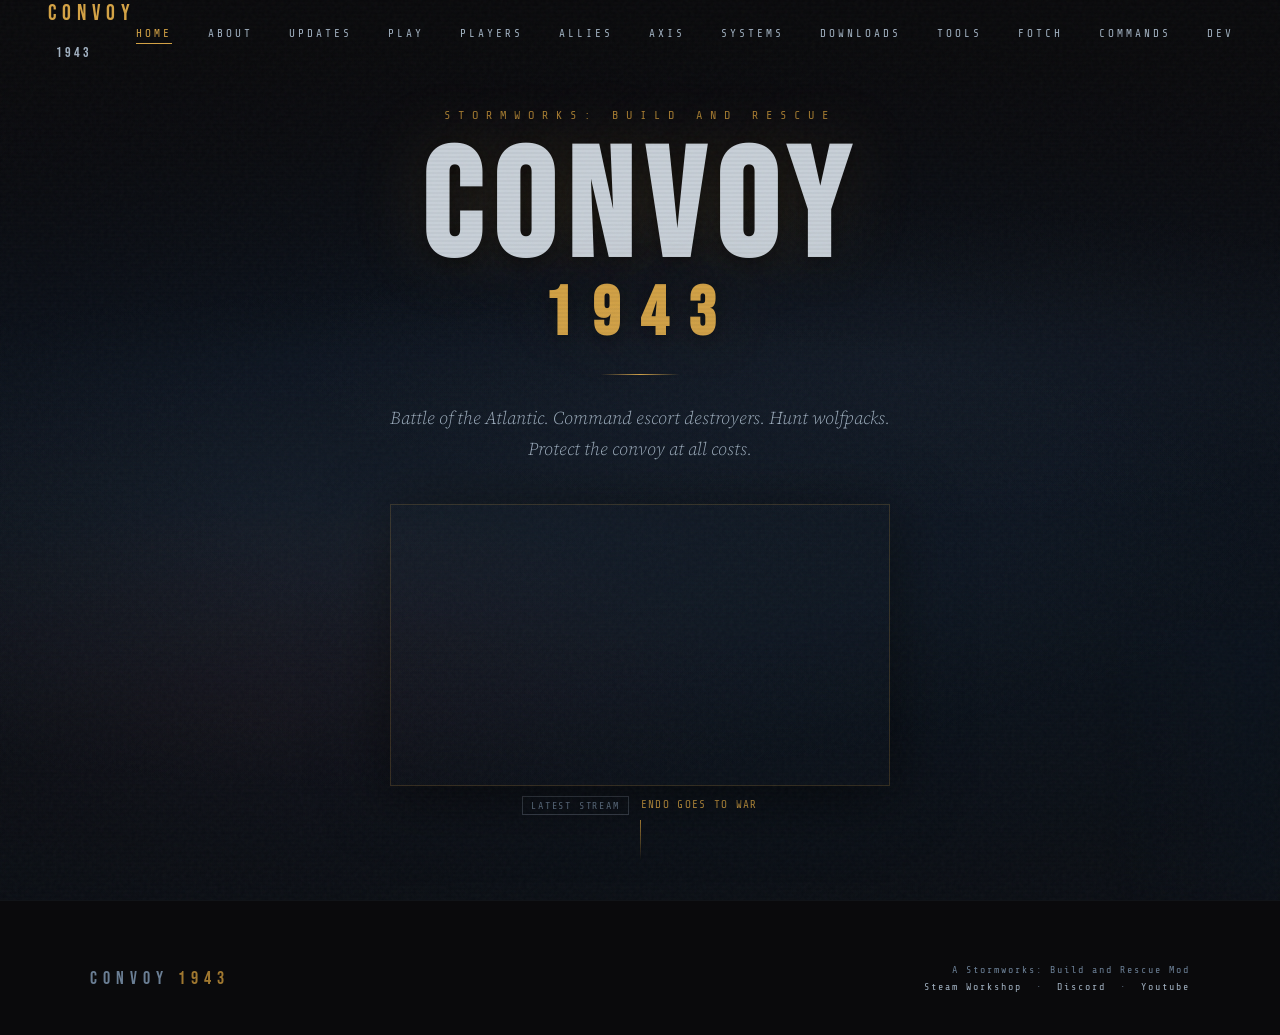
<file: index.html>
<!DOCTYPE html>
<html lang="en">
<head>
<meta charset="UTF-8">
<meta name="viewport" content="width=device-width, initial-scale=1.0">
<title>CONVOY 1943 — Atlantic Naval Warfare</title>
<link rel="preconnect" href="https://fonts.googleapis.com">
<link href="https://fonts.googleapis.com/css2?family=Bebas+Neue&family=Special+Elite&family=Source+Serif+4:ital,wght@0,300;0,400;0,600;1,300;1,400&family=Share+Tech+Mono&display=swap" rel="stylesheet">
<link rel="stylesheet" href="styles.css">
</head>
<body>

<!-- ═══════ NAV ═══════ -->
<nav id="navbar">
  <a class="nav-logo" data-page="home">CONVOY <span>1943</span></a>
  <ul class="nav-links">
    <li><a data-page="home">Home</a></li>
    <li><a data-page="about">About</a></li>
    <li><a data-page="updates">Updates</a></li>
    <li><a data-page="play">Play</a></li>
    <li><a data-page="players">Players</a></li>
    <li><a data-page="allies">Allies</a></li>
    <li><a data-page="axis">Axis</a></li>
    <li><a data-page="systems">Systems</a></li>
    <li><a data-page="downloads">Downloads</a></li>
    <li><a data-page="tools">Tools</a></li>
    <li><a data-page="fotch">FOTCH</a></li>
    <li><a data-page="commands">Commands</a></li>
    <li><a data-page="dev">Dev</a></li>
  </ul>
</nav>

<!-- ═══════ PAGE CONTENT ═══════ -->
<div id="page-content"></div>

<!-- ═══════ FOOTER ═══════ -->
<footer>
  <div class="footer-inner">
    <div class="footer-brand">CONVOY <span>1943</span></div>
    <div class="footer-note">
      A Stormworks: Build and Rescue Mod<br>
      <a href="https://steamcommunity.com/id/Convoy1943/myworkshopfiles/?appid=573090" target="_blank">Steam Workshop</a> &nbsp;·&nbsp; <a href="https://discord.gg/EndoSkull" target="_blank">Discord</a> &nbsp;·&nbsp; <a href="https://www.youtube.com/@EndoSkull" target="_blank">Youtube</a>
    </div>
  </div>
</footer>

<script>
// ═══════ SECTION CONTENT (inlined — works with file://) ═══════
const pages = {

home: `
<section id="home">
  <div class="hero-bg"></div>
  <video class="hero-video" autoplay muted loop playsinline>
    <source src="video/ocean_loop.mp4" type="video/mp4">
  </video>
  <div class="hero-video-overlay"></div>
  <div class="ocean-layer">
    <div class="wave"></div>
    <div class="wave"></div>
    <div class="wave"></div>
  </div>
  <div class="fog-layer"></div>
  <div class="hero-content">
    <div class="hero-subtitle-top">Stormworks: Build and Rescue</div>
    <h1 class="hero-title">
      CONVOY
      <em>1943</em>
    </h1>
    <div class="hero-divider"></div>
    <p class="hero-tagline">Battle of the Atlantic. Command escort destroyers. Hunt wolfpacks. Protect the convoy at all costs.</p>
    <div class="hero-video-embed" id="live-hero" data-fallback="VtLAJmipc20">
      <iframe width="560" height="315" src="https://www.youtube.com/embed/VtLAJmipc20" title="Convoy 1943" frameborder="0" allow="accelerometer; autoplay; clipboard-write; encrypted-media; gyroscope; picture-in-picture; web-share" referrerpolicy="strict-origin-when-cross-origin" allowfullscreen></iframe>
    </div>
  </div>
  <div class="scroll-indicator">
    <div class="scroll-line"></div>
  </div>
</section>`,

about: `
<div class="section-divider"></div>
<section id="about" class="section">
  <div class="section-inner">
    <div class="about-grid">
      <div>
        <div class="section-label reveal">About the Mission</div>
        <h2 class="section-title reveal reveal-delay-1">THE NORTH <span class="accent">ATLANTIC</span> AWAITS</h2>
        <div class="section-body reveal reveal-delay-2">
          <p>Convoy 1943 is a comprehensive naval warfare simulation built within Stormworks: Build and Rescue. Set during the pivotal year of the Battle of the Atlantic, it places you at the helm of escort vessels tasked with shepherding convoys through U-boat infested waters.</p>
          <p>Every system is hand-crafted for authenticity — from the ASDIC sonar pings echoing through your hull, to the weather-beaten seas of the North Atlantic rendered through custom shaders. This is submarine warfare as it was: tense, unforgiving, and utterly immersive.</p>
        </div>
      </div>
      <div class="reveal reveal-delay-2">
        <div class="about-visual">
          <div class="about-visual-inner">
            <div class="about-visual-text">North Atlantic Theatre</div>
            <div class="about-visual-coords">58°N 24°W</div>
            <div class="about-visual-sub">Convoy Route HX-229</div>
          </div>
        </div>
      </div>
    </div>
  </div>
</section>
<section id="team" class="section">
  <div class="section-inner">
    <div class="section-label reveal">The Crew</div>
    <h2 class="section-title reveal reveal-delay-1">BEHIND THE <span class="accent">BRIDGE</span></h2>
    <p class="section-body reveal reveal-delay-2">The people who spend endless hours building, tweaking and testing. From the addon code to the ships and systems every element is a labor of love (and obsession)</p>
    <div class="team-grid">
      <div class="team-card reveal reveal-delay-1">
        <div class="team-card-rank">Project Developer</div>
        <div class="team-card-name">ENDO</div>
        <div class="team-card-role">Creative Director</div>
        <p class="team-card-bio">Responsible for bringing the team together and helping to guide the experience of the gameplay loop. As well as suggesting wacky ideas for Charlizard to tackle. :)</p>
      </div>
      <div class="team-card reveal reveal-delay-2">
        <div class="team-card-rank">Project Developer</div>
        <div class="team-card-name">CHARLIZARD</div>
        <div class="team-card-role">Code Development &amp; Design</div>
        <p class="team-card-bio">Char has built the Stormworks addon from the ground up. The addon manages and simulates realistic hydrophone and ASDIC systems, as well as managing vehicles players and ordnance and so much more — all in Stormworks.</p>
      </div>
      <div class="team-card reveal reveal-delay-3">
        <div class="team-card-rank">Crew Member</div>
        <div class="team-card-name">VMAN</div>
        <div class="team-card-role">Contributor</div>
        <p class="team-card-bio">Responsible for most of the Stormworks In Game Models. Contributor of vehicle system simulations.</p>
      </div>
      <div class="team-card reveal reveal-delay-1">
        <div class="team-card-rank">Contributor</div>
        <div class="team-card-name">ELITE</div>
        <div class="team-card-role">Contributor</div>
        <p class="team-card-bio">Another vehicle builder that has brought additional player vehicles to life as well as additional Convoy ships. Builder of PC882 &amp; PC461.</p>
      </div>
      <div class="team-card reveal reveal-delay-2">
        <div class="team-card-rank">Crew Member</div>
        <div class="team-card-name">BUCKET</div>
        <div class="team-card-role">Contributor</div>
        <p class="team-card-bio">Builder of the PC461 patrol boat along with Elite.</p>
        <a href="https://www.youtube.com/@MrBucket_Gaming/streams" target="_blank" class="team-card-link">Youtube Channel →</a>
      </div>
      <div class="team-card reveal reveal-delay-3">
        <div class="team-card-rank">Crew Member</div>
        <div class="team-card-name">ALISTAIR</div>
        <div class="team-card-role">Contributor</div>
        <p class="team-card-bio">Builder of the SC497 patrol boat.</p>
        <a href="https://www.youtube.com/@Alistair_Lair" target="_blank" class="team-card-link">Youtube Channel →</a>
      </div>
    </div>
  </div>
</section>`,

play: `
<div class="section-divider"></div>
<section id="play" class="section">
  <div class="section-inner">
    <div class="section-label reveal">Deployment Orders</div>
    <h2 class="section-title reveal reveal-delay-1">HOW TO <span class="accent">PLAY</span></h2>
    <p class="section-body reveal reveal-delay-2">Getting underway with Convoy 1943 takes just a few steps. Follow these orders to report for duty on the North Atlantic.</p>
    <div class="play-steps">
      <div class="play-step reveal reveal-delay-1">
        <div class="play-step-num">01</div>
        <h3>INSTALL STORMWORKS</h3>
        <p>You'll need <a href="https://store.steampowered.com/app/573090/Stormworks_Build_and_Rescue/" target="_blank" class="play-link">Stormworks: Build and Rescue</a> and the <a href="https://store.steampowered.com/app/1542360/Stormworks_Search_and_Destroy/" target="_blank" class="play-link">Search and Destroy DLC</a> on Steam.</p>
      </div>
      <div class="play-step reveal reveal-delay-2">
        <div class="play-step-num">02</div>
        <h3>JOIN THE DISCORD</h3>
        <p>Events are scheduled in Discord and voice chat is used for team communication during battle. <a href="https://discord.gg/EndoSkull" target="_blank" class="play-link">Join the Convoy 1943 Discord →</a></p>
      </div>
      <div class="play-step reveal reveal-delay-3">
        <div class="play-step-num">03</div>
        <h3>SIGN UP FOR AN EVENT</h3>
        <p>Once you're in Discord, head to the event channel and sign up for a scheduled operation. Slots fill fast — don't miss your deployment window.</p>
      </div>
      <div class="play-step reveal reveal-delay-4">
        <div class="play-step-num">04</div>
        <h3>JOIN THE SERVER</h3>
        <p>On game day, join the voice channel, fire up Stormworks, and report for duty. All hands to battle stations.</p>
      </div>
    </div>
    <div class="play-requirements reveal reveal-delay-4">
      <h3>GAMEPLAY REQUIREMENTS</h3>
      <div class="req-grid">
        <a class="req-item" href="https://store.steampowered.com/app/573090/Stormworks_Build_and_Rescue/" target="_blank">
          <div class="req-label">REQUIREMENT 01</div>
          <div class="req-icon">⚙</div>
          <div class="req-value">STORMWORKS INSTALLED</div>
          <div class="req-desc">You'll need Stormworks: Build and Rescue on Steam. This is the base game that powers the entire Convoy 1943 experience.</div>
          <span class="req-cta">Get on Steam →</span>
        </a>
        <a class="req-item" href="https://store.steampowered.com/app/1542360/Stormworks_Search_and_Destroy/" target="_blank">
          <div class="req-label">REQUIREMENT 02</div>
          <div class="req-icon">⚓</div>
          <div class="req-value">SEARCH &amp; DESTROY DLC</div>
          <div class="req-desc">The Search and Destroy DLC unlocks naval warfare mechanics — torpedoes, submarines, and the weapons systems core to Convoy 1943.</div>
          <span class="req-cta">Get the DLC →</span>
        </a>
        <a class="req-item" href="https://discord.gg/EndoSkull" target="_blank">
          <div class="req-label">REQUIREMENT 03</div>
          <div class="req-icon">📡</div>
          <div class="req-value">DISCORD MEMBER</div>
          <div class="req-desc">Events are run through Discord. Join to see scheduled operations, sign up for a slot, and coordinate with your crew on the day.</div>
          <span class="req-cta">Join the Discord →</span>
        </a>
      </div>
    </div>
  </div>
</section>`,

downloads: `
<div class="section-divider"></div>
<section id="downloads" class="section">
  <div class="section-inner">
    <div class="section-label reveal">Steam Workshop</div>
    <h2 class="section-title reveal reveal-delay-1">WORKSHOP <span class="accent">DOWNLOADS</span></h2>
    <p class="section-body reveal reveal-delay-2">Custom component mods built for Convoy 1943 — free to subscribe and use in your own Stormworks creations. Each mod is designed to fit the period aesthetic of the project.</p>

    <div class="ws-grid">

      <a class="ws-card reveal reveal-delay-1" href="https://steamcommunity.com/sharedfiles/filedetails/?id=3490457733" target="_blank">
        <div class="ws-thumb">
          <img src="images/downloads/local_mod_pack.jpg" alt="LOCAL MOD PACK Convoy 1943">
        </div>
        <div class="ws-body">
          <div class="ws-tag">Mod Pack</div>
          <div class="ws-title">LOCAL MOD PACK</div>
          <p class="ws-desc">The core local mod pack for Convoy 1943. Contains custom audio, invisible bricks, and all base local modifications required for the full experience. Keep this updated — newer versions may break older builds.</p>
          <div class="ws-footer">
            <span class="ws-platform">
              <svg width="12" height="12" viewBox="0 0 24 24" fill="currentColor"><path d="M12 0C5.37 0 0 5.37 0 12c0 5.3 3.44 9.8 8.21 11.37l3.05-6.32a3.5 3.5 0 1 1 4.47-4.47l6.32-3.05A12 12 0 0 0 12 0z"/></svg>
              Steam Workshop
            </span>
            <span class="ws-arrow">Subscribe →</span>
          </div>
        </div>
      </a>

      <a class="ws-card reveal reveal-delay-2" href="https://steamcommunity.com/sharedfiles/filedetails/?id=3674016135" target="_blank">
        <div class="ws-thumb">
          <img src="images/downloads/sea_lanes_shader.jpg" alt="Sea Lanes Shader">
        </div>
        <div class="ws-body">
          <div class="ws-tag">Mod · Shader</div>
          <div class="ws-title">SEA LANES SHADER</div>
          <p class="ws-desc">A mixed shader pack assembled for the Convoy 1943 project. Includes an in-directory editor and several combined shader effects. Created by Dheix, Ananax, Echoless &amp; Endo.</p>
          <div class="ws-footer">
            <span class="ws-platform">
              <svg width="12" height="12" viewBox="0 0 24 24" fill="currentColor"><path d="M12 0C5.37 0 0 5.37 0 12c0 5.3 3.44 9.8 8.21 11.37l3.05-6.32a3.5 3.5 0 1 1 4.47-4.47l6.32-3.05A12 12 0 0 0 12 0z"/></svg>
              Steam Workshop
            </span>
            <span class="ws-arrow">Subscribe →</span>
          </div>
        </div>
      </a>

      <a class="ws-card reveal reveal-delay-3" href="https://steamcommunity.com/sharedfiles/filedetails/?id=3679980778" target="_blank">
        <div class="ws-thumb">
          <img src="images/downloads/compass.jpg" alt="Convoy 1943 Compass">
        </div>
        <div class="ws-body">
          <div class="ws-tag">Mod · Component</div>
          <div class="ws-title">COMPASS MOD</div>
          <p class="ws-desc">A composite compass mod for Stormworks. Adds a period-accurate compass instrument to your vessel. Does not currently support lighting or glowing dials. See the Example for setup guidance.</p>
          <div class="ws-footer">
            <span class="ws-platform">
              <svg width="12" height="12" viewBox="0 0 24 24" fill="currentColor"><path d="M12 0C5.37 0 0 5.37 0 12c0 5.3 3.44 9.8 8.21 11.37l3.05-6.32a3.5 3.5 0 1 1 4.47-4.47l6.32-3.05A12 12 0 0 0 12 0z"/></svg>
              Steam Workshop
            </span>
            <span class="ws-arrow">Subscribe →</span>
          </div>
        </div>
      </a>

      <a class="ws-card reveal reveal-delay-4" href="https://steamcommunity.com/sharedfiles/filedetails/?id=3679982203" target="_blank">
        <div class="ws-thumb">
          <img src="images/downloads/compass_example.jpg" alt="Convoy 1943 Compass Example">
        </div>
        <div class="ws-body">
          <div class="ws-tag">Vehicle · Example</div>
          <div class="ws-title">COMPASS EXAMPLE</div>
          <p class="ws-desc">An example vehicle showing the Compass component set up and wired correctly. Use this as a reference if you're having trouble getting the compass to work on your own build.</p>
          <div class="ws-footer">
            <span class="ws-platform">
              <svg width="12" height="12" viewBox="0 0 24 24" fill="currentColor"><path d="M12 0C5.37 0 0 5.37 0 12c0 5.3 3.44 9.8 8.21 11.37l3.05-6.32a3.5 3.5 0 1 1 4.47-4.47l6.32-3.05A12 12 0 0 0 12 0z"/></svg>
              Steam Workshop
            </span>
            <span class="ws-arrow">Subscribe →</span>
          </div>
        </div>
      </a>

      <a class="ws-card reveal reveal-delay-1" href="https://steamcommunity.com/sharedfiles/filedetails/?id=3647120934" target="_blank">
        <div class="ws-thumb">
          <img src="images/downloads/battery_dial.jpg" alt="Convoy 1943 Battery Dial Mod">
        </div>
        <div class="ws-body">
          <div class="ws-tag">Mod · Instrument</div>
          <div class="ws-title">BATTERY DIAL MOD</div>
          <p class="ws-desc">A modded battery level dial for Stormworks. Displays submarine or vessel battery charge on a clean analogue gauge — essential for U-boat operators managing their battery reserves under depth charge attack.</p>
          <div class="ws-footer">
            <span class="ws-platform">
              <svg width="12" height="12" viewBox="0 0 24 24" fill="currentColor"><path d="M12 0C5.37 0 0 5.37 0 12c0 5.3 3.44 9.8 8.21 11.37l3.05-6.32a3.5 3.5 0 1 1 4.47-4.47l6.32-3.05A12 12 0 0 0 12 0z"/></svg>
              Steam Workshop
            </span>
            <span class="ws-arrow">Subscribe →</span>
          </div>
        </div>
      </a>

      <a class="ws-card reveal reveal-delay-2" href="https://steamcommunity.com/sharedfiles/filedetails/?id=3640394449" target="_blank">
        <div class="ws-thumb">
          <img src="images/downloads/rudder_dial_mod.jpg" alt="Convoy 1943 Rudder Dial Mod">
        </div>
        <div class="ws-body">
          <div class="ws-tag">Mod · Instrument</div>
          <div class="ws-title">RUDDER DIAL MOD</div>
          <p class="ws-desc">A modded rudder position indicator. Shows rudder angle on a colour-coded dial — port deflection in red, starboard in green. At a glance you always know which way the helm is sitting.</p>
          <div class="ws-footer">
            <span class="ws-platform">
              <svg width="12" height="12" viewBox="0 0 24 24" fill="currentColor"><path d="M12 0C5.37 0 0 5.37 0 12c0 5.3 3.44 9.8 8.21 11.37l3.05-6.32a3.5 3.5 0 1 1 4.47-4.47l6.32-3.05A12 12 0 0 0 12 0z"/></svg>
              Steam Workshop
            </span>
            <span class="ws-arrow">Subscribe →</span>
          </div>
        </div>
      </a>

      <a class="ws-card reveal reveal-delay-3" href="https://steamcommunity.com/sharedfiles/filedetails/?id=3640394315" target="_blank">
        <div class="ws-thumb">
          <img src="images/downloads/rudder_dial_component.jpg" alt="Convoy 1943 Rudder Dial Component">
        </div>
        <div class="ws-body">
          <div class="ws-tag">Component · Instrument</div>
          <div class="ws-title">RUDDER DIAL COMPONENT</div>
          <p class="ws-desc">The component version of the Rudder Dial — designed to be placed directly on a vehicle as a subassembly. Same colour-coded port/starboard readout, packaged as a standalone droppable component for easy integration.</p>
          <div class="ws-footer">
            <span class="ws-platform">
              <svg width="12" height="12" viewBox="0 0 24 24" fill="currentColor"><path d="M12 0C5.37 0 0 5.37 0 12c0 5.3 3.44 9.8 8.21 11.37l3.05-6.32a3.5 3.5 0 1 1 4.47-4.47l6.32-3.05A12 12 0 0 0 12 0z"/></svg>
              Steam Workshop
            </span>
            <span class="ws-arrow">Subscribe →</span>
          </div>
        </div>
      </a>

    </div>

    <div class="ws-browse reveal reveal-delay-4">
      <p>Browse the complete collection on Steam Workshop.</p>
      <a href="https://steamcommunity.com/id/Convoy1943/myworkshopfiles/?appid=573090" target="_blank" class="ws-browse-btn">
        <svg width="16" height="16" viewBox="0 0 24 24" fill="currentColor"><path d="M12 0C5.37 0 0 5.37 0 12c0 5.3 3.44 9.8 8.21 11.37l3.05-6.32a3.5 3.5 0 1 1 4.47-4.47l6.32-3.05A12 12 0 0 0 12 0z"/></svg>
        View All on Steam Workshop
      </a>
    </div>

  </div>
</section>`,

// ═══════ UPDATES ═══════
updates: `
<div class="section-divider"></div>
<section id="updates" class="section">
  <div class="section-inner">
    <div class="section-label reveal">Operational Dispatches</div>
    <h2 class="section-title reveal reveal-delay-1">CONVOY 1943 <span class="accent">UPDATES</span></h2>
    <p class="section-body reveal reveal-delay-2">Field communiqués from HQ. All developments, fixes, and operational changes transmitted from the development team. Read carefully — lives depend on it.</p>

    <div class="update-feed">

      <div class="update-bulletin reveal reveal-delay-1">
        <div class="bulletin-header">
          <span class="bulletin-date">23 JUL 2026</span>
          <span class="bulletin-tag tag-ops">VERIFIED</span>
        </div>
        <div class="bulletin-title">DURABLE VEHICLE IDENTITIES DOCUMENTED</div>
        <div class="bulletin-body">
          <ul class="bulletin-list">
            <li>Systems and Dev copy verified against the live Lua identity handoff and Python-owned naming regression tests</li>
            <li>Documented durable historical identities for ships, U-boats, and aircraft, including aircraft service, type, code, and nickname data</li>
            <li>Confirmed safe offline labels, bounded retries, and spawn-generation keys that prevent reused Stormworks vehicle IDs from inheriting an old identity</li>
          </ul>
        </div>
      </div>

      <div class="update-bulletin reveal reveal-delay-1">
        <div class="bulletin-header">
          <span class="bulletin-date">22 JUL 2026</span>
          <span class="bulletin-tag tag-ops">VERIFIED</span>
        </div>
        <div class="bulletin-title">PER-AIRCRAFT MODE MATRIX ADDED</div>
        <div class="bulletin-body">
          <ul class="bulletin-list">
            <li>Dev reference re-checked against the current aircraft state machine, controller sources, and survivor contract tests</li>
            <li>Documented modes 0 through 14 for every installed aircraft type, including safety pulses and abandoned-airframe crash handling</li>
            <li>Separated controller capability from live addon use and flagged carrier, seaplane, and Bf-110 limitations explicitly</li>
          </ul>
        </div>
      </div>

      <div class="update-bulletin reveal reveal-delay-1">
        <div class="bulletin-header">
          <span class="bulletin-date">22 JUL 2026</span>
          <span class="bulletin-tag tag-ops">VERIFIED</span>
        </div>
        <div class="bulletin-title">DIRECTED MORSE RUNTIME DOCUMENTED</div>
        <div class="bulletin-body">
          <ul class="bulletin-list">
            <li>Systems, Commands, and Dev copy verified against the live Morse runtime, vehicle interface, and Python queue contract tests</li>
            <li>Documented message-log navigation, command help, receiver diagnostics, and per-player Morse processing controls</li>
            <li>Confirmed directed headquarters traffic, submarine depth limits, local-report ranges, and HF/DF exposure rules</li>
          </ul>
        </div>
      </div>

      <div class="update-bulletin reveal reveal-delay-1">
        <div class="bulletin-header">
          <span class="bulletin-date">20 JUL 2026</span>
          <span class="bulletin-tag tag-ops">VERIFIED</span>
        </div>
        <div class="bulletin-title">CREW, DAMAGE &amp; REPAIR CONTRACT DOCUMENTED</div>
        <div class="bulletin-body">
          <ul class="bulletin-list">
            <li>Systems, Commands, and Dev copy verified against the live crew-state implementation, interface contract, and Python simulation documentation</li>
            <li>Documented the player-facing <code>?crew</code> summary and compartment report</li>
            <li>Confirmed Python owns inferred casualties, morale, fatigue, compartment effects, and repair priorities while Stormworks remains authoritative for physical damage and player controls</li>
          </ul>
        </div>
      </div>

      <div class="update-bulletin reveal reveal-delay-1">
        <div class="bulletin-header">
          <span class="bulletin-date">19 JUL 2026</span>
          <span class="bulletin-tag tag-ops">VERIFIED</span>
        </div>
        <div class="bulletin-title">PYTHON STRATEGIC AUTHORITY CONTRACT DOCUMENTED</div>
        <div class="bulletin-body">
          <ul class="bulletin-list">
            <li>Systems, Commands, and Dev copy verified against the live Python transport and authority handlers plus their contract tests</li>
            <li>Documented the operator commands for transport health, authority control, mirror comparison, and snapshot resynchronization</li>
            <li>Confirmed Python owns abstract strategic movement while Lua retains Stormworks physical execution, with fail-closed safety checks around the handoff</li>
          </ul>
        </div>
      </div>

      <div class="update-bulletin reveal reveal-delay-1">
        <div class="bulletin-header">
          <span class="bulletin-date">19 JUL 2026</span>
          <span class="bulletin-tag tag-ops">VERIFIED</span>
        </div>
        <div class="bulletin-title">COMMANDS AND DEV DOCS RE-VERIFIED</div>
        <div class="bulletin-body">
          <ul class="bulletin-list">
            <li>Commands re-checked against <code>addon_ConvoySurvival/script.lua</code> and <code>FEATURES.md</code></li>
            <li>Dev aircraft-contract copy re-checked against the live addon and <code>tests/virtual_convoy_core.test.js</code></li>
            <li>Corrected the stale mode-5 note so seaplane rescue now points to the live mode-13 water-rescue flow</li>
          </ul>
        </div>
      </div>

      <div class="update-bulletin reveal reveal-delay-1">
        <div class="bulletin-header">
          <span class="bulletin-date">18 JUL 2026</span>
          <span class="bulletin-tag tag-ops">VERIFIED</span>
        </div>
        <div class="bulletin-title">SEAPLANE RESCUE CONTRACT RE-CHECKED</div>
        <div class="bulletin-body">
          <ul class="bulletin-list">
            <li>Developer-reference copy re-verified against <code>addon_ConvoySurvival/script.lua</code> and <code>tests/virtual_convoy_core.test.js</code></li>
            <li>Corrected the Dev section to reflect live mode-13 water approach, taxi, pickup, and departure handling for rescue seaplanes</li>
            <li>Kept the carrier-flight restrictions unchanged: seaplanes still refuse carrier modes 11 and 12</li>
          </ul>
        </div>
      </div>

      <div class="update-bulletin reveal reveal-delay-1">
        <div class="bulletin-header">
          <span class="bulletin-date">17 JUL 2026</span>
          <span class="bulletin-tag tag-ops">VERIFIED</span>
        </div>
        <div class="bulletin-title">ACTIVE-LIMIT AND SIMULATION COMMANDS ADDED TO SITE DOCS</div>
        <div class="bulletin-body">
          <ul class="bulletin-list">
            <li>Website command copy re-verified against <code>addon_ConvoySurvival/script.lua</code> and <code>FEATURES.md</code></li>
            <li>Documented the live admin controls for AI air, convoy-slot, escort, and AI U-boat active limits</li>
            <li>Documented the strategic simulation emergency-stop and virtual test-spawn commands now exposed by the addon</li>
            <li>Kept command wording aligned with the source-backed limits: even total air split by faction, convoy slots shared with carriers, and active-convoy escort reconciliation</li>
          </ul>
        </div>
      </div>

      <div class="update-bulletin reveal reveal-delay-1">
        <div class="bulletin-header">
          <span class="bulletin-date">14 JUL 2026</span>
          <span class="bulletin-tag tag-ops">VERIFIED</span>
        </div>
        <div class="bulletin-title">STRATEGIC VIRTUAL-CONVOY LAYER RE-CHECKED</div>
        <div class="bulletin-body">
          <ul class="bulletin-list">
            <li>Website command and systems copy re-verified against <code>addon_ConvoySurvival/script.lua</code> and <code>FEATURES.md</code></li>
            <li>Confirmed the addon can keep up to three dated convoys moving in the strategic layer while only one convoy becomes the live physical bubble</li>
            <li>Confirmed virtual U-boats and aircraft use persisted responder queues, cadence tiers, and map modes exposed through <code>?vc</code> and <code>?vcmap intel|debug|off</code></li>
            <li>Confirmed the strategic layer is fed by RouteBuilder schedule data rather than an isolated sandbox route list</li>
          </ul>
        </div>
      </div>

      <div class="update-bulletin reveal reveal-delay-1">
        <div class="bulletin-header">
          <span class="bulletin-date">13 JUL 2026</span>
          <span class="bulletin-tag tag-ops">VERIFIED</span>
        </div>
        <div class="bulletin-title">RADIO NET, HF/DF &amp; RADAR-WARNING DOCS RE-CHECKED</div>
        <div class="bulletin-body">
          <ul class="bulletin-list">
            <li>Website command and systems copy re-verified against <code>addon_ConvoySurvival/script.lua</code> and <code>INTERFACE.md</code></li>
            <li>Confirmed team-scoped Morse traffic remains live for player vessels tuned to the correct net</li>
            <li>Confirmed Allied <code>huffduff</code>/<code>df</code> fits can draw map bearings and triangulated fixes from U-boat transmissions</li>
            <li>Confirmed surfaced U-boats fitted with <code>metox</code>/<code>rwr</code> will crash-dive when painted by enemy radar</li>
          </ul>
        </div>
      </div>

      <div class="update-bulletin reveal reveal-delay-1">
        <div class="bulletin-header">
          <span class="bulletin-date">17 MAR 2026</span>
          <span class="bulletin-tag tag-fleet">NEW YEAR UPDATE</span>
        </div>
        <div class="bulletin-title">FULL SYSTEMS REFIT — NEW YEAR BUILD RELEASED</div>
        <div class="bulletin-body">
          <p>Finally shipping the new year version — this is looking good. New keybinds are in place and controls are much more accessible. Display systems heavily reworked to feel like operating advanced military vehicles with realistic instrumentation. Full sonar rework brings better detection and response times. A new asymmetric naval warfare system introduces rock/paper/scissors gameplay. UI layouts and control schemes simplified. Convoy and fleet deployment counts optimised for more varied engagements.</p>
          <ul class="bulletin-list">
            <li>New keybinds — controls significantly more accessible</li>
            <li>Display systems overhauled with realistic military instrumentation</li>
            <li>Full sonar rework — better detection and faster response</li>
            <li>Asymmetric warfare system introduced</li>
            <li>Simplified UI layouts and control schemes</li>
            <li>Convoy and fleet numbers optimised for gameplay variety</li>
            <li>Documentation updated throughout</li>
          </ul>
        </div>
      </div>

      <div class="update-bulletin reveal reveal-delay-2">
        <div class="bulletin-header">
          <span class="bulletin-date">09 APR 2025</span>
          <span class="bulletin-tag tag-fleet">FLEET</span>
        </div>
        <div class="bulletin-title">NEW SUBMARINE TYPES — TYPE VIIA &amp; TYPE IX CONFIGURATIONS</div>
        <div class="bulletin-body">
          <ul class="bulletin-list">
            <li>Addon now supports different submarine types through new configurations</li>
            <li>Type VIIA and Type IX submarines added with distinct attributes</li>
            <li>Sonar improvements and adjusted detection ranges</li>
            <li>Fixed sync issues with convoy route updates</li>
            <li>Fixed vehicles not maintaining proper operational status</li>
          </ul>
        </div>
      </div>

      <div class="update-bulletin reveal reveal-delay-3">
        <div class="bulletin-header">
          <span class="bulletin-date">08 APR 2025</span>
          <span class="bulletin-tag tag-critical">BUG FIXES</span>
        </div>
        <div class="bulletin-title">CRITICAL CRASH FIXES — DEBRIS &amp; GUN SIGHT DISPLAY</div>
        <div class="bulletin-body">
          <ul class="bulletin-list">
            <li>Fixed crash in new debris spawning code introduced 02 Apr</li>
            <li>Fixed crashes in gun sight display when drawing sprites</li>
            <li>Fixed torpedoes not being removed properly when sinking</li>
          </ul>
        </div>
      </div>

      <div class="update-bulletin reveal reveal-delay-1">
        <div class="bulletin-header">
          <span class="bulletin-date">06 APR 2025</span>
          <span class="bulletin-tag tag-critical">BUG FIXES</span>
        </div>
        <div class="bulletin-title">TORPEDO &amp; SONAR SYNC FIXES</div>
        <div class="bulletin-body">
          <ul class="bulletin-list">
            <li>Fixed torpedo seeker AI entering invalid state and being unable to find targets</li>
            <li>Fixed active sonar pings becoming de-synced</li>
            <li>Fixed vessels not retaining status code — fleet composition icons now persist on map</li>
          </ul>
        </div>
      </div>

      <div class="update-bulletin reveal reveal-delay-2">
        <div class="bulletin-header">
          <span class="bulletin-date">02 APR 2025</span>
          <span class="bulletin-tag tag-ops">FEATURES</span>
        </div>
        <div class="bulletin-title">AIM COMMANDS, GUNNERS &amp; TORPEDO SPAWNING OVERHAUL</div>
        <div class="bulletin-body">
          <ul class="bulletin-list">
            <li>New <code>?aim</code> command — auto-targets and fires at a target ship</li>
            <li>New <code>?aims</code> command — like <code>?aim</code> but provides full firing solutions</li>
            <li>New <code>?gunners</code> command — spawns gunners at gun positions</li>
            <li>Torpedo spawning improved for consistency across submarine types — now deterministic and reliable</li>
            <li>Submarine crew seats updated to use new teleport feature</li>
            <li>Damage control AI disabled for NPC sinking ships — they no longer fight back</li>
            <li>Removed <code>?scuttle</code> command (re-added later)</li>
            <li>Removed all Convoy Warnings in chat for performance</li>
            <li>Fixed crash occurring during debris spawning</li>
            <li>Fixed crash in auto-aiming display</li>
          </ul>
        </div>
      </div>

      <div class="update-bulletin reveal reveal-delay-3">
        <div class="bulletin-header">
          <span class="bulletin-date">31 MAR 2025</span>
          <span class="bulletin-tag tag-ops">FEATURES</span>
        </div>
        <div class="bulletin-title">ABORT COMMAND, DAMAGE CONTROL AI &amp; ESCORT FEATURES</div>
        <div class="bulletin-body">
          <ul class="bulletin-list">
            <li>New <code>?abort</code> command — crew can order convoy to abort mission</li>
            <li>New AI block tagging system — better organisation and reduced command propagation delays</li>
            <li>New Sonar Spectrum Display — sonar as a spectrum bar</li>
            <li>New Escort Feature set: Compass, Gun Sight, Radar, and Auto Aiming HUD displays (toggleable per player)</li>
            <li>New Damage Control AI — detects flooding, maintains buoyancy, deploys countermeasures, self-destructs when terminal</li>
            <li>New Debris system — damaged vessels spawn debris based on damage level</li>
            <li>Convoy ships and AI submarines updated to use damage control AI logic</li>
            <li>New Fleet Composition status codes on map — see cargo type per convoy ship</li>
            <li>New Teleport Seats — sit in a "teleport" named seat to relocate within your vehicle</li>
            <li>Fixed premature sinking detection trigger</li>
            <li>Fixed explosions not creating on correct vessels</li>
          </ul>
        </div>
      </div>

      <div class="update-bulletin reveal reveal-delay-1">
        <div class="bulletin-header">
          <span class="bulletin-date">29 MAR 2025</span>
          <span class="bulletin-tag tag-ops">FEATURES</span>
        </div>
        <div class="bulletin-title">VERSION FILE, HYDROPHONE REWORK &amp; TORPEDO AUDIO</div>
        <div class="bulletin-body">
          <ul class="bulletin-list">
            <li>Addon now generates a version file with build number and changelog</li>
            <li>Two versions of basic and advanced torpedo now supported</li>
            <li>Hydrophone completely reworked — resolves desync and effectiveness issues</li>
            <li>New ship type -4 for sinking ships (separate SFX from type -3)</li>
            <li>Torpedo depth set to 10 metres for all types with toggleable setting</li>
            <li>Convoy commands now sent to all ships without AI captain — affects crew on support ships</li>
            <li>Convoy route navigation uses game's path system between waypoints — smoother and more predictable</li>
            <li>Reworked radio messages with radio voice audio</li>
            <li>Spawned submarines now use game's path system if available</li>
            <li>Convoy route tracking now only updates markers when necessary</li>
            <li>Special marker cluster handling for convoys with many ships</li>
            <li>New: ally ships can now be detected on sonar at very low probability (0.01%)</li>
            <li>Fixed aft torpedoes now properly spawn at the aft of the submarine</li>
          </ul>
        </div>
      </div>

      <div class="update-bulletin reveal reveal-delay-2">
        <div class="bulletin-header">
          <span class="bulletin-date">25 MAR 2025</span>
          <span class="bulletin-tag tag-ops">FEATURES</span>
        </div>
        <div class="bulletin-title">SCUTTLE COMMAND, TANKER ADDED &amp; CRASH FIXES</div>
        <div class="bulletin-body">
          <ul class="bulletin-list">
            <li>New <code>?scuttle</code> command — sink your own vehicle on demand</li>
            <li>Hidden 6th Liberty Ship replaced with a Tanker that spawns further behind the convoy</li>
            <li>Liberty Ships now spawn without a status</li>
            <li>Fixed game crash when summon features collide with convoys</li>
            <li>Spawned submarines and ships now respect the destroy vehicles function</li>
          </ul>
        </div>
      </div>

      <div class="update-bulletin reveal reveal-delay-3">
        <div class="bulletin-header">
          <span class="bulletin-date">21 MAR 2025</span>
          <span class="bulletin-tag tag-fleet">FLEET</span>
        </div>
        <div class="bulletin-title">TWO NEW TORPEDO TYPES — BASIC &amp; ADVANCED INTRODUCED</div>
        <div class="bulletin-body">
          <ul class="bulletin-list">
            <li>New Basic Torpedo — 30 knots, straight running, surface wake visible, 200m minimum arming distance</li>
            <li>New Advanced Torpedo — 20 knots, less damage, tracks audio of target, 200m minimum arming distance</li>
            <li>Sub: Red &amp; Blue spotlights removed to reduce spotlight TPS impact</li>
            <li>Sub: Increased turn radius — harder to evade depth charge runs</li>
            <li>Sub: Flares and lifeboat spawning on damage now fixed</li>
            <li>Custom Sawyer Isles flag added to Sunhunter; Custom Arid Isles flag added to sub</li>
            <li>Attempted fix for Hydrophone/Active sonar de-sync</li>
            <li>Automatic re-syncing check added to addon</li>
            <li>Fixed missing <code>?tp base</code> teleport feature</li>
            <li>Fixed <code>?route X Y</code> now behaves as expected</li>
            <li>Fixed silent crash during vehicle spawning</li>
          </ul>
        </div>
      </div>

      <div class="update-bulletin reveal reveal-delay-1">
        <div class="bulletin-header">
          <span class="bulletin-date">15 MAR 2025</span>
          <span class="bulletin-tag tag-ops">FEATURES</span>
        </div>
        <div class="bulletin-title">NEW COMMANDS — TP BASE, KILLBELOW &amp; PLACE</div>
        <div class="bulletin-body">
          <ul class="bulletin-list">
            <li>New <code>?tp base</code> — teleport to your assigned team base</li>
            <li>New <code>?killbelow [n]</code> — remove vehicles below a specified depth</li>
            <li>New <code>?place</code> — spawn an empty vehicle 20m in the direction you are looking</li>
            <li>Teleport safety range extended from 4km to 10km — prevents U-boats spawning too close to convoy</li>
            <li>Removed Convoy control buttons — convoy radio must now be used</li>
            <li>Added Deeper Oceans Mod</li>
            <li>Fixed error triggered when summoning air support escort</li>
            <li>Fixed <code>?route</code> and <code>?go</code> now check both teams correctly</li>
          </ul>
        </div>
      </div>

      <div class="update-bulletin reveal reveal-delay-2">
        <div class="bulletin-header">
          <span class="bulletin-date">18 FEB 2025</span>
          <span class="bulletin-tag tag-ops">FEATURES</span>
        </div>
        <div class="bulletin-title">MULTI-WAYPOINT CONVOY COMMANDS &amp; LIBERTY SHIP FLOODING</div>
        <div class="bulletin-body">
          <ul class="bulletin-list">
            <li>New <code>?convoy [waypoint]</code> — spawn convoy that moves to waypoint from current position</li>
            <li>New <code>?convoy [wp] [wp] [wp]</code> — spawn convoy navigating multiple specified waypoints</li>
            <li>New ship type variable — sinking ships now set to type -3 for hydrophone SFX</li>
            <li>Active sonar pings now increase on both surface Active Sonar and sub hulls as escort closes on contact</li>
            <li>Liberty Ship sinking mechanics improved — more flood doors, sinks more rapidly after torpedo hit</li>
            <li>Fixed hydrophone using wrong SFX for submarine prop sounds</li>
            <li>Hydrophone now picks up sinking ships using custom SFX type -3</li>
          </ul>
        </div>
      </div>

      <div class="update-bulletin reveal reveal-delay-3">
        <div class="bulletin-header">
          <span class="bulletin-date">10 FEB 2025</span>
          <span class="bulletin-tag tag-ops">FEATURES</span>
        </div>
        <div class="bulletin-title">AI PATHFINDING, ACTIVE SONAR &amp; CONVOY ALERT SYSTEM</div>
        <div class="bulletin-body">
          <ul class="bulletin-list">
            <li>AI Destroyers now generate a return path to the convoy when disengaging from a sub hunt</li>
            <li>Alarmed AI Destroyers now use active sonar pings in addition to passive hydrophone</li>
            <li>Convoy Alert keypads added — set to 1 when alarmed, 0 when safe</li>
            <li>Alert status spreads between convoy ships — simulates first contact alarm propagation</li>
            <li>Active Sonar: ping sent out; vessels within range and within 20° hear it on hull; vessels within 10° receive pong strength based on distance and bearing error; strongest pong returned after realistic sound-speed time delay</li>
            <li>New <code>pong_depth</code> keypad shows contact depth</li>
            <li>AI captain chat messages no longer appear — only ships with AI captain generate ship messages</li>
            <li>Cargo ships mass set to 80,500; Tanker mass to 100,000 for correct sonar detection</li>
            <li>Improved convoy route mapping — no more duplicate markers</li>
            <li>1-second cooldown added to convoy commands to prevent double-registration in multiplayer</li>
          </ul>
        </div>
      </div>

      <div class="update-bulletin reveal reveal-delay-1">
        <div class="bulletin-header">
          <span class="bulletin-date">08 FEB 2025</span>
          <span class="bulletin-tag tag-fleet">VEHICLE UPDATES</span>
        </div>
        <div class="bulletin-title">LIBERTY SHIP DOORS &amp; s451o INSTRUMENT UPGRADES</div>
        <div class="bulletin-body">
          <ul class="bulletin-list">
            <li>Flood Doors added to Liberty Ship</li>
            <li>Rowan's Spotlights removed — to be replaced with a new spotlight for plane spotting</li>
            <li>Heading Display added to s451o</li>
            <li>Throttle Display added to s451o</li>
            <li>Heaters added to s451o</li>
            <li>Winter Clothes added to s451o</li>
          </ul>
        </div>
      </div>

      <div class="update-bulletin reveal reveal-delay-2">
        <div class="bulletin-header">
          <span class="bulletin-date">03 FEB 2025</span>
          <span class="bulletin-tag tag-critical">BUG FIXES</span>
        </div>
        <div class="bulletin-title">ADDON SCRIPT — TORPEDO, DEPTH CHARGE &amp; AI FIXES</div>
        <div class="bulletin-body">
          <ul class="bulletin-list">
            <li>Fixed: Aft torpedoes now spawn right-side up — no more plowing into the sea floor</li>
            <li>Fixed: K-Gun firing order corrected</li>
            <li>Fixed: Depth charges no longer have a 4-second spawn delay</li>
            <li>Fixed: Torpedoes no longer have an endless supply</li>
            <li>Feature: Seats named "teleport" allow players to be seated on a build — multiple teleport seats now supported</li>
            <li>Feature: crushDepth keypad added — addon crush depth setting sent to keypad on vehicle spawn for depth SFX cues</li>
            <li>Feature: AI U-boats no longer automatically spawn at ambush points — must now be requested</li>
            <li>Feature: Ships NO LONGER instantly despawn when taking heavy damage</li>
          </ul>
        </div>
      </div>

    </div>
  </div>
</section>
</section>`,

commands: `
<div class="section-divider"></div>
<section id="commands" class="section">
  <div class="section-inner">
    <div class="section-label reveal">Operations Manual</div>
    <h2 class="section-title reveal reveal-delay-1">ADDON <span class="accent">COMMANDS</span></h2>
    <p class="section-body reveal reveal-delay-2">Current player-facing and operator-facing chat commands for the live addon. Type these directly into the Stormworks chat during a session. Command details were verified against <code>addon_ConvoySurvival/script.lua</code>, <code>INTERFACE.md</code>, and the Python simulation contract on <time datetime="2026-07-22"><b>22 July 2026</b></time>. Commands marked <span class="cmd-tag cmd-tag--admin">ADMIN</span> are restricted to server operators; one-off internal test hooks are intentionally omitted.</p>

    <div class="cmd-table reveal reveal-delay-1">

      <div class="cmd-row">
        <div class="cmd-cell cmd-cell--syntax"><code>?add [formation_id] [type]</code></div>
        <div class="cmd-cell cmd-cell--desc">Add a ship of the given type to an existing formation by its ID.</div>
        <div class="cmd-cell cmd-cell--tags"><span class="cmd-tag cmd-tag--admin">ADMIN</span></div>
      </div>

      <div class="cmd-row">
        <div class="cmd-cell cmd-cell--syntax"><code>?aim</code></div>
        <div class="cmd-cell cmd-cell--desc">Plots a firing solution for the nearest vehicle and displays it on your screen.</div>
        <div class="cmd-cell cmd-cell--tags"><span class="cmd-tag cmd-tag--nav">NAV</span></div>
      </div>

      <div class="cmd-row">
        <div class="cmd-cell cmd-cell--syntax"><code>?aims</code></div>
        <div class="cmd-cell cmd-cell--desc">Extended aim plot - same as <code>?aim</code> but includes spread/arc data for salvo targeting.</div>
        <div class="cmd-cell cmd-cell--tags"><span class="cmd-tag cmd-tag--nav">NAV</span></div>
      </div>

      <div class="cmd-row">
        <div class="cmd-cell cmd-cell--syntax"><code>?air [even_total]</code></div>
        <div class="cmd-cell cmd-cell--desc">Shows or sets the persisted total active AI-aircraft limit for the strategic layer. The value must be even so the allowance splits equally between Allied and Axis AI aircraft; player aircraft do not count.</div>
        <div class="cmd-cell cmd-cell--tags"><span class="cmd-tag cmd-tag--admin">ADMIN</span></div>
      </div>

      <div class="cmd-row">
        <div class="cmd-cell cmd-cell--syntax"><code>?aircount</code></div>
        <div class="cmd-cell cmd-cell--desc">Lists every living addon-controlled AI plane, grouped by team and aircraft type, and reports the total currently alive.</div>
        <div class="cmd-cell cmd-cell--tags"><span class="cmd-tag cmd-tag--admin">ADMIN</span></div>
      </div>

      <div class="cmd-row">
        <div class="cmd-cell cmd-cell--syntax"><code>?ambush [point_id]</code><br><code>?ambush [point_id] [type]</code></div>
        <div class="cmd-cell cmd-cell--desc">Teleports your current ship to the specified ambush point (shown as orange flame markers on the map). If a vehicle type is also provided, spawns a new vessel of that type at the point and puts you in command of it. e.g. <code>?ambush 623 Type-IIA</code></div>
        <div class="cmd-cell cmd-cell--tags"><span class="cmd-tag cmd-tag--axis">AXIS</span></div>
      </div>

      <div class="cmd-row">
        <div class="cmd-cell cmd-cell--syntax"><code>?bail</code></div>
        <div class="cmd-cell cmd-cell--desc">Orders the crew of the nearest vehicle to abandon ship immediately.</div>
        <div class="cmd-cell cmd-cell--tags"><span class="cmd-tag cmd-tag--admin">ADMIN</span></div>
      </div>

      <div class="cmd-row">
        <div class="cmd-cell cmd-cell--syntax"><code>?board</code></div>
        <div class="cmd-cell cmd-cell--desc">Boards the nearest ship (within 500m) as your new home ship and switches you to its crew radio channel.</div>
        <div class="cmd-cell cmd-cell--tags"><span class="cmd-tag cmd-tag--general">GENERAL</span></div>
      </div>

      <div class="cmd-row">
        <div class="cmd-cell cmd-cell--syntax"><code>?bubbles</code></div>
        <div class="cmd-cell cmd-cell--desc">Toggles the floating status bubble popups that appear above vehicles on screen.</div>
        <div class="cmd-cell cmd-cell--tags"><span class="cmd-tag cmd-tag--admin">ADMIN</span></div>
      </div>

      <div class="cmd-row">
        <div class="cmd-cell cmd-cell--syntax"><code>?bulk [formation_id] [amount]</code></div>
        <div class="cmd-cell cmd-cell--desc">Adds the specified number of cargo ships to an existing formation in bulk.</div>
        <div class="cmd-cell cmd-cell--tags"><span class="cmd-tag cmd-tag--admin">ADMIN</span></div>
      </div>

      <div class="cmd-row">
        <div class="cmd-cell cmd-cell--syntax"><code>?campaign new [date] confirm</code><br><code>?campaign end confirm</code><br><code>?campaign status</code></div>
        <div class="cmd-cell cmd-cell--desc">Campaign lifecycle: start the next campaign (resets campaign stats, keeps lifetime), end and snapshot the current one, or show status.</div>
        <div class="cmd-cell cmd-cell--tags"><span class="cmd-tag cmd-tag--admin">ADMIN</span></div>
      </div>

      <div class="cmd-row">
        <div class="cmd-cell cmd-cell--syntax"><code>?carrier [plane] [dc|torp]</code><br><code>?carrier launchall [n] [plane] [dc|torp]</code><br><code>?carrier landall</code><br><code>?carrier cancel</code><br><code>?carrier sched</code></div>
        <div class="cmd-cell cmd-cell--desc">Directs the nearest aircraft carrier. It turns into the wind, then launches a plane (optional <code>dc</code>/<code>torp</code> loadout), launches a flight of <code>n</code> with <code>launchall</code>, or recovers its eligible AI planes one at a time with <code>landall</code>. <code>cancel</code> aborts the current flight operation and sends the ship back to the convoy; <code>sched</code> prints the live dawn/dusk scheduler state, onboard air-wing count and busy phase. Seaplanes are refused: carrier modes 11 and 12 are both disabled for them.</div>
        <div class="cmd-cell cmd-cell--tags"><span class="cmd-tag cmd-tag--combat">COMBAT</span></div>
      </div>

      <div class="cmd-row">
        <div class="cmd-cell cmd-cell--syntax"><code>?carrierlaunch [plane type]</code></div>
        <div class="cmd-cell cmd-cell--desc">Instantly spawns an eligible non-seaplane on the nearest carrier's deck with no wind turn - a quick spawn test. Seaplanes cannot use carrier takeoff mode 11.</div>
        <div class="cmd-cell cmd-cell--tags"><span class="cmd-tag cmd-tag--admin">ADMIN</span></div>
      </div>

      <div class="cmd-row">
        <div class="cmd-cell cmd-cell--syntax"><code>?clear</code><br><code>?clear all</code></div>
        <div class="cmd-cell cmd-cell--desc">Resets route reserves to zero and removes active formations. Adding <code>all</code> also hard-despawns registered addon vehicles, lifeboats and survivor characters. <b>It is not a full addon reset:</b> it does not rebuild <code>g_savedata</code> or clear campaign, configuration, route, player or virtual-world state.</div>
        <div class="cmd-cell cmd-cell--tags"><span class="cmd-tag cmd-tag--admin">ADMIN</span></div>
      </div>

      <div class="cmd-row">
        <div class="cmd-cell cmd-cell--syntax"><code>?crew</code><br><code>?crew sections</code></div>
        <div class="cmd-cell cmd-cell--desc">Reports crew totals, casualties, morale, fatigue, reserves, and major system efficiencies for the registered vessel you are aboard or standing near. Add <code>sections</code> for compartment damage, fire, flooding, and casualty details.</div>
        <div class="cmd-cell cmd-cell--tags"><span class="cmd-tag cmd-tag--general">GENERAL</span></div>
      </div>

      <div class="cmd-row">
        <div class="cmd-cell cmd-cell--syntax"><code>?convoy [slots]</code></div>
        <div class="cmd-cell cmd-cell--desc">Shows or sets the persisted maximum active convoy cargo/carrier slots in the strategic layer. One carrier consumes one slot, and changes apply on the next convoy materialization.</div>
        <div class="cmd-cell cmd-cell--tags"><span class="cmd-tag cmd-tag--admin">ADMIN</span></div>
      </div>

      <div class="cmd-row">
        <div class="cmd-cell cmd-cell--syntax"><code>?cm</code></div>
        <div class="cmd-cell cmd-cell--desc">Spawns a countermeasure at your current position.</div>
        <div class="cmd-cell cmd-cell--tags"><span class="cmd-tag cmd-tag--combat">COMBAT</span></div>
      </div>

      <div class="cmd-row">
        <div class="cmd-cell cmd-cell--syntax"><code>?commandeer</code></div>
        <div class="cmd-cell cmd-cell--desc">Removes the AI captain from the nearest vehicle, leaving it under player control.</div>
        <div class="cmd-cell cmd-cell--tags"><span class="cmd-tag cmd-tag--admin">ADMIN</span></div>
      </div>

      <div class="cmd-row">
        <div class="cmd-cell cmd-cell--syntax"><code>?control [type]</code><br><code>?control [type] [escorts]</code></div>
        <div class="cmd-cell cmd-cell--desc">Spawns a vessel of the given type at your position and assigns you as its commander. Optionally spawns a number of AI escort vessels alongside it. e.g. <code>?control Flower 2</code></div>
        <div class="cmd-cell cmd-cell--tags"><span class="cmd-tag cmd-tag--admin">ADMIN</span></div>
      </div>

      <div class="cmd-row">
        <div class="cmd-cell cmd-cell--syntax"><code>?crif [recipient 1-4] [message id]</code></div>
        <div class="cmd-cell cmd-cell--desc">Sends a CRIF radio message from the Radio Operator seat - a manual fallback for the Send button. Recipients: 1 Friendly &middot; 2 Enemy &middot; 3 Convoy &middot; 4 AI Support. e.g. <code>?crif 4 21</code> calls an AI Hunt.</div>
        <div class="cmd-cell cmd-cell--tags"><span class="cmd-tag cmd-tag--combat">COMBAT</span></div>
      </div>

      <div class="cmd-row">
        <div class="cmd-cell cmd-cell--syntax"><code>?damage</code></div>
        <div class="cmd-cell cmd-cell--desc">Applies random structural damage to the nearest aircraft (detaches a wing or tail).</div>
        <div class="cmd-cell cmd-cell--tags"><span class="cmd-tag cmd-tag--admin">ADMIN</span></div>
      </div>

      <div class="cmd-row">
        <div class="cmd-cell cmd-cell--syntax"><code>?date YYYY-MM-DD</code></div>
        <div class="cmd-cell cmd-cell--desc">Requests a new authoritative campaign date from the Radio PC backend. The addon validates the format locally, then waits for backend confirmation.</div>
        <div class="cmd-cell cmd-cell--tags"><span class="cmd-tag cmd-tag--admin">ADMIN</span></div>
      </div>

      <div class="cmd-row">
        <div class="cmd-cell cmd-cell--syntax"><code>?debug</code></div>
        <div class="cmd-cell cmd-cell--desc">Toggles server-side debug logging output.</div>
        <div class="cmd-cell cmd-cell--tags"><span class="cmd-tag cmd-tag--admin">ADMIN</span></div>
      </div>

      <div class="cmd-row">
        <div class="cmd-cell cmd-cell--syntax"><code>?deckinfo</code></div>
        <div class="cmd-cell cmd-cell--desc">Reports the nearest carrier's deck length, heading and stern/bow deck height - used to check the deck markers are placed correctly.</div>
        <div class="cmd-cell cmd-cell--tags"><span class="cmd-tag cmd-tag--admin">ADMIN</span></div>
      </div>

      <div class="cmd-row">
        <div class="cmd-cell cmd-cell--syntax"><code>?decoy</code><br><code>?decoy [bold|sieglinde|siegmund]</code></div>
        <div class="cmd-cell cmd-cell--desc">(U-boat) Releases an acoustic decoy to break an ASDIC lock. Defaults to Bold; Sieglinde and Siegmund are mobile decoy variants.</div>
        <div class="cmd-cell cmd-cell--tags"><span class="cmd-tag cmd-tag--axis">AXIS</span></div>
      </div>

      <div class="cmd-row">
        <div class="cmd-cell cmd-cell--syntax"><code>?empty [type]</code></div>
        <div class="cmd-cell cmd-cell--desc">Spawns an uncrewed vessel of the given type at your position with no AI assigned.</div>
        <div class="cmd-cell cmd-cell--tags"><span class="cmd-tag cmd-tag--admin">ADMIN</span></div>
      </div>

      <div class="cmd-row">
        <div class="cmd-cell cmd-cell--syntax"><code>?escort [type]</code></div>
        <div class="cmd-cell cmd-cell--desc">Spawns an escort (destroyer or corvette) directly onto the nearest convoy's next free screen station.</div>
        <div class="cmd-cell cmd-cell--tags"><span class="cmd-tag cmd-tag--general">GENERAL</span></div>
      </div>

      <div class="cmd-row">
        <div class="cmd-cell cmd-cell--syntax"><code>?escorts [count]</code></div>
        <div class="cmd-cell cmd-cell--desc">Shows or sets the baseline AI escort allowance for the active convoy layer. The first player escort keeps the full baseline; each additional player escort replaces one AI escort, and live active-convoy escort screens reconcile immediately.</div>
        <div class="cmd-cell cmd-cell--tags"><span class="cmd-tag cmd-tag--admin">ADMIN</span></div>
      </div>

      <div class="cmd-row">
        <div class="cmd-cell cmd-cell--syntax"><code>?event on</code>&nbsp;&middot;&nbsp;<code>?event off</code><br><code>?event rtb confirm</code></div>
        <div class="cmd-cell cmd-cell--desc">Toggles combat stat recording during a campaign. <code>rtb</code> force-banks pending stats for every boat still at sea.</div>
        <div class="cmd-cell cmd-cell--tags"><span class="cmd-tag cmd-tag--admin">ADMIN</span></div>
      </div>

      <div class="cmd-row">
        <div class="cmd-cell cmd-cell--syntax"><code>?flare</code></div>
        <div class="cmd-cell cmd-cell--desc">Launches a green signal flare from your position at altitude.</div>
        <div class="cmd-cell cmd-cell--tags"><span class="cmd-tag cmd-tag--combat">COMBAT</span></div>
      </div>

      <div class="cmd-row">
        <div class="cmd-cell cmd-cell--syntax"><code>?go [x] [y]</code></div>
        <div class="cmd-cell cmd-cell--desc">Fast-travels your ship and all crew aboard to the specified world coordinates. Must be in a vehicle. e.g. <code>?go 5000 -3400</code></div>
        <div class="cmd-cell cmd-cell--tags"><span class="cmd-tag cmd-tag--nav">NAV</span></div>
      </div>

      <div class="cmd-row">
        <div class="cmd-cell cmd-cell--syntax"><code>?gunners</code></div>
        <div class="cmd-cell cmd-cell--desc">Refreshes and reassigns the AI gunner crew positions on the nearest vehicle.</div>
        <div class="cmd-cell cmd-cell--tags"><span class="cmd-tag cmd-tag--admin">ADMIN</span></div>
      </div>

      <div class="cmd-row">
        <div class="cmd-cell cmd-cell--syntax"><code>?id</code><br><code>?id [allies|axis]</code></div>
        <div class="cmd-cell cmd-cell--desc">Prints the IDs and types of every live addon vehicle, optionally filtered to one team. Useful when another command needs a numeric vehicle ID.</div>
        <div class="cmd-cell cmd-cell--tags"><span class="cmd-tag cmd-tag--admin">ADMIN</span></div>
      </div>

      <div class="cmd-row">
        <div class="cmd-cell cmd-cell--syntax"><code>?join allies</code><br><code>?join axis</code></div>
        <div class="cmd-cell cmd-cell--desc">Enlists you into the Allied or Axis team. Required before you can spawn or board a vessel.</div>
        <div class="cmd-cell cmd-cell--tags"><span class="cmd-tag cmd-tag--general">GENERAL</span></div>
      </div>

      <div class="cmd-row">
        <div class="cmd-cell cmd-cell--syntax"><code>?jumpconvoy</code></div>
        <div class="cmd-cell cmd-cell--desc">Teleports you, or your nearby owned/player ship, to the active virtual convoy's flagship position. Falls back to the nearest virtual convoy if none is active.</div>
        <div class="cmd-cell cmd-cell--tags"><span class="cmd-tag cmd-tag--admin">ADMIN</span> <span class="cmd-tag cmd-tag--nav">NAV</span></div>
      </div>

      <div class="cmd-row">
        <div class="cmd-cell cmd-cell--syntax"><code>?killbelow [depth]</code></div>
        <div class="cmd-cell cmd-cell--desc">Despawns all vehicles currently below the specified depth in metres. e.g. <code>?killbelow 15</code> removes everything below -15m.</div>
        <div class="cmd-cell cmd-cell--tags"><span class="cmd-tag cmd-tag--admin">ADMIN</span></div>
      </div>

      <div class="cmd-row">
        <div class="cmd-cell cmd-cell--syntax"><code>?land</code></div>
        <div class="cmd-cell cmd-cell--desc">In an eligible non-seaplane aircraft, requests recovery from the nearest carrier. It turns into the wind and recovers you as you fly the approach from astern. Seaplanes are refused because mode 12 is disabled for them.</div>
        <div class="cmd-cell cmd-cell--tags"><span class="cmd-tag cmd-tag--combat">COMBAT</span></div>
      </div>

      <div class="cmd-row">
        <div class="cmd-cell cmd-cell--syntax"><code>?leave</code></div>
        <div class="cmd-cell cmd-cell--desc">Leaves your current team and returns to the team selection screen.</div>
        <div class="cmd-cell cmd-cell--tags"><span class="cmd-tag cmd-tag--general">GENERAL</span></div>
      </div>

      <div class="cmd-row">
        <div class="cmd-cell cmd-cell--syntax"><code>?m &lt;keyword|morse&gt;</code><br><code>?m pos</code><br><code>?m orders</code></div>
        <div class="cmd-cell cmd-cell--desc">Transmits through the live Morse net from an equipped vessel. Use <code>?m</code> alone for the accepted keywords. <code>pos</code> reports position; Axis radio operators can request a directed B.d.U. assignment with <code>orders</code>, subject to a ten-minute sender cooldown. <code>?m sos</code> also alerts nearby AI U-boats.</div>
        <div class="cmd-cell cmd-cell--tags"><span class="cmd-tag cmd-tag--general">GENERAL</span> <span class="cmd-tag cmd-tag--axis">AXIS</span></div>
      </div>

      <div class="cmd-row">
        <div class="cmd-cell cmd-cell--syntax"><code>?msgs</code><br><code>?mprev</code> &middot; <code>?mnext</code></div>
        <div class="cmd-cell cmd-cell--desc">Opens the current vessel's decoded Morse log and moves backward or forward through stored messages.</div>
        <div class="cmd-cell cmd-cell--tags"><span class="cmd-tag cmd-tag--general">GENERAL</span></div>
      </div>

      <div class="cmd-row">
        <div class="cmd-cell cmd-cell--syntax"><code>?mhelp</code> &middot; <code>?mkeys</code><br><code>?morse_toggle</code><br><code>?mveh</code></div>
        <div class="cmd-cell cmd-cell--desc">Shows Morse command help, toggles Morse processing for your player, or lists registered receiver vehicles and their tuned channels.</div>
        <div class="cmd-cell cmd-cell--tags"><span class="cmd-tag cmd-tag--general">GENERAL</span></div>
      </div>

      <div class="cmd-row">
        <div class="cmd-cell cmd-cell--syntax"><code>?maneuver</code></div>
        <div class="cmd-cell cmd-cell--desc">Generates an ambush maneuver waypoint for your current position and heading.</div>
        <div class="cmd-cell cmd-cell--tags"><span class="cmd-tag cmd-tag--axis">AXIS</span></div>
      </div>

      <div class="cmd-row">
        <div class="cmd-cell cmd-cell--syntax"><code>?name [id] [name]</code></div>
        <div class="cmd-cell cmd-cell--desc">Renames a vehicle by its ID. The new name appears on map markers and nearby ship popups. e.g. <code>?name 42 HMS Gladiator</code></div>
        <div class="cmd-cell cmd-cell--tags"><span class="cmd-tag cmd-tag--admin">ADMIN</span></div>
      </div>

      <div class="cmd-row">
        <div class="cmd-cell cmd-cell--syntax"><code>?planedbg</code><br><code>?planedbg on|off|stat|roster</code></div>
        <div class="cmd-cell cmd-cell--desc">Bare command toggles all-plane debug recording. <code>on</code>/<code>off</code> are idempotent, <code>stat</code> diagnoses the logger connection and recorded-frame count, and <code>roster</code> lists every eligible AI plane and simulation state.</div>
        <div class="cmd-cell cmd-cell--tags"><span class="cmd-tag cmd-tag--admin">ADMIN</span></div>
      </div>

      <div class="cmd-row">
        <div class="cmd-cell cmd-cell--syntax"><code>?preset [name]</code></div>
        <div class="cmd-cell cmd-cell--desc">Selects a spawn preset for formation spawning. Type <code>?preset</code> alone to list all available presets.</div>
        <div class="cmd-cell cmd-cell--tags"><span class="cmd-tag cmd-tag--admin">ADMIN</span></div>
      </div>

      <div class="cmd-row">
        <div class="cmd-cell cmd-cell--syntax"><code>?rank admin</code><br><code>?rank reset</code></div>
        <div class="cmd-cell cmd-cell--desc">Testing override: unlocks all six personal branch tiers and sets Allied, Axis, and Casual RP wallets to 10,000. <code>reset</code> removes the tier override without taking RP away.</div>
        <div class="cmd-cell cmd-cell--tags"><span class="cmd-tag cmd-tag--admin">ADMIN</span></div>
      </div>

      <div class="cmd-row">
        <div class="cmd-cell cmd-cell--syntax"><code>?rp</code><br><code>?rp add [allies|axis|casual] [amount]</code><br><code>?rp set [allies|axis|casual] [amount]</code></div>
        <div class="cmd-cell cmd-cell--desc">Shows Allied and Axis event RP plus shared non-event Casual RP. Server operators can add to or set any wallet.</div>
        <div class="cmd-cell cmd-cell--tags"><span class="cmd-tag cmd-tag--general">GENERAL</span> <span class="cmd-tag cmd-tag--admin">ADMIN</span></div>
      </div>

      <div class="cmd-row">
        <div class="cmd-cell cmd-cell--syntax"><code>?recover</code></div>
        <div class="cmd-cell cmd-cell--desc">Forces the nearest carrier to recover the nearest eligible non-seaplane - tests the full into-wind, approach and recovery cycle.</div>
        <div class="cmd-cell cmd-cell--tags"><span class="cmd-tag cmd-tag--admin">ADMIN</span></div>
      </div>

      <div class="cmd-row">
        <div class="cmd-cell cmd-cell--syntax"><code>?repair</code></div>
        <div class="cmd-cell cmd-cell--desc">Calls a repair ship to the nearest damaged vessel. Stop and stay surfaced when she comes alongside.</div>
        <div class="cmd-cell cmd-cell--tags"><span class="cmd-tag cmd-tag--general">GENERAL</span></div>
      </div>

      <div class="cmd-row">
        <div class="cmd-cell cmd-cell--syntax"><code>?reset</code></div>
        <div class="cmd-cell cmd-cell--desc">Resets the physics and vehicle state of the nearest vehicle without despawning it.</div>
        <div class="cmd-cell cmd-cell--tags"><span class="cmd-tag cmd-tag--admin">ADMIN</span></div>
      </div>

      <div class="cmd-row">
        <div class="cmd-cell cmd-cell--syntax"><code>?resetstats confirm</code></div>
        <div class="cmd-cell cmd-cell--desc">Starts a fresh campaign, zeroing campaign and banked stats for all players (lifetime stats and playtime are kept).</div>
        <div class="cmd-cell cmd-cell--tags"><span class="cmd-tag cmd-tag--admin">ADMIN</span></div>
      </div>

      <div class="cmd-row">
        <div class="cmd-cell cmd-cell--syntax"><code>?resupply</code></div>
        <div class="cmd-cell cmd-cell--desc">Requests a supply vessel for the nearest ship. A resupply ship will spawn and sail to your location. Only one resupply can be active at a time per vessel.</div>
        <div class="cmd-cell cmd-cell--tags"><span class="cmd-tag cmd-tag--general">GENERAL</span></div>
      </div>

      <div class="cmd-row">
        <div class="cmd-cell cmd-cell--syntax"><code>?scout [sector]</code><br><code>?scout [sector] manual</code></div>
        <div class="cmd-cell cmd-cell--desc">Dispatches a reconnaissance aircraft to survey the named map sector. Add <code>manual</code> to take direct control of the scout plane. Subject to a cooldown timer between uses.</div>
        <div class="cmd-cell cmd-cell--tags"><span class="cmd-tag cmd-tag--general">GENERAL</span></div>
      </div>

      <div class="cmd-row">
        <div class="cmd-cell cmd-cell--syntax"><code>?scuttle</code></div>
        <div class="cmd-cell cmd-cell--desc">Immediately despawns the nearest vehicle - use to scuttle a damaged or stranded vessel.</div>
        <div class="cmd-cell cmd-cell--tags"><span class="cmd-tag cmd-tag--general">GENERAL</span></div>
      </div>

      <div class="cmd-row">
        <div class="cmd-cell cmd-cell--syntax"><code>?simauthority surface|all|off|status</code></div>
        <div class="cmd-cell cmd-cell--desc">Controls the Python strategic-authority handoff. <code>surface</code> covers abstract convoys and battle groups, <code>all</code> also covers virtual aircraft and submarines, <code>off</code> freezes the abstract layer, and <code>status</code> reports health and the effective state. Authority only arms from a healthy, synchronized snapshot.</div>
        <div class="cmd-cell cmd-cell--tags"><span class="cmd-tag cmd-tag--admin">ADMIN</span> <span class="cmd-tag cmd-tag--dev">DEV</span></div>
      </div>

      <div class="cmd-row">
        <div class="cmd-cell cmd-cell--syntax"><code>?simcompare</code></div>
        <div class="cmd-cell cmd-cell--desc">Compares the Lua strategic snapshot with the cached Python mirror, reporting missing or stale entities, position drift, and state/route mismatches. Requires a connected, fully synchronized mirror.</div>
        <div class="cmd-cell cmd-cell--tags"><span class="cmd-tag cmd-tag--admin">ADMIN</span> <span class="cmd-tag cmd-tag--dev">DEV</span></div>
      </div>

      <div class="cmd-row">
        <div class="cmd-cell cmd-cell--syntax"><code>?simresync</code></div>
        <div class="cmd-cell cmd-cell--desc">Queues a fresh full strategic snapshot for the Python simulation transport. Use when the mirror is not ready or a safe authority handoff needs a clean resynchronization.</div>
        <div class="cmd-cell cmd-cell--tags"><span class="cmd-tag cmd-tag--admin">ADMIN</span> <span class="cmd-tag cmd-tag--dev">DEV</span></div>
      </div>

      <div class="cmd-row">
        <div class="cmd-cell cmd-cell--syntax"><code>?simstatus</code></div>
        <div class="cmd-cell cmd-cell--desc">Reports Python transport connection, protocol, authority, world/revision, entity and command counts, snapshot/reconcile progress, queue depth, reply age, failures, and any current warning.</div>
        <div class="cmd-cell cmd-cell--tags"><span class="cmd-tag cmd-tag--admin">ADMIN</span> <span class="cmd-tag cmd-tag--dev">DEV</span></div>
      </div>

      <div class="cmd-row">
        <div class="cmd-cell cmd-cell--syntax"><code>?simulate [1-1000] convoys|air|subs|battlegroups</code><br><code>?simulate status</code><br><code>?simulate clear</code></div>
        <div class="cmd-cell cmd-cell--desc">Strategic-layer test harness. Creates virtual-only test convoys, aircraft, submarines or battle groups from the current dated route and patrol sources, reports the current test-unit counts, or clears previously injected virtual test units.</div>
        <div class="cmd-cell cmd-cell--tags"><span class="cmd-tag cmd-tag--admin">ADMIN</span> <span class="cmd-tag cmd-tag--dev">DEV</span></div>
      </div>

      <div class="cmd-row">
        <div class="cmd-cell cmd-cell--syntax"><code>?simulation on</code><br><code>?simulation off</code><br><code>?simulation status</code></div>
        <div class="cmd-cell cmd-cell--desc">Controls the strategic simulation layer itself. <code>off</code> freezes virtual convoy, battle-group, aircraft and U-boat traffic in place without removing player or manually spawned vehicles; <code>on</code> resumes them from those frozen positions; <code>status</code> reports the current live and virtual counts plus active limits.</div>
        <div class="cmd-cell cmd-cell--tags"><span class="cmd-tag cmd-tag--admin">ADMIN</span> <span class="cmd-tag cmd-tag--dev">DEV</span></div>
      </div>

      <div class="cmd-row">
        <div class="cmd-cell cmd-cell--syntax"><code>?spawn [type] [additional_count]</code><br><code>?spawn ai_avenger [additional_count] [torp|dc]</code><br><code>?spawn ai_catalina|ai_sunderland [additional_count] water</code></div>
        <div class="cmd-cell cmd-cell--desc">Spawns one persistent lead vehicle at your position; a number adds that many formation members (so <code>2</code> means three aircraft total). A canonical <code>ai_*</code> request is always addon AI, even when it matches your team. Every directly spawned AI plane keeps its own exact post-offset spawn XY as its patrol and RTB anchor. While simulated, each reports once per second as <code>ID: ... Throttle: ... &amp; XY Nav Target: ... &amp; Mode: ... Ai: true</code>. Avenger accepts <code>torp</code> or <code>dc</code>. <code>water</code> is seaplane-only, may appear before or after the count, spawns at sea level, and immediately begins the mode-1 water-takeoff run. Examples: <code>?spawn ai_spitfire</code>, <code>?spawn ai_avenger 2 dc</code>, <code>?spawn ai_catalina water</code>.</div>
        <div class="cmd-cell cmd-cell--tags"><span class="cmd-tag cmd-tag--admin">ADMIN</span></div>
      </div>

      <div class="cmd-row">
        <div class="cmd-cell cmd-cell--syntax"><code>?start</code></div>
        <div class="cmd-cell cmd-cell--desc">Teleports you to the team-select spawn point to choose a side.</div>
        <div class="cmd-cell cmd-cell--tags"><span class="cmd-tag cmd-tag--general">GENERAL</span></div>
      </div>

      <div class="cmd-row">
        <div class="cmd-cell cmd-cell--syntax"><code>?switch</code></div>
        <div class="cmd-cell cmd-cell--desc">Flips the nearest vehicle to the opposing team.</div>
        <div class="cmd-cell cmd-cell--tags"><span class="cmd-tag cmd-tag--admin">ADMIN</span></div>
      </div>

      <div class="cmd-row">
        <div class="cmd-cell cmd-cell--syntax"><code>?uboats [count]</code></div>
        <div class="cmd-cell cmd-cell--desc">Shows or sets the persisted maximum active AI U-boat allowance for the strategic layer. Player submarines do not consume this limit.</div>
        <div class="cmd-cell cmd-cell--tags"><span class="cmd-tag cmd-tag--admin">ADMIN</span></div>
      </div>

      <div class="cmd-row">
        <div class="cmd-cell cmd-cell--syntax"><code>?sync</code></div>
        <div class="cmd-cell cmd-cell--desc">Re-syncs every player's Discord radio channel with the Commodore bot.</div>
        <div class="cmd-cell cmd-cell--tags"><span class="cmd-tag cmd-tag--general">GENERAL</span></div>
      </div>

      <div class="cmd-row">
        <div class="cmd-cell cmd-cell--syntax"><code>?telemetry</code><br><code>?telemetry on|off</code></div>
        <div class="cmd-cell cmd-cell--desc">Toggles the addon's one-way debug telemetry firehose. State persists in <code>g_savedata</code>; use it only when capturing external telemetry.</div>
        <div class="cmd-cell cmd-cell--tags"><span class="cmd-tag cmd-tag--admin">ADMIN</span></div>
      </div>

      <div class="cmd-row">
        <div class="cmd-cell cmd-cell--syntax"><code>?torp</code><br><code>?torp a</code>&nbsp;&middot;&nbsp;<code>?torp p</code>&nbsp;&middot;&nbsp;<code>?torp d</code></div>
        <div class="cmd-cell cmd-cell--desc">Fires a torpedo in the direction you are looking. Default fires a basic torpedo. Variants: <code>a</code> = advanced, <code>p</code> = programmable, <code>d</code> = dumb (straight runner).</div>
        <div class="cmd-cell cmd-cell--tags"><span class="cmd-tag cmd-tag--combat">COMBAT</span></div>
      </div>

      <div class="cmd-row">
        <div class="cmd-cell cmd-cell--syntax"><code>?tp</code><br><code>?tp [vehicle_id]</code><br><code>?tp [vehicle_name]</code><br><code>?tp base</code></div>
        <div class="cmd-cell cmd-cell--desc">Teleports you to a vehicle by ID or name (must be on your team), or to your team's home base. Used without arguments, returns you to your last assigned ship.</div>
        <div class="cmd-cell cmd-cell--tags"><span class="cmd-tag cmd-tag--nav">NAV</span></div>
      </div>

      <div class="cmd-row">
        <div class="cmd-cell cmd-cell--syntax"><code>?travel [x] [y]</code></div>
        <div class="cmd-cell cmd-cell--desc">Generates a fast-travel waypoint to the specified coordinates for your current vessel.</div>
        <div class="cmd-cell cmd-cell--tags"><span class="cmd-tag cmd-tag--nav">NAV</span></div>
      </div>

      <div class="cmd-row">
        <div class="cmd-cell cmd-cell--syntax"><code>?uboatstatus</code></div>
        <div class="cmd-cell cmd-cell--desc">Roll call - every living AI U-boats acknowledge by morse on the U-boat net so you can count how many are still at sea.</div>
        <div class="cmd-cell cmd-cell--tags"><span class="cmd-tag cmd-tag--admin">ADMIN</span></div>
      </div>

      <div class="cmd-row">
        <div class="cmd-cell cmd-cell--syntax"><code>?vc</code></div>
        <div class="cmd-cell cmd-cell--desc">Prints the strategic virtual-convoy status summary: schedule/date, active convoy, hull and aircraft caps, roamer counts, queued responders, cadence tiers, latest strategic event, contact reports, and player ownership snapshots.</div>
        <div class="cmd-cell cmd-cell--tags"><span class="cmd-tag cmd-tag--admin">ADMIN</span></div>
      </div>

      <div class="cmd-row">
        <div class="cmd-cell cmd-cell--syntax"><code>?vcmap</code><br><code>?vcmap intel|debug|off</code></div>
        <div class="cmd-cell cmd-cell--desc">Sets the virtual-unit map layer to filtered intel, full debug, or off, then immediately resynchronizes icon state across the map. <code>?vcmap on</code> still works as a debug alias.</div>
        <div class="cmd-cell cmd-cell--tags"><span class="cmd-tag cmd-tag--admin">ADMIN</span> <span class="cmd-tag cmd-tag--nav">NAV</span></div>
      </div>

      <div class="cmd-row">
        <div class="cmd-cell cmd-cell--syntax"><code>?version</code></div>
        <div class="cmd-cell cmd-cell--desc">Displays the current Convoy 1943 script version in chat.</div>
        <div class="cmd-cell cmd-cell--tags"><span class="cmd-tag cmd-tag--general">GENERAL</span></div>
      </div>

    </div>
  </div>
</section>`,

fotch: `
<div class="section-divider"></div>
<section id="fotch" class="section">
  <div class="section-inner">
    <div class="section-label reveal">Community</div>
    <h2 class="section-title reveal reveal-delay-1">FRIENDS OF <span class="accent">THE CHANNEL</span></h2>
    <p class="section-body reveal reveal-delay-2">Fellow creators, shipmates, and allies of the Atlantic. These channels share our love of Stormworks and the sea — go show them some support.</p>

    <div class="fotch-grid">

      <a class="fotch-card reveal reveal-delay-1" href="https://www.youtube.com/@454ss_gaming" target="_blank" rel="noopener">
        <div class="fotch-icon"><img src="images/fotch/454ss.jpg" alt="454ss Gaming"></div>
        <div class="fotch-info">
          <div class="fotch-name">454ss Gaming &amp; Builds</div>
          <div class="fotch-desc">Stormworks gameplay, builds, and tutorials to inspire other creators.</div>
        </div>
        <div class="fotch-arrow">→</div>
      </a>

      <a class="fotch-card reveal reveal-delay-2" href="https://www.youtube.com/@AccOriginal" target="_blank" rel="noopener">
        <div class="fotch-icon"><img src="images/fotch/AccOriginal.jpg" alt="Acc Original"></div>
        <div class="fotch-info">
          <div class="fotch-name">Acc Original</div>
          <div class="fotch-desc">Original content and creative builds from a fellow Stormworks enthusiast.</div>
        </div>
        <div class="fotch-arrow">→</div>
      </a>

      <a class="fotch-card reveal reveal-delay-3" href="https://www.youtube.com/@Alistair_Lair" target="_blank" rel="noopener">
        <div class="fotch-icon"><img src="images/fotch/alistair.jpg" alt="Alistair's Lair"></div>
        <div class="fotch-info">
          <div class="fotch-name">Alistair's Lair</div>
          <div class="fotch-desc">Adventures from the Convoy 1943 roster's own Alistair — builds, battles, and beyond.</div>
        </div>
        <div class="fotch-arrow">→</div>
      </a>

      <a class="fotch-card reveal reveal-delay-1" href="https://www.youtube.com/beautifulob" target="_blank" rel="noopener">
        <div class="fotch-icon"><img src="images/fotch/BeautifulOB.jpg" alt="Beautiful OB"></div>
        <div class="fotch-info">
          <div class="fotch-name">Beautiful OB</div>
          <div class="fotch-desc">Cinematic Stormworks content with a flair for the dramatic and the beautiful.</div>
        </div>
        <div class="fotch-arrow">→</div>
      </a>

      <a class="fotch-card reveal reveal-delay-2" href="https://www.youtube.com/@BigmanBoi" target="_blank" rel="noopener">
        <div class="fotch-icon"><img src="images/fotch/BigmanBoi.jpg" alt="Bigman Boi"></div>
        <div class="fotch-info">
          <div class="fotch-name">Bigman Boi</div>
          <div class="fotch-desc">Big energy, big builds, big laughs — a Stormworks channel that delivers every time.</div>
        </div>
        <div class="fotch-arrow">→</div>
      </a>

      <a class="fotch-card reveal reveal-delay-3" href="https://www.youtube.com/@CamodoGaming" target="_blank" rel="noopener">
        <div class="fotch-icon"><img src="images/fotch/CamodoGaming.jpg" alt="Camodo Gaming"></div>
        <div class="fotch-info">
          <div class="fotch-name">Camodo Gaming</div>
          <div class="fotch-desc">One of the most recognisable names in Stormworks — survival, chaos, and community.</div>
        </div>
        <div class="fotch-arrow">→</div>
      </a>

      <a class="fotch-card reveal reveal-delay-1" href="https://www.youtube.com/channel/UCya2d6tXl-Qgxloo7u_UDlw" target="_blank" rel="noopener">
        <div class="fotch-icon"><img src="images/fotch/frantic.jpg" alt="Frantic Matty"></div>
        <div class="fotch-info">
          <div class="fotch-name">Frantic Matty</div>
          <div class="fotch-desc">Frantic by name, frantic by nature — Stormworks content that keeps you on the edge of your seat.</div>
        </div>
        <div class="fotch-arrow">→</div>
      </a>

      <a class="fotch-card reveal reveal-delay-2" href="https://www.youtube.com/@JesseGillett" target="_blank" rel="noopener">
        <div class="fotch-icon"><img src="images/fotch/JesseGillett.jpg" alt="Jesse Gillett"></div>
        <div class="fotch-info">
          <div class="fotch-name">Jesse Gillett</div>
          <div class="fotch-desc">Thoughtful builds and gameplay from a creator who knows their way around a workshop.</div>
        </div>
        <div class="fotch-arrow">→</div>
      </a>

      <a class="fotch-card reveal reveal-delay-1" href="https://www.youtube.com/@MrBucket_Gaming/streams" target="_blank" rel="noopener">
        <div class="fotch-icon"><img src="images/fotch/mrbucket.jpg" alt="MrBucket Gaming"></div>
        <div class="fotch-info">
          <div class="fotch-name">MrBucket Gaming</div>
          <div class="fotch-desc">Stormworks content with a bucket-load of creativity, builds, and seafaring adventures.</div>
        </div>
        <div class="fotch-arrow">→</div>
      </a>

      <a class="fotch-card reveal reveal-delay-2" href="https://www.youtube.com/@Neotastic_Gaming" target="_blank" rel="noopener">
        <div class="fotch-icon"><img src="images/fotch/Neotastic.jpg" alt="Neotastic"></div>
        <div class="fotch-info">
          <div class="fotch-name">Neotastic</div>
          <div class="fotch-desc">High-quality Stormworks content with a passion for engineering and exploration.</div>
        </div>
        <div class="fotch-arrow">→</div>
      </a>

      <a class="fotch-card reveal reveal-delay-1" href="https://www.youtube.com/@ProfNCognito" target="_blank" rel="noopener">
        <div class="fotch-icon"><img src="images/fotch/ProfIncognito.jpg" alt="ProfNCognito"></div>
        <div class="fotch-info">
          <div class="fotch-name">ProfNCognito</div>
          <div class="fotch-desc">Incognito by name, unmistakable by content — creative Stormworks builds and gameplay.</div>
        </div>
        <div class="fotch-arrow">→</div>
      </a>

      <a class="fotch-card reveal reveal-delay-2" href="https://www.youtube.com/@TLPtater" target="_blank" rel="noopener">
        <div class="fotch-icon"><img src="images/fotch/TLPTater.jpg" alt="TLPTater"></div>
        <div class="fotch-info">
          <div class="fotch-name">TLPTater</div>
          <div class="fotch-desc">Convoy 1943's own TLPTater — taking the fight to the Atlantic one video at a time.</div>
        </div>
        <div class="fotch-arrow">→</div>
      </a>

    </div>
  </div>
</section>`,

tools: `
<div class="section-divider"></div>
<section id="tools" class="section">
  <div class="section-inner">
    <div class="section-label reveal">Armoury &amp; Workshop</div>
    <h2 class="section-title reveal reveal-delay-1">MODDING <span class="accent">TOOLS</span></h2>
    <p class="section-body reveal reveal-delay-2">Resources for contributors and modders who want to extend or customize the Convoy 1943 experience.</p>
    <div class="tools-grid">
      <div class="tool-card reveal reveal-delay-1">
        <div class="tool-icon">&gt;_</div>
        <h3>LUA REFERENCE</h3>
        <p>API documentation for all Convoy 1943 Lua functions, including convoy spawning, damage systems, and radio protocols.</p>
        <a href="#" class="tool-link">Documentation →</a>
      </div>
      <div class="tool-card reveal reveal-delay-2">
        <div class="tool-icon">◈</div>
        <h3>SHADER EDITOR</h3>
        <p>Guide to modifying and creating custom GLSL shaders. Covers the Atlantic water system, fog zones, and lighting pipeline.</p>
        <a href="#" class="tool-link">Get Started →</a>
      </div>
      <div class="tool-card reveal reveal-delay-3">
        <div class="tool-icon">⚓</div>
        <h3>VEHICLE TEMPLATES</h3>
        <p>Base templates for building Convoy 1943-compatible vessels. Pre-wired with telegraph, radar, and weapon systems.</p>
        <a href="#" class="tool-link">Browse Templates →</a>
      </div>
      <div class="tool-card reveal reveal-delay-1">
        <div class="tool-icon">◉</div>
        <h3>RADAR DISPLAY SDK</h3>
        <p>Build custom radar and sonar displays using the Convoy 1943 component framework. PPI scope, B-scope, and more.</p>
        <a href="#" class="tool-link">View SDK →</a>
      </div>
      <div class="tool-card reveal reveal-delay-2">
        <div class="tool-icon">♦</div>
        <h3>SOUND PACK CREATOR</h3>
        <p>Tools for creating and integrating custom audio — engine sounds, ASDIC pings, depth charge detonations, and ambience.</p>
        <a href="#" class="tool-link">Audio Guide →</a>
      </div>
      <div class="tool-card reveal reveal-delay-3">
        <div class="tool-icon">⬡</div>
        <h3>MISSION BUILDER</h3>
        <p>Create custom convoy scenarios with configurable routes, weather conditions, wolfpack compositions, and objectives.</p>
        <a href="#" class="tool-link">Build Missions →</a>
      </div>
    </div>
  </div>
</section>`,

players: `
<div class="section-divider"></div>
<section id="players" class="section">
  <div class="section-inner">
    <div class="section-label reveal">Active Roster</div>
    <h2 class="section-title reveal reveal-delay-1">THE <span class="accent">PLAYERS</span></h2>
    <p class="section-body reveal reveal-delay-2">The crew who take to the North Atlantic. Each player brings their own style to the battle — from seasoned escort commanders to sharp-eyed sonar operators.</p>

    <div class="player-grid">

      <div class="player-card reveal reveal-delay-1">
        <div class="player-portrait"><div class="player-portrait-inner">
          <svg viewBox="0 0 80 80" fill="none" xmlns="http://www.w3.org/2000/svg" class="player-silhouette"><circle cx="40" cy="28" r="14" fill="rgba(58,74,92,0.6)"/><path d="M12 72c0-15.464 12.536-28 28-28s28 12.536 28 28" fill="rgba(58,74,92,0.6)"/></svg>
        </div></div>
        <div class="player-callsign">ALISTAIR</div>
        <div class="player-role">Master Shipwright</div>
        <p class="player-bio">Builds beautiful ships then immediately uses them to ram things. Claims it was intentional every time.</p>
      </div>

      <div class="player-card reveal reveal-delay-2">
        <div class="player-portrait"><div class="player-portrait-inner">
          <svg viewBox="0 0 80 80" fill="none" xmlns="http://www.w3.org/2000/svg" class="player-silhouette"><circle cx="40" cy="28" r="14" fill="rgba(58,74,92,0.6)"/><path d="M12 72c0-15.464 12.536-28 28-28s28 12.536 28 28" fill="rgba(58,74,92,0.6)"/></svg>
        </div></div>
        <div class="player-callsign">CAPTAIN ELIJAH IRELAND</div>
        <div class="player-role">Self-Appointed Admiral</div>
        <p class="player-bio">Has given himself three promotions this month. Nobody voted for this. He typed "I'm in command now" into chat and everyone just went along with it.</p>
      </div>

      <div class="player-card reveal reveal-delay-3">
        <div class="player-portrait"><div class="player-portrait-inner">
          <svg viewBox="0 0 80 80" fill="none" xmlns="http://www.w3.org/2000/svg" class="player-silhouette"><circle cx="40" cy="28" r="14" fill="rgba(58,74,92,0.6)"/><path d="M12 72c0-15.464 12.536-28 28-28s28 12.536 28 28" fill="rgba(58,74,92,0.6)"/></svg>
        </div></div>
        <div class="player-callsign">CHEESY</div>
        <div class="player-role">Questionable Navigator</div>
        <p class="player-bio">Once navigated the entire convoy into a sandbank. Said the chart was wrong. The chart was not wrong.</p>
      </div>

      <div class="player-card reveal reveal-delay-4">
        <div class="player-portrait"><div class="player-portrait-inner">
          <svg viewBox="0 0 80 80" fill="none" xmlns="http://www.w3.org/2000/svg" class="player-silhouette"><circle cx="40" cy="28" r="14" fill="rgba(58,74,92,0.6)"/><path d="M12 72c0-15.464 12.536-28 28-28s28 12.536 28 28" fill="rgba(58,74,92,0.6)"/></svg>
        </div></div>
        <div class="player-callsign">CONDORMAN</div>
        <div class="player-role">Depth Charge Enthusiast</div>
        <p class="player-bio">Drops depth charges on everything. Fish, rocks, friendly submarines, his own ship's wake. "Just checking" is his only explanation.</p>
      </div>

      <div class="player-card reveal reveal-delay-1">
        <div class="player-portrait"><div class="player-portrait-inner">
          <svg viewBox="0 0 80 80" fill="none" xmlns="http://www.w3.org/2000/svg" class="player-silhouette"><circle cx="40" cy="28" r="14" fill="rgba(58,74,92,0.6)"/><path d="M12 72c0-15.464 12.536-28 28-28s28 12.536 28 28" fill="rgba(58,74,92,0.6)"/></svg>
        </div></div>
        <div class="player-callsign">CRAE COCHRAN</div>
        <div class="player-role">Suspiciously Calm Officer</div>
        <p class="player-bio">Never panics, never raises his voice, never explains what he's doing. The ship is on fire. Crae is making tea.</p>
      </div>

      <div class="player-card reveal reveal-delay-2">
        <div class="player-portrait"><div class="player-portrait-inner">
          <svg viewBox="0 0 80 80" fill="none" xmlns="http://www.w3.org/2000/svg" class="player-silhouette"><circle cx="40" cy="28" r="14" fill="rgba(58,74,92,0.6)"/><path d="M12 72c0-15.464 12.536-28 28-28s28 12.536 28 28" fill="rgba(58,74,92,0.6)"/></svg>
        </div></div>
        <div class="player-callsign">ELITEH2OMELON</div>
        <div class="player-role">Professional Over-Engineer</div>
        <p class="player-bio">Asked to fix a radar. Rebuilt the entire ship. It's better now but nobody can find the helm.</p>
      </div>

      <div class="player-card reveal reveal-delay-3">
        <div class="player-portrait"><div class="player-portrait-inner">
          <svg viewBox="0 0 80 80" fill="none" xmlns="http://www.w3.org/2000/svg" class="player-silhouette"><circle cx="40" cy="28" r="14" fill="rgba(58,74,92,0.6)"/><path d="M12 72c0-15.464 12.536-28 28-28s28 12.536 28 28" fill="rgba(58,74,92,0.6)"/></svg>
        </div></div>
        <div class="player-callsign">FLAKHAPPY</div>
        <div class="player-role">Anti-Air Evangelist</div>
        <p class="player-bio">There are no aircraft in this game. Flakhappy is still at the AA gun. Has been there for three hours. Will not leave.</p>
      </div>

      <div class="player-card reveal reveal-delay-4">
        <div class="player-portrait"><div class="player-portrait-inner">
          <svg viewBox="0 0 80 80" fill="none" xmlns="http://www.w3.org/2000/svg" class="player-silhouette"><circle cx="40" cy="28" r="14" fill="rgba(58,74,92,0.6)"/><path d="M12 72c0-15.464 12.536-28 28-28s28 12.536 28 28" fill="rgba(58,74,92,0.6)"/></svg>
        </div></div>
        <div class="player-callsign">GAMERNICO7777</div>
        <div class="player-role">Chaos Agent</div>
        <p class="player-bio">Joined mid-operation, immediately started doing something completely different from everyone else, and somehow it worked. Nobody knows how.</p>
      </div>

      <div class="player-card reveal reveal-delay-1">
        <div class="player-portrait"><div class="player-portrait-inner">
          <svg viewBox="0 0 80 80" fill="none" xmlns="http://www.w3.org/2000/svg" class="player-silhouette"><circle cx="40" cy="28" r="14" fill="rgba(58,74,92,0.6)"/><path d="M12 72c0-15.464 12.536-28 28-28s28 12.536 28 28" fill="rgba(58,74,92,0.6)"/></svg>
        </div></div>
        <div class="player-callsign">HADES</div>
        <div class="player-role">Underworld Submariner</div>
        <p class="player-bio">Descends into the deep and takes souls. Or torpedoes merchants. Basically the same thing. The ping of his hydrophone haunts your dreams.</p>
      </div>

      <div class="player-card reveal reveal-delay-2">
        <div class="player-portrait"><div class="player-portrait-inner">
          <svg viewBox="0 0 80 80" fill="none" xmlns="http://www.w3.org/2000/svg" class="player-silhouette"><circle cx="40" cy="28" r="14" fill="rgba(58,74,92,0.6)"/><path d="M12 72c0-15.464 12.536-28 28-28s28 12.536 28 28" fill="rgba(58,74,92,0.6)"/></svg>
        </div></div>
        <div class="player-callsign">JACK</div>
        <div class="player-role">Man of Mystery</div>
        <p class="player-bio">Very little is known about Jack. He shows up, does something impressive, then vanishes into the Atlantic fog. Some say he was never really there.</p>
      </div>

      <div class="player-card reveal reveal-delay-3">
        <div class="player-portrait"><div class="player-portrait-inner">
          <svg viewBox="0 0 80 80" fill="none" xmlns="http://www.w3.org/2000/svg" class="player-silhouette"><circle cx="40" cy="28" r="14" fill="rgba(58,74,92,0.6)"/><path d="M12 72c0-15.464 12.536-28 28-28s28 12.536 28 28" fill="rgba(58,74,92,0.6)"/></svg>
        </div></div>
        <div class="player-callsign">JALARIE314</div>
        <div class="player-role">Accidental Expert</div>
        <p class="player-bio">Stumbled into ASDIC operations by clicking the wrong button and has been the best sonar operator on the server ever since. Refuses to explain his technique.</p>
      </div>

      <div class="player-card reveal reveal-delay-4">
        <div class="player-portrait"><div class="player-portrait-inner">
          <svg viewBox="0 0 80 80" fill="none" xmlns="http://www.w3.org/2000/svg" class="player-silhouette"><circle cx="40" cy="28" r="14" fill="rgba(58,74,92,0.6)"/><path d="M12 72c0-15.464 12.536-28 28-28s28 12.536 28 28" fill="rgba(58,74,92,0.6)"/></svg>
        </div></div>
        <div class="player-callsign">JAY</div>
        <div class="player-role">Perpetual Latecomer</div>
        <p class="player-bio">Always five minutes late to the operation. Always somehow already in position when the action starts. Nobody has figured out how this is possible.</p>
      </div>

      <div class="player-card reveal reveal-delay-1">
        <div class="player-portrait"><div class="player-portrait-inner">
          <svg viewBox="0 0 80 80" fill="none" xmlns="http://www.w3.org/2000/svg" class="player-silhouette"><circle cx="40" cy="28" r="14" fill="rgba(58,74,92,0.6)"/><path d="M12 72c0-15.464 12.536-28 28-28s28 12.536 28 28" fill="rgba(58,74,92,0.6)"/></svg>
        </div></div>
        <div class="player-callsign">LORD BISON</div>
        <div class="player-role">Noble Wreck-in-Chief</div>
        <p class="player-bio">Commands with great authority and absolutely zero situational awareness. Has sunk two of his own ships. The bison charges; the ocean doesn't move.</p>
      </div>

      <div class="player-card reveal reveal-delay-2">
        <div class="player-portrait"><div class="player-portrait-inner">
          <svg viewBox="0 0 80 80" fill="none" xmlns="http://www.w3.org/2000/svg" class="player-silhouette"><circle cx="40" cy="28" r="14" fill="rgba(58,74,92,0.6)"/><path d="M12 72c0-15.464 12.536-28 28-28s28 12.536 28 28" fill="rgba(58,74,92,0.6)"/></svg>
        </div></div>
        <div class="player-callsign">MR. BUCKET</div>
        <div class="player-role">Patrol Boat Menace</div>
        <p class="player-bio">Tiny ship. Enormous confidence. Mr. Bucket charges U-boats like they owe him money and somehow lives to tell the tale every single time.</p>
      </div>

      <div class="player-card reveal reveal-delay-3">
        <div class="player-portrait"><div class="player-portrait-inner">
          <svg viewBox="0 0 80 80" fill="none" xmlns="http://www.w3.org/2000/svg" class="player-silhouette"><circle cx="40" cy="28" r="14" fill="rgba(58,74,92,0.6)"/><path d="M12 72c0-15.464 12.536-28 28-28s28 12.536 28 28" fill="rgba(58,74,92,0.6)"/></svg>
        </div></div>
        <div class="player-callsign">NITTY GRITTY</div>
        <div class="player-role">Details Man</div>
        <p class="player-bio">Spent 45 minutes correcting someone's terminology in voice chat while a torpedo was heading directly for his ship. The torpedo won.</p>
      </div>

      <div class="player-card reveal reveal-delay-4">
        <div class="player-portrait"><div class="player-portrait-inner">
          <svg viewBox="0 0 80 80" fill="none" xmlns="http://www.w3.org/2000/svg" class="player-silhouette"><circle cx="40" cy="28" r="14" fill="rgba(58,74,92,0.6)"/><path d="M12 72c0-15.464 12.536-28 28-28s28 12.536 28 28" fill="rgba(58,74,92,0.6)"/></svg>
        </div></div>
        <div class="player-callsign">SCRAP</div>
        <div class="player-role">Salvage Specialist</div>
        <p class="player-bio">Can fix any ship with whatever's on hand. Once repaired a flooding engine room with what appeared to be optimism and a wrench. It held.</p>
      </div>

      <div class="player-card reveal reveal-delay-1">
        <div class="player-portrait"><div class="player-portrait-inner">
          <svg viewBox="0 0 80 80" fill="none" xmlns="http://www.w3.org/2000/svg" class="player-silhouette"><circle cx="40" cy="28" r="14" fill="rgba(58,74,92,0.6)"/><path d="M12 72c0-15.464 12.536-28 28-28s28 12.536 28 28" fill="rgba(58,74,92,0.6)"/></svg>
        </div></div>
        <div class="player-callsign">TLP TATER</div>
        <div class="player-role">Root Vegetable of the Fleet</div>
        <p class="player-bio">Unassuming. Reliable. Somehow always in the right place. Like an actual potato, you don't notice TLP Tater until everything else is gone.</p>
      </div>

      <div class="player-card reveal reveal-delay-2">
        <div class="player-portrait"><div class="player-portrait-inner">
          <svg viewBox="0 0 80 80" fill="none" xmlns="http://www.w3.org/2000/svg" class="player-silhouette"><circle cx="40" cy="28" r="14" fill="rgba(58,74,92,0.6)"/><path d="M12 72c0-15.464 12.536-28 28-28s28 12.536 28 28" fill="rgba(58,74,92,0.6)"/></svg>
        </div></div>
        <div class="player-callsign">VMANHTOWN</div>
        <div class="player-role">Sonar Whisperer</div>
        <p class="player-bio">"Bearing. Range." — the two words you'll hear most crewed up with Vman. Runs a tight ship and calls orders whether anyone's listening or not. Discipline first, questions never.</p>
      </div>

    </div>
  </div>
</section>`,

// ═══════ ALLIES ═══════
allies: `
<div class="section-divider"></div>
<section id="allies" class="section">
  <div class="section-inner">
    <div class="section-label reveal">Allied Fleet</div>
    <h2 class="section-title reveal reveal-delay-1">ALLIED <span class="accent">VESSELS</span></h2>
    <p class="section-body reveal reveal-delay-2">The escort warships of the Allied convoy force. Each hull has been faithfully recreated with working systems, period-accurate armament, and crew stations.</p>

    <div class="vehicle-grid">

      <div class="vehicle-card reveal reveal-delay-1">
        <div class="vehicle-image">
          <img src="images/flower1943.png" alt="Flower 1943" onerror="this.parentNode.innerHTML='<div class=\'vehicle-image-placeholder\'><span class=\'vehicle-image-label\'>IMAGE PENDING</span></div>'">
        </div>
        <div class="vehicle-details">
          <div class="vehicle-class">Flower-Class Corvette · Endo</div>
          <div class="vehicle-name">FLOWER 1943</div>
          <div class="vehicle-stats">
            <div class="vehicle-stat"><span class="stat-label">Type</span><span class="stat-value">Escort Corvette</span></div>
            <div class="vehicle-stat"><span class="stat-label">Speed</span><span class="stat-value">16 kts</span></div>
            <div class="vehicle-stat"><span class="stat-label">Armament</span><span class="stat-value">4in Gun · Depth Charges · Hedgehog</span></div>
            <div class="vehicle-stat"><span class="stat-label">Role</span><span class="stat-value">ASW Escort</span></div>
          </div>
          <p class="vehicle-desc">The workhorse of the North Atlantic escort groups. Tough, reliable, and built in numbers — the Flower-class corvette hunted U-boats from Iceland to the Caribbean. Not fast, but with a nose for submarines and a crew who never quit.</p>
        </div>
      </div>

      <div class="vehicle-card reveal reveal-delay-2">
        <div class="vehicle-image">
          <img src="images/sc497.png" alt="SC-497" onerror="this.parentNode.innerHTML='<div class=\'vehicle-image-placeholder\'><span class=\'vehicle-image-label\'>IMAGE PENDING</span></div>'">
        </div>
        <div class="vehicle-details">
          <div class="vehicle-class">SC-497 Class Subchaser · Alistair</div>
          <div class="vehicle-name">SC-497</div>
          <div class="vehicle-stats">
            <div class="vehicle-stat"><span class="stat-label">Type</span><span class="stat-value">Submarine Chaser</span></div>
            <div class="vehicle-stat"><span class="stat-label">Speed</span><span class="stat-value">21 kts</span></div>
            <div class="vehicle-stat"><span class="stat-label">Armament</span><span class="stat-value">40mm Bofors · Depth Charges</span></div>
            <div class="vehicle-stat"><span class="stat-label">Role</span><span class="stat-value">ASW · Harbour Defence</span></div>
          </div>
          <p class="vehicle-desc">A small but capable submarine chaser optimised for close-range ASW. Fitted with sonar and depth charges, the SC-497 was most effective in shallow coastal waters where U-boats had nowhere to hide.</p>
        </div>
      </div>

      <div class="vehicle-card reveal reveal-delay-3">
        <div class="vehicle-image">
          <img src="images/pce882.png" alt="PCE-882" onerror="this.parentNode.innerHTML='<div class=\'vehicle-image-placeholder\'><span class=\'vehicle-image-label\'>IMAGE PENDING</span></div>'">
        </div>
        <div class="vehicle-details">
          <div class="vehicle-class">PCE-882 Class Escort · Elite</div>
          <div class="vehicle-name">PCE-882</div>
          <div class="vehicle-stats">
            <div class="vehicle-stat"><span class="stat-label">Type</span><span class="stat-value">Patrol Craft Escort</span></div>
            <div class="vehicle-stat"><span class="stat-label">Speed</span><span class="stat-value">15.7 kts</span></div>
            <div class="vehicle-stat"><span class="stat-label">Armament</span><span class="stat-value">3in Gun · Depth Charges · Hedgehog</span></div>
            <div class="vehicle-stat"><span class="stat-label">Role</span><span class="stat-value">Coastal Escort · ASW Patrol</span></div>
          </div>
          <p class="vehicle-desc">A mid-war escort design combining seakeeping with strong anti-submarine capability. The PCE carried both depth charges and a Hedgehog mortar, making it effective at prosecuting submerged contacts without losing sonar lock.</p>
        </div>
      </div>

      <div class="vehicle-card reveal reveal-delay-4">
        <div class="vehicle-image">
          <img src="images/loch.png" alt="Loch Class" onerror="this.parentNode.innerHTML='<div class=\'vehicle-image-placeholder\'><span class=\'vehicle-image-label\'>IMAGE PENDING</span></div>'">
        </div>
        <div class="vehicle-details">
          <div class="vehicle-class">Loch-Class Frigate · Vman</div>
          <div class="vehicle-name">LOCH CLASS</div>
          <div class="vehicle-stats">
            <div class="vehicle-stat"><span class="stat-label">Type</span><span class="stat-value">ASW Frigate</span></div>
            <div class="vehicle-stat"><span class="stat-label">Speed</span><span class="stat-value">19.5 kts</span></div>
            <div class="vehicle-stat"><span class="stat-label">Armament</span><span class="stat-value">4in Guns · Squid Mortar · Depth Charges</span></div>
            <div class="vehicle-stat"><span class="stat-label">Role</span><span class="stat-value">Escort · Hunter-Killer</span></div>
          </div>
          <p class="vehicle-desc">One of the most capable ASW platforms of the late war period. The Loch-class carried the triple-barrelled Squid anti-submarine mortar — a weapon that could saturate a U-boat's position with devastating accuracy.</p>
        </div>
      </div>

      <div class="vehicle-card reveal reveal-delay-1">
        <div class="vehicle-image">
          <img src="images/castle.png" alt="Castle Class" onerror="this.parentNode.innerHTML='<div class=\'vehicle-image-placeholder\'><span class=\'vehicle-image-label\'>IMAGE PENDING</span></div>'">
        </div>
        <div class="vehicle-details">
          <div class="vehicle-class">Castle-Class Corvette · Vman</div>
          <div class="vehicle-name">CASTLE CLASS</div>
          <div class="vehicle-stats">
            <div class="vehicle-stat"><span class="stat-label">Type</span><span class="stat-value">Convoy Escort Corvette</span></div>
            <div class="vehicle-stat"><span class="stat-label">Speed</span><span class="stat-value">16.5 kts</span></div>
            <div class="vehicle-stat"><span class="stat-label">Armament</span><span class="stat-value">4in Gun · Squid Mortar · Depth Charges</span></div>
            <div class="vehicle-stat"><span class="stat-label">Role</span><span class="stat-value">ASW Escort · Convoy Protection</span></div>
          </div>
          <p class="vehicle-desc">An improved successor to the Flower-class, the Castle corvette was larger, more seaworthy, and better armed. Fitted with the Squid ahead-throwing mortar, it could engage submerged contacts while maintaining continuous sonar tracking.</p>
        </div>
      </div>

    </div>
  </div>
</section>`,

// ═══════ AXIS ═══════
axis: `
<div class="section-divider"></div>
<section id="axis" class="section">
  <div class="section-inner">
    <div class="section-label reveal">Kriegsmarine</div>
    <h2 class="section-title reveal reveal-delay-1">AXIS <span class="accent">VESSELS</span></h2>
    <p class="section-body reveal reveal-delay-2">The submarines of the Kriegsmarine. Silent, patient, and deadly — the U-boat wolfpacks that stalked the North Atlantic convoys and brought the war to Allied shipping lanes.</p>

    <div class="vehicle-grid">

      <div class="vehicle-card reveal reveal-delay-1">
        <div class="vehicle-image">
          <img src="images/type7.png" alt="Type VIIA" onerror="this.parentNode.innerHTML='<div class=\'vehicle-image-placeholder\'><span class=\'vehicle-image-label\'>IMAGE PENDING</span></div>'">
        </div>
        <div class="vehicle-details">
          <div class="vehicle-class">Type VIIA U-Boat · Vman</div>
          <div class="vehicle-name">TYPE VIIA</div>
          <div class="vehicle-stats">
            <div class="vehicle-stat"><span class="stat-label">Type</span><span class="stat-value">Attack Submarine</span></div>
            <div class="vehicle-stat"><span class="stat-label">Speed</span><span class="stat-value">17 kts surface · 8 kts submerged</span></div>
            <div class="vehicle-stat"><span class="stat-label">Armament</span><span class="stat-value">5× Torpedo Tubes · 88mm Deck Gun</span></div>
            <div class="vehicle-stat"><span class="stat-label">Role</span><span class="stat-value">Wolfpack Attack · Commerce Raiding</span></div>
          </div>
          <p class="vehicle-desc">The backbone of the Kriegsmarine's U-boat fleet. Compact, reliable, and lethal — built in greater numbers than any other submarine in history. The primary weapon of the Atlantic wolfpack campaign and the terror of the convoy lanes.</p>
        </div>
      </div>

      <div class="vehicle-card reveal reveal-delay-2">
        <div class="vehicle-image">
          <img src="images/type9.png" alt="Type IX" onerror="this.parentNode.innerHTML='<div class=\'vehicle-image-placeholder\'><span class=\'vehicle-image-label\'>IMAGE PENDING</span></div>'">
        </div>
        <div class="vehicle-details">
          <div class="vehicle-class">Type IX U-Boat · Vman</div>
          <div class="vehicle-name">TYPE IX</div>
          <div class="vehicle-stats">
            <div class="vehicle-stat"><span class="stat-label">Type</span><span class="stat-value">Long-Range Submarine</span></div>
            <div class="vehicle-stat"><span class="stat-label">Speed</span><span class="stat-value">18.3 kts surface · 7.7 kts submerged</span></div>
            <div class="vehicle-stat"><span class="stat-label">Armament</span><span class="stat-value">6× Torpedo Tubes · 105mm Deck Gun</span></div>
            <div class="vehicle-stat"><span class="stat-label">Role</span><span class="stat-value">Independent Patrol · Distant Operations</span></div>
          </div>
          <p class="vehicle-desc">Larger and with far greater range than the Type VII, the Type IX operated independently across the wider Atlantic and beyond. Carrying more torpedoes and a heavier deck gun, it was a formidable threat to any convoy beyond the escort screen.</p>
        </div>
      </div>

    </div>
  </div>
</section>`,

// ═══════ SYSTEMS ═══════
systems: `
<div class="section-divider"></div>
<section id="systems" class="section">
  <div class="section-inner">
    <div class="section-label reveal">Onboard Technology</div>
    <h2 class="section-title reveal reveal-delay-1">SHIP <span class="accent">SYSTEMS</span></h2>
    <p class="section-body reveal reveal-delay-2">Every vessel in Convoy 1943 is equipped with simulated onboard systems — each modelled for period accuracy and driven by the custom Stormworks addon. Understanding your systems is the difference between a kill and a coffin.</p>

    <div class="system-list">

      <div class="system-card reveal reveal-delay-1">
        <div class="system-image">
          <div class="system-image-placeholder">
            <span class="system-image-label">IMAGE PENDING</span>
          </div>
        </div>
        <div class="system-info">
          <div class="system-designation">DETECTION · ALLIED</div>
          <div class="system-name">ASDIC SONAR</div>
          <p class="system-desc">Anti-Submarine Detection Investigation Committee — the Allied sonar system that swept the depths with sound. The ASDIC operator transmits an acoustic pulse and listens for the returning echo off a submarine's hull. Range, bearing, and depth can all be estimated from the return. In Convoy 1943, ASDIC is fully simulated: a submarine's noise signature and physical size directly affect its detectability. A silent, deep-running U-boat is far harder to pin down than one running at speed on the surface. Master your ASDIC and you control the depth.</p>
        </div>
      </div>

      <div class="system-card reveal reveal-delay-2">
        <div class="system-image">
          <div class="system-image-placeholder">
            <span class="system-image-label">IMAGE PENDING</span>
          </div>
        </div>
        <div class="system-info">
          <div class="system-designation">DETECTION · AXIS</div>
          <div class="system-name">HYDROPHONE ARRAY</div>
          <p class="system-desc">The U-boat's primary passive detection tool. Where ASDIC is active — send a ping, hear the echo — the hydrophone is passive, listening without betraying its own position. A skilled hydrophone operator could detect a convoy's propeller noise from kilometres away, feeding bearing data to the captain long before the escorts knew anything was out there. In Convoy 1943, every vessel generates a noise signature based on speed, engine load, and hull size. Run quiet and you might stay invisible. Run hard and the hydrophone will find you.</p>
        </div>
      </div>

      <div class="system-card reveal reveal-delay-3">
        <div class="system-image">
          <div class="system-image-placeholder">
            <span class="system-image-label">IMAGE PENDING</span>
          </div>
        </div>
        <div class="system-info">
          <div class="system-designation">COMMUNICATIONS · ALL VESSELS</div>
          <div class="system-name">RADIO, MORSE &amp; HF/DF</div>
          <p class="system-desc">Voice radio and Morse traffic are the arteries of the convoy battle. AI ships, aircraft, U-boats, B.d.U., and Allied command stations use tuned team nets, directed replies, and distance-limited local reports. Player U-boats can transmit only at 15 m depth or shallower and receive only at 30 m or shallower. Allied HF/DF reacts only to a transmitting U-boat, producing bearings and eventually a triangulated fix; receiving, tuning, decoding, and codebreaking do not expose the receiver.</p>
        </div>
      </div>

      <div class="system-card reveal reveal-delay-4">
        <div class="system-image">
          <div class="system-image-placeholder">
            <span class="system-image-label">IMAGE PENDING</span>
          </div>
        </div>
        <div class="system-info">
          <div class="system-designation">STRATEGIC · WORLD LAYER</div>
          <div class="system-name">VIRTUAL CONVOY WAR</div>
          <p class="system-desc">The live battle now sits inside a larger strategic simulation. Dated RouteBuilder schedules keep convoys, U-boats, aircraft, and surface groups moving beyond the player bubble, with only one convoy promoted into a full physical encounter at a time. Python owns abstract strategic movement from a synchronized snapshot while Lua retains Stormworks physical execution; unsafe positions, stale replies, or transport failures suspend that authority until a safe resynchronization. Operators can inspect the layer through <code>?vc</code>, <code>?vcmap intel|debug|off</code>, and the <code>?sim*</code> diagnostics.</p>
        </div>
      </div>

      <div class="system-card reveal reveal-delay-4">
        <div class="system-image">
          <div class="system-image-placeholder">
            <span class="system-image-label">IMAGE PENDING</span>
          </div>
        </div>
        <div class="system-info">
          <div class="system-designation">DAMAGE CONTROL &middot; REGISTERED VESSELS</div>
          <div class="system-name">CREW, COMPARTMENTS &amp; REPAIR</div>
          <p class="system-desc">Registered ships, submarines, and aircraft can carry a persistent virtual crew and damage profile. Stormworks reports bounded physical evidence such as hit positions, fires, representative NPC casualties, and repair results; Python infers compartment or airframe damage, casualties, morale, fatigue, system efficiency, flooding risk, and repair priorities. Those effects shape AI performance, but never override a player's helm, throttle, weapons, sensors, or electrical controls. Crews can inspect the current vessel with <code>?crew</code> or an optional <code>crew_status</code> keypad display.</p>
        </div>
      </div>

      <div class="system-card reveal reveal-delay-4">
        <div class="system-image">
          <div class="system-image-placeholder">
            <span class="system-image-label">IMAGE PENDING</span>
          </div>
        </div>
        <div class="system-info">
          <div class="system-designation">CAMPAIGN &middot; PERSISTENT SERVICE</div>
          <div class="system-name">WAR LEDGER &amp; PLAYER CAREERS</div>
          <p class="system-desc">The Python service keeps the authoritative campaign clock, Allied and Axis points, war effort, convoy outcomes, tonnage, requisition wallets, and player campaign progression. Campaign resets and end snapshots do not erase the separate lifetime record: player identity, total playtime, sessions, Loyalty Level, medals, Discord links, and lifetime service statistics persist across campaigns. Python also assigns durable wartime identities to physical ships, U-boats, and aircraft; Lua uses type-safe offline labels until that identity arrives.</p>
        </div>
      </div>

      <div class="system-card reveal reveal-delay-4">
        <div class="system-image">
          <div class="system-image-placeholder">
            <span class="system-image-label">IMAGE PENDING</span>
          </div>
        </div>
        <div class="system-info">
          <div class="system-designation">NAVIGATION · ALL VESSELS</div>
          <div class="system-name">DEAD RECKONING &amp; CHARTS</div>
          <p class="system-desc">No GPS. No satellites. Position is calculated from last known fix, compass heading, speed, and elapsed time. In the North Atlantic — where overcast skies could deny star sights for days — dead reckoning was the only option. Officers plot on paper charts, accounting for current and leeway. Get it wrong and the convoy misses its rendezvous. Get it very wrong and you find a minefield instead of a harbour.</p>
        </div>
      </div>

    </div>
  </div>
</section>
<div class="section-divider"></div>
<section id="weapons" class="section">
  <div class="section-inner">
    <div class="section-label reveal">Ordnance Manifest</div>
    <h2 class="section-title reveal reveal-delay-1">WEAPONS &amp; <span class="accent">ORDNANCE</span></h2>
    <p class="section-body reveal reveal-delay-2">The full arsenal available in Convoy 1943 — from acoustic-homing torpedoes to forward-thrown anti-submarine mortars. Know your weapons, know their limits.</p>

    <div class="weapon-grid">

      <div class="weapon-card reveal reveal-delay-1">
        <div class="weapon-image">
          <div class="weapon-image-placeholder">
            <span class="weapon-image-label">IMAGE PENDING</span>
          </div>
        </div>
        <div class="weapon-info">
          <div class="weapon-side weapon-side--allied">ALLIED</div>
          <div class="weapon-name">STANDARD TORPEDO</div>
          <div class="weapon-stats">
            <div class="weapon-stat"><span class="stat-label">Speed</span><span class="stat-value">30 kts</span></div>
            <div class="weapon-stat"><span class="stat-label">Guidance</span><span class="stat-value">LUT Pattern Running</span></div>
            <div class="weapon-stat"><span class="stat-label">Role</span><span class="stat-value">Surface &amp; Submerged Targets</span></div>
          </div>
          <p class="weapon-desc">The standard fleet torpedo running at 30 knots with LUT (Lageunabhängiger Torpedo) functionality — allowing it to run pre-set search patterns after the initial straight run. Reliable and proven, the backbone of Allied torpedo armament.</p>
        </div>
      </div>

      <div class="weapon-card reveal reveal-delay-2">
        <div class="weapon-image">
          <div class="weapon-image-placeholder">
            <span class="weapon-image-label">IMAGE PENDING</span>
          </div>
        </div>
        <div class="weapon-info">
          <div class="weapon-side weapon-side--axis">AXIS</div>
          <div class="weapon-name">ADVANCED TORPEDO</div>
          <div class="weapon-stats">
            <div class="weapon-stat"><span class="stat-label">Speed</span><span class="stat-value">24 kts</span></div>
            <div class="weapon-stat"><span class="stat-label">Guidance</span><span class="stat-value">Acoustic Homing</span></div>
            <div class="weapon-stat"><span class="stat-label">Role</span><span class="stat-value">Anti-Escort · Homing Attack</span></div>
          </div>
          <p class="weapon-desc">Slower than the standard torpedo at 24 knots, but equipped with acoustic homing guidance — it follows the propeller noise of its target. Devastating against fast-moving escort vessels. Countermeasures and speed management are your only defence.</p>
        </div>
      </div>

      <div class="weapon-card reveal reveal-delay-3">
        <div class="weapon-image">
          <div class="weapon-image-placeholder">
            <span class="weapon-image-label">IMAGE PENDING</span>
          </div>
        </div>
        <div class="weapon-info">
          <div class="weapon-side weapon-side--axis">AXIS</div>
          <div class="weapon-name">PROGRAMMABLE TORPEDO</div>
          <div class="weapon-stats">
            <div class="weapon-stat"><span class="stat-label">Speed</span><span class="stat-value">30 kts</span></div>
            <div class="weapon-stat"><span class="stat-label">Guidance</span><span class="stat-value">LUT + FAT Pattern Running</span></div>
            <div class="weapon-stat"><span class="stat-label">Role</span><span class="stat-value">Convoy Area Attack</span></div>
          </div>
          <p class="weapon-desc">Running at 30 knots with both LUT and FAT (Federapparat Torpedo) functionality — able to execute complex pre-programmed search patterns through a convoy's sailing lanes. Fire once into a convoy column and let the torpedo do the hunting.</p>
        </div>
      </div>

      <div class="weapon-card reveal reveal-delay-4">
        <div class="weapon-image">
          <div class="weapon-image-placeholder">
            <span class="weapon-image-label">IMAGE PENDING</span>
          </div>
        </div>
        <div class="weapon-info">
          <div class="weapon-side weapon-side--axis">AXIS</div>
          <div class="weapon-name">DUMB TORPEDO</div>
          <div class="weapon-stats">
            <div class="weapon-stat"><span class="stat-label">Speed</span><span class="stat-value">40 kts</span></div>
            <div class="weapon-stat"><span class="stat-label">Guidance</span><span class="stat-value">Straight Runner · Unguided</span></div>
            <div class="weapon-stat"><span class="stat-label">Role</span><span class="stat-value">Direct Attack · Close Range</span></div>
          </div>
          <p class="weapon-desc">No patterns, no homing — just raw speed. The fastest torpedo in the arsenal at 40 knots, running in a dead-straight line to its target. What it lacks in subtlety it makes up for in velocity. At close range, there is no time to evade. Point. Fire. Hit.</p>
        </div>
      </div>

      <div class="weapon-card reveal reveal-delay-1">
        <div class="weapon-image">
          <div class="weapon-image-placeholder">
            <span class="weapon-image-label">IMAGE PENDING</span>
          </div>
        </div>
        <div class="weapon-info">
          <div class="weapon-side weapon-side--allied">ALLIED</div>
          <div class="weapon-name">DEPTH CHARGE</div>
          <div class="weapon-stats">
            <div class="weapon-stat"><span class="stat-label">Type</span><span class="stat-value">Rolled / Thrower</span></div>
            <div class="weapon-stat"><span class="stat-label">Guidance</span><span class="stat-value">Unguided · Depth Fused</span></div>
            <div class="weapon-stat"><span class="stat-label">Role</span><span class="stat-value">Anti-Submarine</span></div>
          </div>
          <p class="weapon-desc">The primary ASW weapon of the escort fleet. A cylindrical canister packed with high explosive, set to detonate at a predetermined depth. Rolled off the stern or fired from side-mounted throwers, a well-placed pattern around a submerged contact could crush a pressure hull or force a U-boat to the surface.</p>
        </div>
      </div>

      <div class="weapon-card reveal reveal-delay-2">
        <div class="weapon-image">
          <div class="weapon-image-placeholder">
            <span class="weapon-image-label">IMAGE PENDING</span>
          </div>
        </div>
        <div class="weapon-info">
          <div class="weapon-side weapon-side--allied">ALLIED</div>
          <div class="weapon-name">HEDGEHOG</div>
          <div class="weapon-stats">
            <div class="weapon-stat"><span class="stat-label">Type</span><span class="stat-value">Forward-Throwing Mortar</span></div>
            <div class="weapon-stat"><span class="stat-label">Guidance</span><span class="stat-value">Unguided · Contact Fused</span></div>
            <div class="weapon-stat"><span class="stat-label">Role</span><span class="stat-value">Anti-Submarine · Forward Attack</span></div>
          </div>
          <p class="weapon-desc">A salvo of 24 contact-fused bombs thrown ahead of the ship — allowing the escort to attack without losing ASDIC contact. Unlike the depth charge, which detonates at depth regardless, the Hedgehog only explodes on direct contact with the hull. No explosion means a miss. An explosion means a kill.</p>
        </div>
      </div>

    </div>
  </div>
</section>`,

dev: `<div class="section-divider"></div>
<section id="dev" class="section">
  <div class="section-inner">
    <div class="section-label reveal">Developer Reference</div>
    <h2 class="section-title reveal reveal-delay-1">AI AIRCRAFT — <span class="accent">FLIGHT &amp; COMBAT</span></h2>
    <p class="section-body reveal reveal-delay-2">Verified against the installed addon, the six installed AI-aircraft contracts, current controller sources, and aircraft regression tests on <time datetime="2026-07-22"><b>22 July 2026</b></time>. Every AI plane is flown by the addon "brain": it picks a target roughly once a second, announces its ID / throttle / XY nav target / mode / AI flag in chat, and pushes a nav / firing solution to the plane's fly-by-wire microcontroller ten times a second over keypads. A canonical <code>ai_*</code> component name (for example <code>ai_spitfire</code>) is classified by its mission class tag; an aircraft-domain class flies as a plane, <code>submarine</code> runs as a sub, and ship classes run as ships. An <code>ai_*</code> component with no recognised class tag remains inert. An explicit <code>?spawn ai_*</code> request is always addon AI, even when its team matches the player, and its patrol/RTB anchor remains its exact spawn XY.</p>

    <div class="dev-ref">

      <div class="dev-block reveal">
        <h3 class="dev-heading"><span class="num">00</span>STRATEGIC SIMULATION &middot; AUTHORITY CONTRACT</h3>
        <p class="dev-sub">Verified on <b>19 July 2026</b> against <code>script.lua</code>, <code>tests/python_sim_transport.test.js</code>, and <code>tests/python_sim_authority.test.js</code>. The Python service is authoritative for abstract strategic entities after a complete, healthy snapshot; Lua remains authoritative for physical Stormworks spawning and vehicle execution. The handoff is fail-closed: disconnects, stale or rejected synchronization, and unsafe cached positions suspend effective authority and require a safe snapshot before it can resume. Operators can inspect transport state with <code>?simstatus</code>, select <code>surface</code> or <code>all</code> authority with <code>?simauthority</code>, audit mirror drift with <code>?simcompare</code>, and queue a fresh snapshot with <code>?simresync</code>.</p>
      </div>

      <div class="dev-block reveal">
        <h3 class="dev-heading"><span class="num">00A</span>CREW STATE &middot; PHYSICAL / INFERRED BOUNDARY</h3>
        <p class="dev-sub">Verified on <b>20 July 2026</b> against <code>script.lua</code>, <code>INTERFACE.md</code>, and the Python crew/damage implementation. Lua reports bounded Stormworks facts and applies explicitly queued repair pulses only to loaded, simulating vehicles. Python owns the virtual crew ledger, section or airframe inference, casualties, morale, fatigue, system efficiencies, flooding risk, damage-control priorities, and repair timing. Reconciliation is byte-bounded, and damaged loaded vessels retain their current ledger when the registry catalog changes. The optional <code>crew_status</code> keypad is the sole addon-to-display data link; vehicles without it simply ignore the write.</p>
      </div>

      <div class="dev-block reveal">
        <h3 class="dev-heading"><span class="num">00B</span>PHYSICAL ASSETS &middot; STAGED ACTIVATION</h3>
        <p class="dev-sub">The hot-reloaded Physical Asset Registry maps exact installed Stormworks mission components to faction, role, route scope, priority, and global active caps. Route and patrol composition slots select registry IDs; player-only assets remain available to crew and damage profiles but are excluded from automatic strategic spawning. Python authors a cap-aware spawn plan, while Lua revalidates eligibility and capacity immediately before using Stormworks APIs. Every Python-triggered convoy, surface group, aircraft, submarine, or reinforcement shares one staged lane: each vehicle must become simulating and settle before the next is created, and a timeout rejects and rolls back a partial formation.</p>
      </div>

      <div class="dev-block reveal">
        <h3 class="dev-heading"><span class="num">00C</span>CAMPAIGN &middot; PERSISTENCE BOUNDARY</h3>
        <p class="dev-sub">Python is the source of truth for two deliberately separate stores: resettable campaign state and never-reset identity/lifetime state. Campaign operations can access only the campaign database. Lua reports deduplicated physical outcomes; the Python ledger owns durable totals, campaign phase and clock, points, war effort, progression, requisition, strategic events, reset operations, and immutable end snapshots. The remote agent routes these contracts to the local Python service, and the one-time migration handshake imports legacy Radio counters before Python's campaign clock takes authority.</p>
      </div>

      <div class="dev-block reveal">
        <h3 class="dev-heading"><span class="num">00D</span>MORSE &middot; DELIVERY / INTEL CONTRACT</h3>
        <p class="dev-sub">Verified on <b>22 July 2026</b> against <code>script.lua</code>, <code>INTERFACE.md</code>, <code>tests/morse_runtime.test.js</code>, and <code>tests/morse_python_queue.test.js</code>. A receiver must expose the <code>rotor</code>, <code>mdot</code>, and <code>mdash</code> interface and be tuned to the sender's channel. Allied tactical and distress reports are local to 15 km; local Axis U-boat reports use 40 km; directed headquarters replies are vessel-specific and not distance-limited. Python chooses actionable B.d.U. orders and queues directed strategic traffic, while Lua validates the physical sender/receiver, depth, channel, delivery, message log, and HF/DF consequences. Only an outgoing U-boat transmission creates an HF/DF bearing.</p>
      </div>

      <div class="dev-block reveal">
        <h3 class="dev-heading"><span class="num">00E</span>VEHICLE IDENTITY &middot; DURABLE NAMING CONTRACT</h3>
        <p class="dev-sub">Verified on <b>23 July 2026</b> against <code>script.lua</code> and <code>tests/python_identity_names.test.js</code>. Python owns the durable identity assigned to each physical vehicle and may return its display name, identity ID, operator country, and aircraft code. Lua immediately supplies format-only fallbacks such as a German U-number or an aircraft service, model, and type code, then replaces them when Python replies. Requests use persistent owner or strategic-member keys where available and a physical spawn-generation key otherwise, so a reused Stormworks vehicle ID cannot inherit its predecessor's name. Failed or malformed replies remain eligible for bounded retry, and an accepted identity refreshes nearby UI and map labels.</p>
      </div>

      <div class="dev-block reveal">
        <h3 class="dev-heading"><span class="num">01</span>FLIGHT MODES · <code>air_mode</code></h3>
        <p class="dev-sub">The single number that selects how the plane flies. The addon flies the navigation modes itself by shaping the waypoint (patrol, cruise, RTB, formation, the low-level run); every <b>combat and defensive maneuver</b> is executed by the microcontroller from the commanded number.</p>
        <div class="dev-scroll">
          <table class="dev-table">
            <thead><tr><th>Mode</th><th>Name</th><th>Flown by</th><th>Used for</th></tr></thead>
            <tbody>
              <tr><td><span class="dev-mode n">0</span></td><td><span class="dev-mname">Hold / reset</span></td><td><span class="dev-by">MC</span></td><td>Controller idle/hold state. The live addon does not issue mode 0 during normal aircraft operation.</td></tr>
              <tr><td><span class="dev-mode n">1</span></td><td><span class="dev-mname">Nav</span></td><td><span class="dev-by addon">Both</span></td><td>The addon supplies waypoint, altitude and throttle; the MC flies it. Used for patrol, cruise, leash/RTB, formation, water takeoff, setup/egress and carrier holding.</td></tr>
              <tr><td><span class="dev-mode n">2</span></td><td><span class="dev-mname">Attack</span></td><td><span class="dev-by">MC</span></td><td>On a gun / weapon solution — dogfight or strafe run. No nav during combat.</td></tr>
              <tr><td><span class="dev-mode n">3</span></td><td><span class="dev-mname">Hard-deck recovery</span></td><td><span class="dev-by addon">Both</span></td><td>Half-second safety pulse when a non-exempt aircraft crosses 100 m ASL. The controller climbs or uses its navigation recovery law; intentional low-level ordnance, carrier, and water operations are exempt.</td></tr>
              <tr><td><span class="dev-mode n">4</span></td><td><span class="dev-mname">Ceiling recovery</span></td><td><span class="dev-by addon">Both</span></td><td>Half-second safety pulse above 1,000 m ASL. Supported controllers level and ease the nose down; the current Bf-110 controller has no dedicated mode-4 branch and falls back to hold.</td></tr>
              <tr><td><span class="dev-mode n">5</span></td><td><span class="dev-mname">Low-level run</span></td><td><span class="dev-by addon">Both</span></td><td>The addon supplies the low waypoint; the MC holds it wings-level. Used for torpedo runs (~15 m), depth-charge runs (~20 m), and carrier pattern legs. Seaplane survivor rescue now uses mode 13 for the water approach and taxi flow.</td></tr>
              <tr><td><span class="dev-mode n">6</span></td><td><span class="dev-mname">Break turn</span></td><td><span class="dev-by">MC</span></td><td>Defensive — hard break into the attacker.</td></tr>
              <tr><td><span class="dev-mode n">7</span></td><td><span class="dev-mname">Scissors</span></td><td><span class="dev-by">MC</span></td><td>Defensive — rolling reversals.</td></tr>
              <tr><td><span class="dev-mode n">8</span></td><td><span class="dev-mname">Thach weave</span></td><td><span class="dev-by">MC</span></td><td>Defensive — with a wingman.</td></tr>
              <tr><td><span class="dev-mode n">9</span></td><td><span class="dev-mname">Split-S</span></td><td><span class="dev-by">MC</span></td><td>Defensive — dive &amp; reverse.</td></tr>
              <tr><td><span class="dev-mode n">10</span></td><td><span class="dev-mname">Immelmann</span></td><td><span class="dev-by">MC</span></td><td>Defensive — zoom-climb &amp; reverse.</td></tr>
              <tr class="dev-hot"><td><span class="dev-mode n">11</span></td><td><span class="dev-mname">Carrier takeoff</span></td><td><span class="dev-by">Both</span></td><td>Addon shapes the deck-run waypoint; a compatible conventional-aircraft MC runs full power down the deck and climbs away, gear up. The current Bf-110 controller is unsupported; seaplanes are blocked before launch begins.</td></tr>
              <tr class="dev-hot"><td><span class="dev-mode n">12</span></td><td><span class="dev-mname">Carrier landing</span></td><td><span class="dev-by">Both</span></td><td>Addon builds the final approach; a compatible conventional-aircraft MC lowers gear and flies the glideslope and rollout. The current Bf-110 controller is unsupported; seaplanes are blocked before recovery begins.</td></tr>
              <tr><td><span class="dev-mode n">13</span></td><td><span class="dev-mname">Water rescue / taxi</span></td><td><span class="dev-by">Both</span></td><td>Current seaplane rescue uses mode 13 via <code>rescue_water_mode</code>: a descending water approach, taxi and one-minute pickup hold, followed by a protected mode-13 departure alignment before mode-1 water takeoff. Catalina and Sunderland still refuse carrier modes 11 and 12.</td></tr>
              <tr><td><span class="dev-mode n">14</span></td><td><span class="dev-mname">Abandoned crash</span></td><td><span class="dev-by addon">Both</span></td><td>Irreversible conventional-aircraft state after critical or cumulative damage: throttle zero, weapons cold, shallow deterministic bank and nose-down descent while materialised crew parachute separately. Seaplanes attempt a controlled ditching instead.</td></tr>
              <tr><td><span class="dev-mode dash">—</span></td><td><span class="dev-mname">Spiral · R-scissors · Barrel · Jink</span></td><td><span class="dev-by">Retired</span></td><td>Former addon-flown evasives (mode 1 + waypoint shaping). Removed — every defensive maneuver is now executed by the microcontroller.</td></tr>
            </tbody>
          </table>
        </div>
      </div>

      <div class="dev-block reveal">
        <h3 class="dev-heading"><span class="num">02</span>ALL MODES · BY INSTALLED AIRCRAFT</h3>
        <p class="dev-sub">Checked on <b>22 July 2026</b> against <code>script.lua</code>, the current controller sources, and <code>tests/aircraft_survivors.test.js</code>. Each cell states what that number does for that aircraft. <b>Not sent</b> means a controller branch exists but live doctrine does not select it; <b>blocked</b> means addon policy rejects it before flight ops begin.</p>
        <div class="dev-scroll">
          <table class="dev-table">
            <thead><tr><th>Mode</th><th>Spitfire</th><th>Bf-110</th><th>He-111</th><th>Avenger</th><th>Catalina</th><th>Sunderland</th></tr></thead>
            <tbody>
              <tr><td><b>0</b><br>Hold</td><td>Controller hold; not sent</td><td>Fallback hold; not sent</td><td>Controller hold; not sent</td><td>Controller hold; not sent</td><td>Controller hold; not sent</td><td>Controller hold; not sent</td></tr>
              <tr><td><b>1</b><br>Nav</td><td>Patrol, formation, setup, egress, RTB</td><td>Strike setup/egress and RTB</td><td>Strike setup/egress and RTB</td><td>Strike setup/egress, RTB and carrier hold</td><td>Patrol, DC setup/egress, RTB and water takeoff</td><td>Patrol, DC setup/egress, RTB and water takeoff</td></tr>
              <tr><td><b>2</b><br>Attack</td><td>Dogfight guns and surface strafe</td><td>Surface gun pass; temporary tail-attacker fight</td><td>Shallow gun/weapon pass</td><td>Gun pass after torpedo/DC is spent</td><td>Gun pass after DC stick is spent</td><td>Gun pass after DC stick is spent</td></tr>
              <tr><td><b>3</b><br>Hard deck</td><td>GCAS climb pulse</td><td>Navigation-law climb at full power</td><td>Navigation-floor recovery pulse</td><td>Navigation-floor recovery pulse</td><td>Navigation-floor recovery; exempt during water work</td><td>GCAS climb; exempt during water work</td></tr>
              <tr><td><b>4</b><br>Ceiling</td><td>Wings level, nose down, reduced power</td><td><b>No dedicated branch:</b> fallback hold</td><td>Wings level, nose down, reduced power</td><td>Wings level, nose down, reduced power</td><td>Wings level, nose down, reduced power</td><td>Wings level, nose down, reduced power</td></tr>
              <tr><td><b>5</b><br>Low ops</td><td>Controller-capable; normal fighter doctrine does not send it</td><td><b>No dedicated branch</b></td><td>Carrier downwind/gate legs only</td><td>~15 m torpedo run, ~20 m DC run, carrier pattern</td><td>~20 m DC run; ditch fallback without water-mode opt-in</td><td>~20 m DC run; ditch fallback without water-mode opt-in</td></tr>
              <tr><td><b>6</b><br>Break</td><td>Hard defensive break</td><td><b>No dedicated branch</b></td><td>Hard defensive break</td><td>Hard defensive break</td><td>Hard defensive break</td><td>Hard defensive break</td></tr>
              <tr><td><b>7</b><br>Scissors</td><td>Flat scissors / throttle chop</td><td><b>No dedicated branch</b></td><td>Flat scissors / throttle chop</td><td>Flat scissors / throttle chop</td><td>Flat scissors / throttle chop</td><td>Flat scissors / throttle chop</td></tr>
              <tr><td><b>8</b><br>Thach weave</td><td>Turns toward paired wingman</td><td><b>No dedicated branch</b></td><td>Turns toward paired wingman</td><td>Turns toward paired wingman</td><td>Turns toward paired wingman</td><td>Turns toward paired wingman</td></tr>
              <tr><td><b>9</b><br>Split-S</td><td>Roll inverted, pull through, reverse</td><td><b>No dedicated branch</b></td><td>Roll inverted, pull through, reverse</td><td>Roll inverted, pull through, reverse</td><td>Roll inverted, pull through, reverse</td><td>Roll inverted, pull through, reverse</td></tr>
              <tr><td><b>10</b><br>Immelmann</td><td>Climbing half-loop and roll</td><td><b>No dedicated branch</b></td><td>Climbing half-loop and roll</td><td>Climbing half-loop and roll</td><td>Climbing half-loop and roll</td><td>Climbing half-loop and roll</td></tr>
              <tr><td><b>11</b><br>Carrier takeoff</td><td>Supported when carrier-launched</td><td><b>Controller unsupported</b></td><td>Supported when carrier-launched</td><td>Full-power deck run</td><td><b>Blocked: seaplane</b></td><td><b>Blocked: seaplane</b></td></tr>
              <tr><td><b>12</b><br>Carrier landing</td><td>Supported final/rollout</td><td><b>Controller unsupported</b></td><td>Supported final/rollout</td><td>Gear-down final and rollout</td><td><b>Blocked: seaplane</b></td><td><b>Blocked: seaplane</b></td></tr>
              <tr><td><b>13</b><br>Water rescue</td><td>Controller branch present; not sent</td><td><b>Controller unsupported</b></td><td>Controller branch present; not sent</td><td>Controller branch present; not sent</td><td>Water approach, taxi, pickup hold and departure alignment</td><td>Water approach, taxi, pickup hold and departure alignment</td></tr>
              <tr><td><b>14</b><br>Crash</td><td>Engine cut; deterministic abandoned crash</td><td>Engine cut; deterministic abandoned crash</td><td>Engine cut; deterministic abandoned crash</td><td>Engine cut; deterministic abandoned crash</td><td><b>Not sent:</b> controlled emergency ditch instead</td><td><b>Not sent:</b> controlled emergency ditch instead</td></tr>
            </tbody>
          </table>
        </div>
      </div>

      <div class="dev-block reveal">
        <h3 class="dev-heading"><span class="num">03</span>INSTALLED AIRCRAFT · OPERATIONAL DOCTRINE</h3>
        <p class="dev-sub">Each row was re-checked on <b>22 July 2026</b>. The matrix above is authoritative for individual mode handling; this table summarizes how the addon combines those modes into each aircraft's live mission.</p>
        <div class="dev-scroll">
          <table class="dev-table">
            <thead><tr><th>Aircraft / verified</th><th>Mission class</th><th>Controller contract</th><th>Current addon behaviour</th></tr></thead>
            <tbody>
              <tr>
                <td><span class="dev-cls">ai_spitfire</span><br>Spitfire<br><time datetime="2026-07-22">2026-07-22</time></td>
                <td>fighter</td>
                <td><code>1943 AI Aircraft</code> keypad bus + ace flight MC. Dedicated nav, combat, altitude-safety, low-ops, carrier/water, BFM and crash handling; see modes 0–14 above.</td>
                <td>Air target first, surface fallback. Commits to a bandit, joins pair/wing tactics and convoy defence, uses mode 2 for guns, modes 6–10 when bounced, and mode 1 for patrol, formation, leash/RTB and attack reset. Can make a surface gun pass.</td>
              </tr>
              <tr>
                <td><span class="dev-cls">ai_bf110</span><br>Bf-110<br><time datetime="2026-07-22">2026-07-22</time></td>
                <td>fighterbomber</td>
                <td><code>1943 AI Aircraft</code> keypad bus + geometric gun/nav MC. Dedicated modes 1, 2, 3 and 14; other values fall back to hold rather than running the common low-ops/carrier/BFM library.</td>
                <td>Surface strike is primary: mode-1 setup, mode-2 shallow gun pass, mode-1 egress. If an aircraft is on its tail it temporarily fights that attacker and may use modes 6–10, then resumes the strike. <b>Installed-mission warning:</b> its current playlist location is named <code>allies</code> although the package/catalog says Axis, so runtime catalog discovery currently treats this build as Allied.</td>
              </tr>
              <tr>
                <td><span class="dev-cls">ai_he111</span><br>He-111<br><time datetime="2026-07-22">2026-07-22</time></td>
                <td>mediumbomber</td>
                <td><code>1943 AI Aircraft</code> keypad bus + addon pilot MC. Nav/combat, ceiling recovery, low-ops, carrier, BFM and crash branches; mode 3 recovers through the nav altitude floor.</td>
                <td>Surface target first. The current addon has <b>no He-111 bomb payload</b>: it builds a ~3 km setup at ~500 m, then authorizes a mode-2 shallow gun/weapon pass and mode-1 climbing egress before another run. The MC contains 11/12 branches, but ordinary bomber patrol does not use them.</td>
              </tr>
              <tr>
                <td><span class="dev-cls">ai_avenger</span><br>TBF Avenger<br><time datetime="2026-07-22">2026-07-22</time></td>
                <td>torpedobomber</td>
                <td><code>1943 AI Aircraft</code> keypad bus + carrier/water-capable addon pilot MC. Nav/combat, ceiling recovery, low-ops, carrier, BFM, water-control and crash branches; mode 3 uses nav-floor recovery.</td>
                <td>Surface target first. Default loadout is one addon-spawned torpedo: mode-1 setup, mode-5 level run near 15 m, release inside 500 m only when low and level, then mode-1 egress. <code>dc</code> selects one four-charge addon depth-charge stick at ~20 m. After ordnance is spent it makes mode-2 gun passes. Supports carrier 11/12.</td>
              </tr>
              <tr>
                <td><span class="dev-cls">ai_catalina</span><br>PBY Catalina<br><time datetime="2026-07-22">2026-07-22</time></td>
                <td>seaplane</td>
                <td><code>1943 AI Aircraft</code> bus + water-capable addon pilot MC + turret weapon MCs. Mode 13 is active; carrier 11/12 and abandoned-crash 14 are blocked by seaplane policy.</td>
                <td>Always receives the one-pass/four-charge depth-charge loadout, then falls back to gun strafes. Survivor rescue overrides combat: the addon stages 3 km out, drives a mode-13 descending water approach, taxis into pickup, holds for one minute, then uses a protected departure before mode-1 water takeoff. <code>?spawn ai_catalina water</code> starts at sea level and immediately flies a full-power mode-1 takeoff until 30 m. A direct <code>?spawn ai_catalina</code> patrols and RTBs to its exact spawn XY; other seaplane sources may follow their assigned patrol anchor. Carrier modes 11/12 are never sent.</td>
              </tr>
              <tr>
                <td><span class="dev-cls">ai_sunderland</span><br>Short Sunderland<br><time datetime="2026-07-22">2026-07-22</time></td>
                <td>seaplane</td>
                <td><code>1943 AI Aircraft</code> bus + ace/water flight MC with separate turret-limiter / robotic-pivot MCs. Mode 13 is active; carrier 11/12 and abandoned-crash 14 are blocked by seaplane policy.</td>
                <td>Same addon seaplane doctrine as Catalina: surface target first, one mode-5 four-charge DC pass at ~20 m, gun strafes after winchester and rescue priority, with survivor pickup handled through the same mode-13 water approach/taxi/hold flow before protected departure. A direct <code>?spawn ai_sunderland</code> patrols and RTBs to its exact spawn XY. The <code>water</code> option uses mode 1 for water takeoff; carrier modes 11/12 are never sent.</td>
              </tr>
            </tbody>
          </table>
        </div>
      </div>

      <div class="dev-block reveal">
        <h3 class="dev-heading"><span class="num">04</span>PLANE CLASSES</h3>
        <p class="dev-sub">The bomber-family predicate selects surface targets first; fighter classes select aircraft first. The installed Avenger and seaplanes use addon-spawned ordnance. Installed aircraft without addon ordnance currently perform gun/weapon passes—the addon does not invent a generic bomb payload.</p>

        <div class="dev-fam bomber">
          <div class="dev-fam-head">
            <div class="dev-fam-tag">Bomber family</div>
            <h4>Hunt ships</h4>
            <p>Pick surface targets first; skip dogfight-commit, wing tactics, convoy intercept and strafe diversion. They still evade when jumped — defensive maneuvers aren't class-gated.</p>
          </div>
          <div class="dev-scroll">
            <table class="dev-table">
              <thead><tr><th>Class</th><th>Ordnance</th><th>Attack</th><th>Modes</th></tr></thead>
              <tbody>
                <tr><td><span class="dev-cls">torpedobomber</span></td><td>Addon torpedo or selected DC loadout</td><td>Low level release, then gun passes when empty</td><td class="dev-modes"><b>1</b>&rarr;<b>5</b>&rarr;<b>1/2</b></td></tr>
                <tr><td><span class="dev-cls">seaplane</span></td><td>Addon depth charges (1 pass × 4)</td><td>Low DC pass ~20 m; rescue can override combat</td><td class="dev-modes"><b>1</b>&rarr;<b>5</b>&rarr;<b>1/2</b></td></tr>
                <tr><td><span class="dev-cls">bomber / heavybomber / mediumbomber / divebomber</span></td><td>No generic addon payload</td><td>Current fallback is a mode-2 gun/weapon pass unless the vehicle MC supplies another weapon behaviour</td><td class="dev-modes"><b>1</b>&rarr;<b>2</b>&rarr;<b>1</b></td></tr>
                <tr><td><span class="dev-cls">fighterbomber</span></td><td>No generic addon payload</td><td>Surface gun/weapon attack primary; fights a tail attacker, then resumes the strike</td><td class="dev-modes"><b>1</b>/<b>2</b> + <b>6–10</b></td></tr>
              </tbody>
            </table>
          </div>
        </div>

        <div class="dev-fam fighter">
          <div class="dev-fam-head">
            <div class="dev-fam-tag">Fighters</div>
            <h4>Hunt aircraft</h4>
            <p>Pick air targets first (then surface). Commit to a bandit, fly wing tactics, intercept raiders over the convoy, and can divert to strafe a ship.</p>
          </div>
          <div class="dev-scroll">
            <table class="dev-table">
              <thead><tr><th>Class</th><th>Behaviour</th><th>Modes</th></tr></thead>
              <tbody>
                <tr><td><span class="dev-cls">fighter</span></td><td>Dogfight; strafe ships as a diversion</td><td class="dev-modes">1 · 2 · 6&ndash;10</td></tr>
                <tr><td><span class="dev-cls">heavy_fighter</span></td><td>Dogfight (e.g. Bf-110); strafe ships</td><td class="dev-modes">1 · 2 · 6&ndash;10</td></tr>
                <tr><td><span class="dev-cls">escort</span></td><td>Fighter behaviour — screen &amp; dogfight</td><td class="dev-modes">1 · 2 · 6&ndash;10</td></tr>
                <tr><td><span class="dev-cls">scout</span></td><td>Fighter behaviour — patrol &amp; engage</td><td class="dev-modes">1 · 2 · 6&ndash;10</td></tr>
              </tbody>
            </table>
          </div>
        </div>

        <div class="dev-fam special">
          <div class="dev-fam-head">
            <div class="dev-fam-tag">Special</div>
            <h4>Not keypad-controlled</h4>
            <p>The Akron airship uses the unprefixed special type <code>akron</code> and runs its own <code>Behaviours.airship</code> logic outside the aircraft keypad state machine.</p>
          </div>
          <div class="dev-scroll">
            <table class="dev-table">
              <thead><tr><th>Class</th><th>Behaviour</th><th>System</th></tr></thead>
              <tbody>
                <tr><td><span class="dev-cls">airship</span></td><td>Akron-type — separate flight logic</td><td class="dev-modes">Behaviours.airship</td></tr>
              </tbody>
            </table>
          </div>
        </div>
      </div>

      <div class="dev-block reveal">
        <h3 class="dev-heading"><span class="num">05</span>CARRIER FLIGHT-OPS</h3>
        <p class="dev-sub">The carrier turns bow-into-wind (from its Wind Sensor) to launch and recover eligible non-seaplanes. Gear timing falls out of the mode: up through takeoff and the pattern legs, down the instant a plane rolls onto final. A finite <b>air wing of 24</b> is drawn down by every launch and returned by every safe recovery; a dawn patrol auto-launches and is recovered at dusk. Seaplanes are refused before flight ops begin and are excluded from recovery queues.</p>
        <div class="dev-flow-label">Launch</div>
        <div class="dev-flow">
          <div class="dev-stage"><span class="dev-mode n dev-hot-chip" style="background:var(--signal-amber);border-color:var(--signal-amber);color:#0a0a0c">11</span><h5>Takeoff · gear up</h5><p>Spawned at the stern with the hull near-stopped; MC runs full power down the deck axis. Launches are spaced so one clears the deck before the next.</p></div>
          <div class="dev-arrow" aria-hidden="true">&rarr;</div>
          <div class="dev-stage"><span class="dev-mode dash">&check;</span><h5>Airborne</h5><p>Clear of the bow and climbing (held a minimum time, with a safety timeout) — released to the normal patrol / combat AI.</p></div>
        </div>
        <div class="dev-flow-label">Recovery</div>
        <div class="dev-flow">
          <div class="dev-stage"><span class="dev-mode n">1</span><h5>Holding stack</h5><p>Planes waiting their turn (a landall queue) orbit ~1500 m astern until called in.</p></div>
          <div class="dev-arrow" aria-hidden="true">&rarr;</div>
          <div class="dev-stage"><span class="dev-mode n">5</span><h5>Pattern · gear up</h5><p>Low-level run through downwind, turn-in and lineup, every leg rebuilt from the live deck frame so it rides with the moving carrier.</p></div>
          <div class="dev-arrow" aria-hidden="true">&rarr;</div>
          <div class="dev-stage"><span class="dev-mode n dev-hot-chip" style="background:var(--signal-amber);border-color:var(--signal-amber);color:#0a0a0c">12</span><h5>Final · gear down</h5><p><b>Landing.</b> MC drops the gear and flies the glideslope straight down the deck to touchdown.</p></div>
          <div class="dev-arrow" aria-hidden="true">&rarr;</div>
          <div class="dev-stage"><span class="dev-mode dash">&check;</span><h5>Recovered</h5><p>Detected over the deck box, low &amp; aligned — despawned / parked. Carrier rejoins the convoy.</p></div>
        </div>
      </div>

      <div class="dev-block reveal">
        <h3 class="dev-heading"><span class="num">06</span>KEYPAD INTERFACE</h3>
        <p class="dev-sub">The link is <b>one-way</b>: the addon writes these keypads to the plane's fly-by-wire microcontroller ten times a second, and the MC does the flying. Planes report <b>no dials back</b> — the addon tracks them from the world, not from the airframe. Every position / velocity triple uses one convention: <code>x</code> = east, <code>y</code> = north, <code>z</code> = altitude (vertical).</p>

        <div class="dev-flow-label">Command</div>
        <div class="dev-scroll">
          <table class="dev-table">
            <thead><tr><th>Keypad</th><th>Value</th><th>What it does</th></tr></thead>
            <tbody>
              <tr><td><span class="dev-cls">air_mode</span></td><td>0&ndash;14</td><td>Flight-mode selector — the number from section 01. Everything below is interpreted relative to it. Not every installed controller implements every number; use the per-aircraft matrix in section 02.</td></tr>
              <tr><td><span class="dev-cls">air_throttle</span></td><td>0&ndash;1</td><td>Commanded throttle. ~0.7 on cruise and the approach legs, 1.0 in combat and on takeoff, cut to 0 for carrier rollout and the irreversible mode-14 abandoned-airframe crash.</td></tr>
              <tr><td><span class="dev-cls">air_fire_auth</span></td><td>0 / 1</td><td>Weapon-release clearance. The plane owns its own trigger and ordnance; the addon only says <b>cleared</b> (1) or <b>hold</b> (0). Forced to 0 during nav, takeoff, landing and the moment after a target switch.</td></tr>
              <tr><td><span class="dev-cls">air_nav_x</span></td><td>world · east</td><td>East coordinate of the waypoint the plane steers toward.</td></tr>
              <tr><td><span class="dev-cls">air_nav_y</span></td><td>world · north</td><td>North coordinate of that waypoint (this keypad carries the world Z axis).</td></tr>
              <tr><td><span class="dev-cls">air_nav_z</span></td><td>world · altitude</td><td>Commanded altitude the plane holds / climbs to. In every nav-type mode the addon slides all three together to shape the patrol orbit, the takeoff deck-run and each landing-pattern leg.</td></tr>
            </tbody>
          </table>
        </div>

        <div class="dev-flow-label">Target solution</div>
        <div class="dev-scroll">
          <table class="dev-table">
            <thead><tr><th>Keypad</th><th>Value</th><th>What it does</th></tr></thead>
            <tbody>
              <tr><td><span class="dev-cls">air_tgt_valid</span></td><td>0 · 1 · 2 · 3</td><td>Target class, doubling as the valid flag — the MC's gate for the whole firing solution. <b>Full breakdown below.</b></td></tr>
              <tr><td><span class="dev-cls">air_tgt_wx</span></td><td>world · east</td><td>Target <b>position</b>, east coordinate — feeds the gun / lead solution.</td></tr>
              <tr><td><span class="dev-cls">air_tgt_wy</span></td><td>world · north</td><td>Target position, north coordinate.</td></tr>
              <tr><td><span class="dev-cls">air_tgt_wz</span></td><td>world · altitude</td><td>Target position, altitude.</td></tr>
              <tr><td><span class="dev-cls">air_tgt_vx</span></td><td>m/s · east</td><td>Target <b>velocity</b>, east component — differenced from successive sightings, low-pass smoothed and clamped &plusmn;200 m/s.</td></tr>
              <tr><td><span class="dev-cls">air_tgt_vy</span></td><td>m/s · north</td><td>Target velocity, north component (same smoothing and &plusmn;200 clamp).</td></tr>
              <tr><td><span class="dev-cls">air_tgt_vz</span></td><td>m/s · vertical</td><td>Target velocity, vertical component (climb / dive). The three together let the MC lead its aim to where the target is going, not where it is.</td></tr>
            </tbody>
          </table>
        </div>

        <div class="dev-flow-label">air_tgt_valid in detail</div>
        <p class="dev-sub">One keypad answers two questions at once — <b>is there a target</b>, and <b>what kind</b>. The addon writes the class code; the MC reads it as the gate for the entire target solution (the <code>air_tgt_w*</code> position and <code>air_tgt_v*</code> velocity mean nothing until this is non-zero).</p>
        <div class="dev-scroll">
          <table class="dev-table">
            <thead><tr><th>Code</th><th>Target</th><th>Attack profile the MC flies</th></tr></thead>
            <tbody>
              <tr><td><span class="dev-mode n">0</span></td><td>None / hold</td><td>Guns cold, no firing solution — ignore the target track and fly pure nav on <code>air_mode</code>.</td></tr>
              <tr><td><span class="dev-mode n">1</span></td><td>Aircraft</td><td>Air-to-air — lead the gun solution and dogfight.</td></tr>
              <tr><td><span class="dev-mode n">2</span></td><td>Merchant or submarine</td><td>Soft surface contact — run in <b>low</b> for the torpedo / depth-charge drop.</td></tr>
              <tr><td><span class="dev-mode n">3</span></td><td>Warship with AA</td><td>Defended target — strafe from <b>altitude</b>, never descend into the flak.</td></tr>
            </tbody>
          </table>
        </div>
        <div class="dev-notes">
          <div class="dev-note"><span class="k">How the addon picks it</span><p>Each tick the addon classifies the current target from what it already tracks: above ~20 m altitude &rarr; <b>1</b> (aircraft); a merchant, tanker, submarine or auxiliary &rarr; <b>2</b>; anything else — a defended warship &rarr; <b>3</b>. That code goes out on <code>air_tgt_valid</code> together with the target's position and velocity on the other target keypads.</p></div>
          <div class="dev-note"><span class="k">What the MC does with it</span><p>The MC gates on <code>&gt; 0.5</code>. At <b>0</b> it ignores the target track completely and just flies the commanded <code>air_mode</code>; at <b>1 / 2 / 3</b> it builds the lead solution from <code>air_tgt_w*</code> / <code>air_tgt_v*</code> and shapes the run to the class above. Reading it as a plain &gt;0.5 flag keeps a simple MC working — any non-zero just means "target present".</p></div>
          <div class="dev-note"><span class="k">It is not a trigger</span><p>A valid target is <b>not</b> permission to fire. <code>air_tgt_valid</code> says a target exists and what it is; <code>air_fire_auth</code> is the separate trigger. On a torpedo run the addon holds <code>air_tgt_valid = 2</code> the whole way in while keeping <code>air_fire_auth = 0</code>, and only drops the fish once the plane is genuinely low and lined up.</p></div>
          <div class="dev-note"><span class="k">Reset on a target switch</span><p>When the plane changes targets the addon forces <code>air_tgt_valid</code> to 0 for ~15 ticks <b>before</b> the new one appears. That makes the MC's ordnance-release latch and re-attack timers reset cleanly on the old target, so a stale solution can never carry over onto the new one.</p></div>
        </div>
      </div>

      <div class="dev-block reveal">
        <h3 class="dev-heading"><span class="num">07</span>WIRING &amp; GOTCHAS</h3>
        <div class="dev-notes">
          <div class="dev-note"><span class="k">Canonical names</span><p>Mission components and commands use <code>ai_[aircraft]</code>: <code>ai_spitfire</code>, <code>ai_bf110</code>, <code>ai_he111</code>, <code>ai_avenger</code>, <code>ai_catalina</code> and <code>ai_sunderland</code>. The mission class tag decides that the component is an aircraft. An unrecognised or untagged <code>ai_*</code> name remains inert.</p></div>
          <div class="dev-note"><span class="k">Class = tag</span><p>The class (bomber / fighter / …) comes from the mission <b>tag</b>; register it in the catalog + the bomber-family predicate to make a new type spawn &amp; fly correctly.</p></div>
          <div class="dev-note"><span class="k">MC · carrier modes</span><p>The addon enables 11/12 only for eligible non-seaplanes. Avenger and He-111 are currently eligible. For every seaplane, <b>mode 11=false and mode 12=false</b>; launch/recovery commands refuse them and stale carrier flags from older saves are cleared.</p></div>
          <div class="dev-note"><span class="k">Fighterbomber</span><p>Ground/surface attack is primary. The Bf-110 switches to the air attacker only while a close rear-hemisphere threat is set, then returns to its mode-1/mode-2 strike cycle. The current addon supplies no generic bomb payload.</p></div>
          <div class="dev-note"><span class="k">Direct-spawn RTB</span><p>Every plane created by <code>?spawn ai_*</code> uses mode 1 to return to its own exact post-offset spawn XY and resumes patrol there; it will not switch home to a nearby ship. This is not a landing or despawn. A seaplane <code>water</code> spawn is a takeoff test, and carrier modes 11/12 remain disabled.</p></div>
        </div>
      </div>

    </div>
  </div>
</section>`

}; // end pages

// ═══════ LIVE STREAMS ═══════
// live.json is refreshed every ~10 min by .github/workflows/youtube-live.yml.
// If it is missing or malformed we leave the fallback iframe that ships in the
// markup, so the hero always has something playing.
const VIDEO_ID_RE = /^[\w-]{11}$/;
let livePromise = null;

function fetchLiveStatus() {
  if (!livePromise) {
    livePromise = fetch('live.json', { cache: 'no-store' })
      .then(r => (r.ok ? r.json() : null))
      .catch(() => null);
  }
  return livePromise;
}

function escapeHtml(s) {
  return String(s).replace(/[&<>"']/g, c => (
    { '&': '&amp;', '<': '&lt;', '>': '&gt;', '"': '&quot;', "'": '&#39;' }[c]
  ));
}

function streamCard(videoId, name, handle, isLive) {
  const src = `https://www.youtube.com/embed/${videoId}`;
  const label = isLive
    ? `<span class="live-dot"></span>LIVE`
    : 'Latest Stream';
  const link = handle
    ? `<a class="live-card-link" href="https://www.youtube.com/@${encodeURIComponent(handle)}/streams" target="_blank" rel="noopener">${escapeHtml(name)}</a>`
    : escapeHtml(name);
  return `
    <div class="live-card">
      <div class="live-card-frame">
        <iframe src="${src}" title="${escapeHtml(name)}" frameborder="0"
          allow="accelerometer; clipboard-write; encrypted-media; gyroscope; picture-in-picture; web-share"
          referrerpolicy="strict-origin-when-cross-origin" allowfullscreen></iframe>
      </div>
      <div class="live-card-meta">
        <span class="live-badge${isLive ? ' is-live' : ''}">${label}</span>
        ${link}
      </div>
    </div>`;
}

async function renderLiveHero() {
  const host = document.getElementById('live-hero');
  if (!host) return;

  const data = await fetchLiveStatus();
  if (!data) return; // keep the markup fallback

  const live = (Array.isArray(data.live) ? data.live : [])
    .filter(s => VIDEO_ID_RE.test(s.videoId || ''));

  // Re-check: the router may have navigated away while we were fetching.
  if (!document.getElementById('live-hero')) return;

  if (live.length) {
    host.classList.add('live-host');
    host.classList.toggle('live-grid-multi', live.length > 1);
    host.innerHTML = live.map(s => streamCard(s.videoId, s.name, s.handle, true)).join('');
    return;
  }

  const fallbackId = (data.fallback && data.fallback.videoId) || host.dataset.fallback;
  if (!VIDEO_ID_RE.test(fallbackId || '')) return;
  host.classList.add('live-host');
  host.classList.remove('live-grid-multi');
  host.innerHTML = streamCard(
    fallbackId,
    (data.fallback && data.fallback.name) || 'Convoy 1943',
    data.fallback && data.fallback.handle,
    false
  );
}

// ═══════ ROUTER ═══════
const pageContent = document.getElementById('page-content');
const navbar = document.getElementById('navbar');
let currentPage = null;

const pageTitles = {
  home:      'CONVOY 1943 — Atlantic Naval Warfare',
  about:     'About — CONVOY 1943',
  play:      'How to Play — CONVOY 1943',
  players:   'Players — CONVOY 1943',
  allies:    'Allied Vessels — CONVOY 1943',
  axis:      'Axis Vessels — CONVOY 1943',
  systems:   'Systems &amp; Weapons — CONVOY 1943',
  commands:  'Commands — CONVOY 1943',
  updates:   'Updates — CONVOY 1943',
  fotch:     'Friends of the Channel — CONVOY 1943',
  downloads: 'Downloads — CONVOY 1943',
  tools:     'Modding Tools — CONVOY 1943',
  dev:       'Dev — CONVOY 1943',
};

function navigateTo(page, pushState = true) {
  if (!pages[page]) page = 'home';
  if (page === currentPage) return;

  // Fade out
  pageContent.classList.add('transitioning');

  setTimeout(() => {
    // Inject content
    pageContent.innerHTML = pages[page];
    currentPage = page;

    // Update URL hash
    if (pushState) {
      history.pushState({ page }, '', '#' + page);
    }

    // Update nav active state
    document.querySelectorAll('.nav-links a').forEach(a => {
      a.classList.toggle('active', a.dataset.page === page);
    });

    // (data-page links handled by document-level delegation below)

    // Scroll to top
    window.scrollTo({ top: 0 });

    // Fade in
    pageContent.classList.remove('transitioning');

    // Init scroll reveal
    const reveals = pageContent.querySelectorAll('.reveal');
    const observer = new IntersectionObserver((entries) => {
      entries.forEach(entry => {
        if (entry.isIntersecting) entry.target.classList.add('visible');
      });
    }, { threshold: 0.15, rootMargin: '0px 0px -40px 0px' });
    reveals.forEach(el => observer.observe(el));

    // Nav background: always show on non-home pages
    navbar.classList.toggle('scrolled', page !== 'home' || window.scrollY > 80);

    // Page title
    document.title = pageTitles[page] || 'CONVOY 1943';

    // Swap the hero video for whoever is streaming right now
    if (page === 'home') renderLiveHero();

  }, currentPage === null ? 0 : 280);
}

// ═══════ NAV SCROLL STATE ═══════
window.addEventListener('scroll', () => {
  if (currentPage === 'home') {
    navbar.classList.toggle('scrolled', window.scrollY > 80);
  }
});

// ═══════ BACK / FORWARD ═══════
window.addEventListener('popstate', e => {
  const page = e.state?.page || getPageFromHash();
  navigateTo(page, false);
});

function getPageFromHash() {
  const hash = window.location.hash.replace('#', '');
  return pages[hash] ? hash : 'home';
}

// ═══════ BIND ALL DATA-PAGE LINKS (delegated) ═══════
document.addEventListener('click', e => {
  const el = e.target.closest('[data-page]');
  if (!el) return;
  e.preventDefault();
  navigateTo(el.dataset.page);
});

// ═══════ INIT ═══════
navigateTo(getPageFromHash(), false);
</script>
</body>
</html>
</file>
<file: styles.css>
*, *::before, *::after { margin: 0; padding: 0; box-sizing: border-box; }
:root {
  --deep-black: #0a0a0c;
  --atlantic-dark: #0c1420;
  --atlantic-mid: #11263e;
  --steel: #6a7e94;
  --fog: #a0b0c0;
  --signal-amber: #d4a244;
  --signal-amber-dim: #a07830;
  --danger-red: #8b2020;
  --foam-white: #c8d0d8;
  --text-body: #b8c8d8;
  --text-bright: #d8e4ee;
  --nav-height: 64px;
}
html {
  scroll-behavior: smooth;
  scrollbar-width: thin;
  scrollbar-color: var(--steel) var(--deep-black);
}
body {
  background: var(--deep-black);
  color: var(--text-body);
  font-family: 'Source Serif 4', Georgia, serif;
  font-weight: 300;
  overflow-x: hidden;
  line-height: 1.7;
}
/* ═══════ GRAIN OVERLAY ═══════ */
body::after {
  content: '';
  position: fixed;
  inset: 0;
  z-index: 9999;
  pointer-events: none;
  opacity: 0.035;
  background-image: url("data:image/svg+xml,%3Csvg viewBox='0 0 256 256' xmlns='http://www.w3.org/2000/svg'%3E%3Cfilter id='n'%3E%3CfeTurbulence type='fractalNoise' baseFrequency='0.9' numOctaves='4' stitchTiles='stitch'/%3E%3C/filter%3E%3Crect width='100%25' height='100%25' filter='url(%23n)'/%3E%3C/svg%3E");
}
/* ═══════ NAV ═══════ */
nav {
  position: fixed;
  top: 0;
  left: 0;
  right: 0;
  height: var(--nav-height);
  z-index: 1000;
  display: flex;
  align-items: center;
  justify-content: space-between;
  padding: 0 48px;
  transition: background 0.5s, box-shadow 0.5s;
}
nav.scrolled {
  background: rgba(10, 10, 12, 0.92);
  backdrop-filter: blur(12px);
  box-shadow: 0 1px 0 rgba(212, 162, 68, 0.15);
}
.nav-logo {
  font-family: 'Bebas Neue', sans-serif;
  font-size: 22px;
  letter-spacing: 6px;
  color: var(--signal-amber);
  text-decoration: none;
  position: relative;
  cursor: pointer;
}
.nav-logo span {
  color: var(--fog);
  font-size: 14px;
  letter-spacing: 3px;
  margin-left: 8px;
}
.nav-links {
  display: flex;
  gap: 36px;
  list-style: none;
}
.nav-links a {
  font-family: 'Share Tech Mono', monospace;
  font-size: 11px;
  letter-spacing: 3px;
  text-transform: uppercase;
  color: var(--fog);
  text-decoration: none;
  position: relative;
  padding: 4px 0;
  transition: color 0.3s;
  cursor: pointer;
}
.nav-links::-webkit-scrollbar { display: none; }
.nav-links a::after {
  content: '';
  position: absolute;
  bottom: 0;
  left: 0;
  width: 0;
  height: 1px;
  background: var(--signal-amber);
  transition: width 0.3s;
}
.nav-links a:hover { color: var(--signal-amber); }
.nav-links a:hover::after { width: 100%; }
.nav-links a.active { color: var(--signal-amber); }
.nav-links a.active::after { width: 100%; }
/* ═══════ PAGE TRANSITION ═══════ */
#page-content {
  opacity: 1;
  transition: opacity 0.3s ease;
}
#page-content.transitioning {
  opacity: 0;
}
/* ═══════ HERO / SPLASH ═══════ */
#home {
  position: relative;
  min-height: 100vh;
  display: flex;
  flex-direction: column;
  align-items: center;
  justify-content: center;
  padding: 80px 24px 60px;
  overflow: hidden;
}
.hero-bg {
  position: absolute;
  inset: 0;
  background:
    radial-gradient(ellipse 120% 80% at 50% 120%, rgba(17,38,62,0.6) 0%, transparent 60%),
    radial-gradient(ellipse 80% 50% at 20% 80%, rgba(139,32,32,0.12) 0%, transparent 50%),
    linear-gradient(180deg, var(--deep-black) 0%, var(--atlantic-dark) 40%, #0e1e30 100%);
}
/* ═══════ HERO VIDEO ═══════ */
.hero-video {
  position: absolute;
  inset: 0;
  width: 100%;
  height: 100%;
  object-fit: cover;
  opacity: 0.28;
  z-index: 1;
}
.hero-video-overlay {
  position: absolute;
  inset: 0;
  z-index: 2;
  background:
    linear-gradient(180deg, rgba(10,10,12,0.45) 0%, rgba(10,10,12,0.1) 40%, rgba(10,10,12,0.55) 100%),
    radial-gradient(ellipse 80% 50% at 50% 50%, transparent 40%, rgba(10,10,12,0.5) 100%);
}
/* push hero-bg behind video */
.hero-bg { z-index: 0; }
.ocean-layer { z-index: 3; }
.fog-layer { z-index: 4; }
.hero-content { z-index: 5; }
.scroll-indicator { z-index: 5; }
#home::before { z-index: 6; }

.ocean-layer {
  position: absolute;
  bottom: 0;
  left: -10%;
  width: 120%;
  height: 30vh;
  opacity: 0.15;
}
.wave {
  position: absolute;
  bottom: 0;
  width: 200%;
  height: 100%;
  background: repeating-linear-gradient(
    90deg,
    transparent,
    transparent 40%,
    rgba(17,38,62,0.5) 45%,
    transparent 50%
  );
  animation: wave-drift 18s linear infinite;
}
.wave:nth-child(2) {
  opacity: 0.5;
  animation-duration: 25s;
  animation-direction: reverse;
  bottom: 10px;
}
.wave:nth-child(3) {
  opacity: 0.3;
  animation-duration: 30s;
  bottom: 20px;
}
@keyframes wave-drift {
  from { transform: translateX(0); }
  to { transform: translateX(-50%); }
}
.fog-layer {
  position: absolute;
  inset: 0;
  background:
    radial-gradient(ellipse 100% 40% at 30% 60%, rgba(122,138,154,0.08) 0%, transparent 70%),
    radial-gradient(ellipse 80% 30% at 70% 40%, rgba(122,138,154,0.05) 0%, transparent 60%);
  animation: fog-shift 20s ease-in-out infinite alternate;
}
@keyframes fog-shift {
  from { opacity: 0.6; transform: translateX(-20px); }
  to { opacity: 1; transform: translateX(20px); }
}
.hero-content {
  position: relative;
  z-index: 2;
  text-align: center;
}
.hero-subtitle-top {
  font-family: 'Share Tech Mono', monospace;
  font-size: 12px;
  letter-spacing: 8px;
  text-transform: uppercase;
  color: var(--signal-amber-dim);
  margin-bottom: 16px;
  opacity: 0;
  animation: fade-up 1s 0.3s forwards;
}
.hero-title {
  font-family: 'Bebas Neue', sans-serif;
  font-size: clamp(72px, 12vw, 160px);
  letter-spacing: 12px;
  color: var(--foam-white);
  line-height: 0.9;
  text-shadow:
    0 0 80px rgba(212,162,68,0.15),
    0 4px 20px rgba(0,0,0,0.5);
  opacity: 0;
  animation: fade-up 1.2s 0.6s forwards, signal-flicker 8s 3s infinite;
}
.hero-title em {
  font-style: normal;
  color: var(--signal-amber);
  display: block;
  font-size: 0.45em;
  letter-spacing: 20px;
  margin-top: 4px;
}
.hero-divider {
  width: 80px;
  height: 1px;
  background: linear-gradient(90deg, transparent, var(--signal-amber), transparent);
  margin: 28px auto;
  opacity: 0;
  animation: fade-up 1s 1s forwards;
}
.hero-tagline {
  font-family: 'Source Serif 4', serif;
  font-style: italic;
  font-weight: 300;
  font-size: 18px;
  color: var(--fog);
  max-width: 500px;
  margin: 0 auto 40px;
  opacity: 0;
  animation: fade-up 1s 1.2s forwards;
}
.hero-cta {
  display: inline-flex;
  align-items: center;
  gap: 12px;
  font-family: 'Share Tech Mono', monospace;
  font-size: 12px;
  letter-spacing: 4px;
  text-transform: uppercase;
  color: var(--signal-amber);
  text-decoration: none;
  border: 1px solid rgba(212,162,68,0.3);
  padding: 14px 36px;
  transition: all 0.4s;
  opacity: 0;
  animation: fade-up 1s 1.5s forwards;
  cursor: pointer;
}
.hero-cta:hover {
  background: rgba(212,162,68,0.1);
  border-color: var(--signal-amber);
  box-shadow: 0 0 30px rgba(212,162,68,0.15);
}
.hero-video-embed {
  opacity: 0;
  animation: fade-up 1s 1.5s forwards;
  border: 1px solid rgba(212,162,68,0.2);
  box-shadow: 0 8px 60px rgba(0,0,0,0.6);
  line-height: 0;
  width: 100%;
  max-width: 640px;
  aspect-ratio: 16 / 9;
  position: relative;
}
.hero-video-embed iframe {
  position: absolute;
  top: 0; left: 0;
  width: 100%;
  height: 100%;
  border: 0;
}

/* ---- Live stream hero (JS-rendered from live.json) ---- */
.hero-video-embed.live-host {
  border: 0;
  box-shadow: none;
  aspect-ratio: auto;
  line-height: normal;
  display: grid;
  grid-template-columns: 1fr;
  gap: 24px;
  /* Grid tracks contribute their min-content width to .hero-content, which is a
     flex item -- without this the hero grows wider than the viewport. */
  min-width: 0;
  max-width: 100%;
}
.hero-video-embed.live-grid-multi {
  max-width: 1080px;
  grid-template-columns: repeat(auto-fit, minmax(300px, 1fr));
}
/* Below the 3-up threshold, stack: auto-fit still reserves 300px per track. */
@media (max-width: 1000px) {
  .hero-video-embed.live-grid-multi { grid-template-columns: 1fr; max-width: 640px; }
}
.live-card-frame {
  position: relative;
  aspect-ratio: 16 / 9;
  border: 1px solid rgba(212,162,68,0.2);
  box-shadow: 0 8px 60px rgba(0,0,0,0.6);
  line-height: 0;
}
.live-card-frame iframe {
  position: absolute;
  top: 0; left: 0;
  width: 100%;
  height: 100%;
  border: 0;
}
.live-card-meta {
  display: flex;
  align-items: center;
  justify-content: center;
  gap: 12px;
  margin-top: 10px;
}
.live-badge {
  font-family: 'Share Tech Mono', monospace;
  font-size: 10px;
  letter-spacing: 0.18em;
  text-transform: uppercase;
  color: var(--steel);
  border: 1px solid rgba(138,152,168,0.35);
  padding: 3px 8px;
}
.live-badge.is-live {
  color: var(--danger-red);
  border-color: rgba(196,62,50,0.55);
  display: inline-flex;
  align-items: center;
  gap: 6px;
}
.live-dot {
  width: 7px;
  height: 7px;
  border-radius: 50%;
  background: var(--danger-red);
  animation: live-pulse 1.6s ease-in-out infinite;
}
@keyframes live-pulse {
  0%, 100% { opacity: 1; }
  50% { opacity: 0.25; }
}
.live-card-link {
  font-family: 'Share Tech Mono', monospace;
  font-size: 11px;
  letter-spacing: 0.12em;
  text-transform: uppercase;
  color: var(--signal-amber);
  text-decoration: none;
  border-bottom: 1px solid transparent;
  transition: border-color 0.25s;
}
.live-card-link:hover { border-bottom-color: var(--signal-amber); }
@media (prefers-reduced-motion: reduce) {
  .live-dot { animation: none; }
}

.scroll-indicator {
  position: absolute;
  bottom: 40px;
  left: 50%;
  transform: translateX(-50%);
  z-index: 2;
  display: flex;
  flex-direction: column;
  align-items: center;
  gap: 8px;
  opacity: 0;
  animation: fade-up 1s 2s forwards;
}
.scroll-indicator span {
  font-family: 'Share Tech Mono', monospace;
  font-size: 9px;
  letter-spacing: 4px;
  text-transform: uppercase;
  color: var(--steel);
}
.scroll-line {
  width: 1px;
  height: 40px;
  background: linear-gradient(180deg, var(--signal-amber-dim), transparent);
  animation: scroll-pulse 2s ease-in-out infinite;
}
@keyframes scroll-pulse {
  0%, 100% { opacity: 0.3; transform: scaleY(0.6); }
  50% { opacity: 1; transform: scaleY(1); }
}
@keyframes fade-up {
  from { opacity: 0; transform: translateY(20px); }
  to { opacity: 1; transform: translateY(0); }
}
@keyframes signal-flicker {
  0%, 95%, 100% { opacity: 1; }
  96% { opacity: 0.7; }
  97% { opacity: 1; }
  98% { opacity: 0.8; }
}
/* ═══════ SECTION COMMON ═══════ */
.section {
  position: relative;
  min-height: 100vh;
  padding: 140px 48px 100px;
  display: flex;
  align-items: center;
}
.section-inner {
  max-width: 1100px;
  margin: 0 auto;
  width: 100%;
}
.section-label {
  font-family: 'Share Tech Mono', monospace;
  font-size: 10px;
  letter-spacing: 6px;
  text-transform: uppercase;
  color: var(--signal-amber-dim);
  margin-bottom: 12px;
}
.section-label::before {
  content: '// ';
  color: var(--steel);
}
.section-title {
  font-family: 'Bebas Neue', sans-serif;
  font-size: clamp(42px, 6vw, 72px);
  letter-spacing: 4px;
  color: var(--foam-white);
  line-height: 1;
  margin-bottom: 32px;
}
.section-title .accent {
  color: var(--signal-amber);
}
.section-body {
  font-size: 17px;
  max-width: 660px;
  margin-bottom: 40px;
}
.section-body p + p {
  margin-top: 20px;
}
/* Reveal on scroll */
.reveal {
  opacity: 0;
  transform: translateY(30px);
  transition: opacity 0.8s ease, transform 0.8s ease;
}
.reveal.visible {
  opacity: 1;
  transform: translateY(0);
}
.reveal-delay-1 { transition-delay: 0.15s; }
.reveal-delay-2 { transition-delay: 0.3s; }
.reveal-delay-3 { transition-delay: 0.45s; }
.reveal-delay-4 { transition-delay: 0.6s; }
/* Section dividers */
.section-divider {
  width: 100%;
  height: 1px;
  background: linear-gradient(90deg, transparent, rgba(212,162,68,0.12) 20%, rgba(212,162,68,0.12) 80%, transparent);
}
/* ═══════ ABOUT ═══════ */
#about {
  min-height: unset;
  padding-bottom: 40px;
  background:
    radial-gradient(ellipse 60% 50% at 80% 30%, rgba(17,38,62,0.25) 0%, transparent 70%),
    var(--deep-black);
}
.about-grid {
  display: grid;
  grid-template-columns: 1fr 1fr;
  gap: 80px;
  align-items: center;
}
.about-visual {
  position: relative;
  aspect-ratio: 4/3;
  border: 1px solid rgba(212,162,68,0.12);
  overflow: hidden;
  background: var(--atlantic-dark);
}
.about-visual-inner {
  position: absolute;
  inset: 0;
  display: flex;
  flex-direction: column;
  align-items: center;
  justify-content: center;
  background:
    radial-gradient(circle at 30% 70%, rgba(139,32,32,0.15) 0%, transparent 50%),
    radial-gradient(circle at 70% 30%, rgba(17,38,62,0.4) 0%, transparent 50%),
    linear-gradient(135deg, var(--atlantic-dark) 0%, #0a1520 100%);
}
.about-visual-text {
  font-family: 'Special Elite', cursive;
  font-size: 14px;
  color: var(--signal-amber-dim);
  letter-spacing: 2px;
  opacity: 0.6;
}
.about-visual-coords {
  font-family: 'Share Tech Mono', monospace;
  font-size: 48px;
  color: var(--foam-white);
  letter-spacing: 4px;
  margin: 12px 0;
  text-shadow: 0 0 40px rgba(212,162,68,0.2);
}
.about-visual-sub {
  font-family: 'Share Tech Mono', monospace;
  font-size: 10px;
  color: var(--steel);
  letter-spacing: 4px;
  text-transform: uppercase;
}
.about-visual::after {
  content: '';
  position: absolute;
  inset: 0;
  border: 1px solid rgba(212,162,68,0.06);
  margin: 12px;
  pointer-events: none;
}
.feature-list {
  display: grid;
  grid-template-columns: 1fr 1fr;
  gap: 24px;
  margin-top: 40px;
}
.feature-item {
  padding: 20px;
  border-left: 1px solid rgba(212,162,68,0.2);
}
.feature-item h4 {
  font-family: 'Bebas Neue', sans-serif;
  font-size: 18px;
  letter-spacing: 3px;
  color: var(--signal-amber);
  margin-bottom: 6px;
}
.feature-item p {
  font-size: 13px;
  line-height: 1.6;
  color: var(--fog);
}
/* ═══════ TEAM ═══════ */
#team {
  min-height: unset;
  padding-top: 60px;
  background:
    radial-gradient(ellipse 50% 60% at 20% 70%, rgba(17,38,62,0.2) 0%, transparent 70%),
    var(--deep-black);
}
.team-grid {
  display: grid;
  grid-template-columns: repeat(3, 1fr);
  gap: 32px;
  margin-top: 48px;
  grid-auto-rows: auto;
}
.team-card {
  position: relative;
  padding: 40px 28px 32px;
  border: 1px solid rgba(58,74,92,0.3);
  background: rgba(12,20,32,0.5);
  transition: border-color 0.4s, box-shadow 0.4s;
}
.team-card:hover {
  border-color: rgba(212,162,68,0.25);
  box-shadow: 0 8px 40px rgba(0,0,0,0.3);
}
.team-card-rank {
  font-family: 'Share Tech Mono', monospace;
  font-size: 9px;
  letter-spacing: 4px;
  text-transform: uppercase;
  color: var(--signal-amber-dim);
  margin-bottom: 8px;
}
.team-card-name {
  font-family: 'Bebas Neue', sans-serif;
  font-size: 28px;
  letter-spacing: 3px;
  color: var(--foam-white);
  margin-bottom: 4px;
}
.team-card-role {
  font-family: 'Source Serif 4', serif;
  font-style: italic;
  font-size: 14px;
  color: var(--fog);
  margin-bottom: 16px;
}
.team-card-bio {
  font-size: 13px;
  line-height: 1.6;
  color: var(--text-body);
}
.team-card-link {
  display: inline-block;
  margin-top: 14px;
  font-family: 'Share Tech Mono', monospace;
  font-size: 10px;
  letter-spacing: 3px;
  text-transform: uppercase;
  color: var(--signal-amber-dim);
  text-decoration: none;
  transition: color 0.3s;
}
.team-card:hover .team-card-link { color: var(--signal-amber); }
.team-card::before {
  content: '';
  position: absolute;
  top: 0;
  left: 0;
  width: 40px;
  height: 3px;
  background: var(--signal-amber-dim);
  transition: width 0.4s;
}
.team-card:hover::before {
  width: 80px;
  background: var(--signal-amber);
}
/* ═══════ PLAY ═══════ */
#play {
  background:
    radial-gradient(ellipse 70% 40% at 60% 50%, rgba(17,38,62,0.2) 0%, transparent 70%),
    var(--deep-black);
}
.play-steps {
  display: grid;
  grid-template-columns: repeat(4, 1fr);
  gap: 2px;
  margin-top: 48px;
}
.play-link {
  color: var(--signal-amber);
  text-decoration: none;
  border-bottom: 1px solid rgba(212,162,68,0.3);
  transition: border-color 0.3s, color 0.3s;
}
.play-link:hover {
  color: var(--foam-white);
  border-color: var(--foam-white);
}
.play-step {
  position: relative;
  padding: 48px 32px;
  background: rgba(12,20,32,0.4);
  border-top: 2px solid var(--steel);
  transition: border-color 0.4s, background 0.4s;
}
.play-step:hover {
  border-color: var(--signal-amber);
  background: rgba(17,38,62,0.3);
}
.play-step-num {
  font-family: 'Bebas Neue', sans-serif;
  font-size: 64px;
  color: rgba(212,162,68,0.1);
  line-height: 1;
  margin-bottom: 16px;
}
.play-step h3 {
  font-family: 'Bebas Neue', sans-serif;
  font-size: 24px;
  letter-spacing: 3px;
  color: var(--foam-white);
  margin-bottom: 12px;
}
.play-step p {
  font-size: 14px;
  line-height: 1.7;
  color: var(--fog);
}
.play-requirements {
  margin-top: 60px;
}
.play-requirements h3 {
  font-family: 'Bebas Neue', sans-serif;
  font-size: 24px;
  letter-spacing: 4px;
  color: var(--signal-amber);
  margin-bottom: 28px;
}
.req-grid {
  display: grid;
  grid-template-columns: repeat(3, 1fr);
  gap: 16px;
}
.req-item {
  position: relative;
  display: flex;
  flex-direction: column;
  padding: 32px 28px;
  border: 1px solid rgba(58,74,92,0.25);
  background: rgba(12,20,32,0.5);
  text-decoration: none;
  transition: border-color 0.3s, background 0.3s, transform 0.3s;
  overflow: hidden;
}
.req-item::before {
  content: '';
  position: absolute;
  top: 0; left: 0; right: 0;
  height: 2px;
  background: var(--signal-amber-dim);
  transition: background 0.3s;
}
.req-item:hover {
  border-color: rgba(212,162,68,0.4);
  background: rgba(17,30,48,0.7);
  transform: translateY(-3px);
}
.req-item:hover::before {
  background: var(--signal-amber);
}
.req-item .req-label {
  font-family: 'Share Tech Mono', monospace;
  font-size: 9px;
  letter-spacing: 4px;
  text-transform: uppercase;
  color: var(--steel);
  margin-bottom: 14px;
}
.req-item .req-icon {
  font-size: 28px;
  margin-bottom: 16px;
  opacity: 0.85;
}
.req-item .req-value {
  font-family: 'Bebas Neue', sans-serif;
  font-size: 22px;
  letter-spacing: 3px;
  color: var(--foam-white);
  margin-bottom: 10px;
  transition: color 0.3s;
}
.req-item:hover .req-value {
  color: var(--signal-amber);
}
.req-item .req-desc {
  font-family: 'Share Tech Mono', monospace;
  font-size: 11px;
  letter-spacing: 0.5px;
  color: var(--fog);
  line-height: 1.7;
  margin-top: auto;
}
.req-item .req-cta {
  display: inline-block;
  margin-top: 18px;
  font-family: 'Share Tech Mono', monospace;
  font-size: 9px;
  letter-spacing: 3px;
  color: var(--signal-amber-dim);
  text-transform: uppercase;
  transition: color 0.3s;
}
.req-item:hover .req-cta {
  color: var(--signal-amber);
}
/* ═══════ DOWNLOADS ═══════ */
#downloads {
  background:
    radial-gradient(ellipse 50% 50% at 40% 40%, rgba(139,32,32,0.08) 0%, transparent 60%),
    var(--deep-black);
}
.downloads-grid {
  display: grid;
  grid-template-columns: 1fr 1fr;
  gap: 24px;
  margin-top: 48px;
}
.download-card {
  position: relative;
  padding: 36px;
  border: 1px solid rgba(58,74,92,0.2);
  background: rgba(12,20,32,0.4);
  display: flex;
  flex-direction: column;
  gap: 16px;
  transition: all 0.4s;
  cursor: pointer;
  text-decoration: none;
}
.download-card:hover {
  border-color: var(--signal-amber);
  background: rgba(17,38,62,0.3);
  transform: translateY(-2px);
  box-shadow: 0 12px 40px rgba(0,0,0,0.3);
}
.download-card-header {
  display: flex;
  justify-content: space-between;
  align-items: flex-start;
}
.download-card-title {
  font-family: 'Bebas Neue', sans-serif;
  font-size: 26px;
  letter-spacing: 2px;
  color: var(--foam-white);
}
.download-card-version {
  font-family: 'Share Tech Mono', monospace;
  font-size: 11px;
  color: var(--signal-amber);
  border: 1px solid rgba(212,162,68,0.3);
  padding: 3px 10px;
  letter-spacing: 2px;
}
.download-card-desc {
  font-size: 14px;
  color: var(--fog);
  line-height: 1.6;
}
.download-card-meta {
  display: flex;
  gap: 24px;
  margin-top: auto;
  padding-top: 16px;
  border-top: 1px solid rgba(58,74,92,0.15);
}
.download-card-meta span {
  font-family: 'Share Tech Mono', monospace;
  font-size: 10px;
  letter-spacing: 2px;
  color: var(--steel);
  text-transform: uppercase;
}
.download-arrow {
  position: absolute;
  bottom: 36px;
  right: 36px;
  width: 32px;
  height: 32px;
  border: 1px solid rgba(212,162,68,0.2);
  display: flex;
  align-items: center;
  justify-content: center;
  transition: all 0.3s;
}
.download-card:hover .download-arrow {
  border-color: var(--signal-amber);
  background: rgba(212,162,68,0.1);
}
.download-arrow svg {
  width: 14px;
  height: 14px;
  stroke: var(--signal-amber);
  fill: none;
  stroke-width: 2;
}
/* ═══════ WORKSHOP DOWNLOADS ═══════ */
#downloads {
  background:
    radial-gradient(ellipse 50% 50% at 40% 40%, rgba(139,32,32,0.06) 0%, transparent 60%),
    var(--deep-black);
}
.ws-grid {
  display: grid;
  grid-template-columns: repeat(3, 1fr);
  gap: 20px;
  margin-top: 48px;
}
.ws-card {
  display: flex;
  flex-direction: column;
  border: 1px solid rgba(58,74,92,0.2);
  background: rgba(12,20,32,0.5);
  text-decoration: none;
  overflow: hidden;
  transition: border-color 0.4s, box-shadow 0.4s, transform 0.3s;
}
.ws-card:hover {
  border-color: rgba(212,162,68,0.35);
  box-shadow: 0 12px 48px rgba(0,0,0,0.4);
  transform: translateY(-3px);
}
.ws-thumb {
  width: 100%;
  aspect-ratio: 16 / 9;
  overflow: hidden;
  background: var(--atlantic-dark);
  position: relative;
}
.ws-thumb img {
  width: 100%;
  height: 100%;
  object-fit: cover;
  display: block;
  transition: transform 0.5s ease;
}
.ws-card:hover .ws-thumb img { transform: scale(1.05); }
.ws-thumb-placeholder {
  position: absolute;
  inset: 0;
  display: flex;
  align-items: center;
  justify-content: center;
  background:
    repeating-linear-gradient(
      45deg,
      transparent,
      transparent 18px,
      rgba(58,74,92,0.05) 18px,
      rgba(58,74,92,0.05) 36px
    ),
    linear-gradient(135deg, var(--atlantic-dark) 0%, #060c14 100%);
}
.ws-thumb-placeholder span {
  font-family: 'Share Tech Mono', monospace;
  font-size: 8px;
  letter-spacing: 4px;
  text-transform: uppercase;
  color: var(--steel);
  border: 1px solid rgba(58,74,92,0.3);
  padding: 5px 12px;
}
.ws-body {
  padding: 22px 24px 20px;
  display: flex;
  flex-direction: column;
  flex: 1;
  gap: 8px;
}
.ws-tag {
  font-family: 'Share Tech Mono', monospace;
  font-size: 8px;
  letter-spacing: 4px;
  text-transform: uppercase;
  color: var(--signal-amber-dim);
}
.ws-title {
  font-family: 'Bebas Neue', sans-serif;
  font-size: 22px;
  letter-spacing: 3px;
  color: var(--foam-white);
  line-height: 1.1;
  transition: color 0.3s;
}
.ws-card:hover .ws-title { color: var(--signal-amber); }
.ws-desc {
  font-size: 12px;
  line-height: 1.65;
  color: var(--fog);
  flex: 1;
  margin-top: 4px;
}
.ws-footer {
  display: flex;
  justify-content: space-between;
  align-items: center;
  padding-top: 14px;
  margin-top: 4px;
  border-top: 1px solid rgba(58,74,92,0.15);
}
.ws-platform {
  display: flex;
  align-items: center;
  gap: 6px;
  font-family: 'Share Tech Mono', monospace;
  font-size: 9px;
  letter-spacing: 2px;
  text-transform: uppercase;
  color: var(--steel);
}
.ws-arrow {
  font-family: 'Share Tech Mono', monospace;
  font-size: 9px;
  letter-spacing: 3px;
  text-transform: uppercase;
  color: var(--signal-amber-dim);
  transition: color 0.3s;
}
.ws-card:hover .ws-arrow { color: var(--signal-amber); }
.ws-browse {
  margin-top: 48px;
  padding: 36px 40px;
  border: 1px solid rgba(58,74,92,0.15);
  background: rgba(12,20,32,0.3);
  display: flex;
  align-items: center;
  justify-content: space-between;
  gap: 24px;
}
.ws-browse p {
  font-family: 'Source Serif 4', serif;
  font-style: italic;
  font-size: 15px;
  color: var(--fog);
}
.ws-browse-btn {
  display: inline-flex;
  align-items: center;
  gap: 10px;
  flex-shrink: 0;
  font-family: 'Share Tech Mono', monospace;
  font-size: 11px;
  letter-spacing: 3px;
  text-transform: uppercase;
  color: var(--signal-amber);
  text-decoration: none;
  border: 1px solid rgba(212,162,68,0.3);
  padding: 12px 28px;
  transition: all 0.3s;
}
.ws-browse-btn:hover {
  background: rgba(212,162,68,0.1);
  border-color: var(--signal-amber);
  box-shadow: 0 0 24px rgba(212,162,68,0.12);
}
@media (max-width: 900px) {
  .ws-grid { grid-template-columns: repeat(2, 1fr); }
  .ws-browse { flex-direction: column; align-items: flex-start; }
}
@media (max-width: 600px) {
  .ws-grid { grid-template-columns: 1fr; }
}

/* ═══════ TOOLS ═══════ */
#tools {
  background:
    radial-gradient(ellipse 60% 50% at 70% 60%, rgba(17,38,62,0.2) 0%, transparent 70%),
    var(--deep-black);
}
.tools-grid {
  display: grid;
  grid-template-columns: repeat(3, 1fr);
  gap: 2px;
  margin-top: 48px;
}
.tool-card {
  padding: 40px 28px;
  background: rgba(12,20,32,0.4);
  border-bottom: 2px solid transparent;
  transition: all 0.4s;
}
.tool-card:hover {
  background: rgba(17,38,62,0.3);
  border-bottom-color: var(--signal-amber);
}
.tool-icon {
  font-family: 'Share Tech Mono', monospace;
  font-size: 24px;
  color: var(--signal-amber);
  margin-bottom: 16px;
  opacity: 0.7;
}
.tool-card h3 {
  font-family: 'Bebas Neue', sans-serif;
  font-size: 22px;
  letter-spacing: 3px;
  color: var(--foam-white);
  margin-bottom: 10px;
}
.tool-card p {
  font-size: 13px;
  line-height: 1.6;
  color: var(--fog);
}
.tool-card .tool-link {
  display: inline-block;
  margin-top: 16px;
  font-family: 'Share Tech Mono', monospace;
  font-size: 10px;
  letter-spacing: 3px;
  text-transform: uppercase;
  color: var(--signal-amber-dim);
  text-decoration: none;
  transition: color 0.3s;
  cursor: pointer;
}
.tool-card:hover .tool-link { color: var(--signal-amber); }
/* ═══════ FOOTER ═══════ */
footer {
  padding: 60px 48px 40px;
  border-top: 1px solid rgba(58,74,92,0.15);
  background: var(--deep-black);
}
.footer-inner {
  max-width: 1100px;
  margin: 0 auto;
  display: flex;
  justify-content: space-between;
  align-items: flex-end;
}
.footer-brand {
  font-family: 'Bebas Neue', sans-serif;
  font-size: 18px;
  letter-spacing: 6px;
  color: var(--steel);
}
.footer-brand span {
  color: var(--signal-amber-dim);
}
.footer-note {
  font-family: 'Share Tech Mono', monospace;
  font-size: 10px;
  letter-spacing: 2px;
  color: var(--steel);
  text-align: right;
}
.footer-note a {
  color: var(--fog);
  text-decoration: none;
  transition: color 0.3s;
}
.footer-note a:hover { color: var(--signal-amber); }
/* ═══════ PLAYERS ═══════ */
#players {
  background:
    radial-gradient(ellipse 60% 50% at 30% 40%, rgba(17,38,62,0.2) 0%, transparent 70%),
    var(--deep-black);
}
.player-grid {
  display: grid;
  grid-template-columns: repeat(4, 1fr);
  gap: 20px;
  margin-top: 48px;
}
.player-card {
  display: flex;
  flex-direction: column;
  align-items: center;
  text-align: center;
  border: 1px solid rgba(58,74,92,0.2);
  background: rgba(12,20,32,0.4);
  padding: 32px 24px 28px;
  transition: border-color 0.4s, box-shadow 0.4s;
  overflow: hidden;
}
.player-card:hover {
  border-color: rgba(212,162,68,0.25);
  box-shadow: 0 8px 40px rgba(0,0,0,0.3);
}
.player-portrait {
  width: 100px;
  height: 100px;
  border-radius: 50%;
  background:
    radial-gradient(circle at 40% 35%, rgba(17,38,62,0.6) 0%, transparent 60%),
    linear-gradient(135deg, var(--atlantic-dark) 0%, #080e18 100%);
  border: 1px solid rgba(58,74,92,0.3);
  overflow: hidden;
  display: flex;
  align-items: center;
  justify-content: center;
  margin-bottom: 20px;
  flex-shrink: 0;
}
.player-portrait img {
  width: 100%;
  height: 100%;
  object-fit: cover;
  object-position: top center;
  display: block;
}
.player-portrait-inner {
  display: flex;
  align-items: center;
  justify-content: center;
  width: 100%;
  height: 100%;
}
.player-silhouette {
  width: 60%;
  height: 60%;
  opacity: 0.4;
}
.player-card:hover .player-portrait {
  border-color: rgba(212,162,68,0.3);
  background:
    radial-gradient(circle at 40% 35%, rgba(17,38,62,0.8) 0%, transparent 60%),
    linear-gradient(135deg, #0e1e30 0%, #080e18 100%);
}
.player-callsign {
  font-family: 'Bebas Neue', sans-serif;
  font-size: 28px;
  letter-spacing: 5px;
  color: var(--foam-white);
  line-height: 1;
  margin-bottom: 6px;
  text-shadow: 0 0 40px rgba(212,162,68,0.1);
}
.player-role {
  font-family: 'Share Tech Mono', monospace;
  font-size: 9px;
  letter-spacing: 3px;
  text-transform: uppercase;
  color: var(--signal-amber-dim);
  margin-bottom: 16px;
}
.player-bio {
  font-size: 13px;
  line-height: 1.7;
  color: var(--text-body);
  font-style: italic;
}
@media (max-width: 1024px) {
  .player-grid { grid-template-columns: repeat(2, 1fr); }
}
@media (max-width: 600px) {
  .player-grid { grid-template-columns: 1fr 1fr; gap: 12px; }
  .player-card { padding: 24px 16px; }
}

/* ═══════ VEHICLE CARDS (ALLIES / AXIS) ═══════ */
#allies, #axis {
  background:
    radial-gradient(ellipse 60% 50% at 70% 30%, rgba(17,38,62,0.2) 0%, transparent 70%),
    var(--deep-black);
}
.vehicle-grid {
  display: grid;
  grid-template-columns: repeat(2, 1fr);
  gap: 24px;
  margin-top: 48px;
}
.vehicle-card {
  display: flex;
  flex-direction: column;
  border: 1px solid rgba(58,74,92,0.2);
  background: rgba(12,20,32,0.4);
  overflow: hidden;
  transition: border-color 0.4s, box-shadow 0.4s;
}
.vehicle-card:hover {
  border-color: rgba(212,162,68,0.25);
  box-shadow: 0 8px 40px rgba(0,0,0,0.3);
}
.vehicle-image {
  width: 100%;
  aspect-ratio: 16 / 7;
  overflow: hidden;
  background: linear-gradient(135deg, var(--atlantic-dark) 0%, #060c14 100%);
  position: relative;
}
.vehicle-image img {
  width: 100%;
  height: 100%;
  object-fit: cover;
  display: block;
  transition: transform 0.6s ease;
}
.vehicle-card:hover .vehicle-image img {
  transform: scale(1.03);
}
.vehicle-image-placeholder {
  width: 100%;
  height: 100%;
  display: flex;
  align-items: center;
  justify-content: center;
  background:
    repeating-linear-gradient(
      45deg,
      transparent,
      transparent 20px,
      rgba(58,74,92,0.04) 20px,
      rgba(58,74,92,0.04) 40px
    ),
    linear-gradient(135deg, var(--atlantic-dark) 0%, #060c14 100%);
}
.vehicle-image-label {
  font-family: 'Share Tech Mono', monospace;
  font-size: 9px;
  letter-spacing: 4px;
  text-transform: uppercase;
  color: var(--steel);
  border: 1px solid rgba(58,74,92,0.3);
  padding: 6px 14px;
}
.vehicle-details {
  padding: 28px 32px 32px;
  display: flex;
  flex-direction: column;
  gap: 0;
  position: relative;
}
.vehicle-details::before {
  content: '';
  position: absolute;
  top: 0;
  left: 32px;
  right: 32px;
  height: 1px;
  background: linear-gradient(90deg, var(--signal-amber-dim), transparent);
}
.vehicle-class {
  font-family: 'Share Tech Mono', monospace;
  font-size: 9px;
  letter-spacing: 4px;
  text-transform: uppercase;
  color: var(--signal-amber-dim);
  margin-bottom: 6px;
}
.vehicle-name {
  font-family: 'Bebas Neue', sans-serif;
  font-size: 32px;
  letter-spacing: 4px;
  color: var(--foam-white);
  line-height: 1;
  margin-bottom: 20px;
}
.vehicle-stats {
  display: grid;
  grid-template-columns: 1fr 1fr;
  gap: 10px 24px;
  margin-bottom: 20px;
  padding-bottom: 20px;
  border-bottom: 1px solid rgba(58,74,92,0.15);
}
.vehicle-stat {
  display: flex;
  flex-direction: column;
  gap: 2px;
}
.stat-label {
  font-family: 'Share Tech Mono', monospace;
  font-size: 8px;
  letter-spacing: 3px;
  text-transform: uppercase;
  color: var(--steel);
}
.stat-value {
  font-family: 'Share Tech Mono', monospace;
  font-size: 11px;
  letter-spacing: 1px;
  color: var(--fog);
}
.vehicle-desc {
  font-size: 13px;
  line-height: 1.7;
  color: var(--text-body);
}
@media (max-width: 900px) {
  .vehicle-grid { grid-template-columns: 1fr; }
}

/* ═══════ SYSTEMS ═══════ */
#systems {
  background:
    radial-gradient(ellipse 50% 60% at 20% 50%, rgba(17,38,62,0.2) 0%, transparent 70%),
    var(--deep-black);
}
.system-list {
  display: flex;
  flex-direction: column;
  gap: 2px;
  margin-top: 48px;
}
.system-card {
  display: grid;
  grid-template-columns: 340px 1fr;
  border: 1px solid rgba(58,74,92,0.2);
  background: rgba(12,20,32,0.4);
  overflow: hidden;
  transition: border-color 0.4s, box-shadow 0.4s;
}
.system-card:hover {
  border-color: rgba(212,162,68,0.25);
  box-shadow: 0 8px 40px rgba(0,0,0,0.3);
}
.system-image {
  aspect-ratio: 4 / 3;
  overflow: hidden;
  background: linear-gradient(135deg, var(--atlantic-dark) 0%, #060c14 100%);
  position: relative;
  border-right: 1px solid rgba(58,74,92,0.15);
}
.system-image img {
  width: 100%;
  height: 100%;
  object-fit: cover;
  display: block;
  transition: transform 0.6s ease;
}
.system-card:hover .system-image img { transform: scale(1.04); }
.system-image-placeholder {
  width: 100%;
  height: 100%;
  display: flex;
  align-items: center;
  justify-content: center;
  background:
    repeating-linear-gradient(
      -45deg,
      transparent,
      transparent 20px,
      rgba(58,74,92,0.04) 20px,
      rgba(58,74,92,0.04) 40px
    ),
    linear-gradient(135deg, var(--atlantic-dark) 0%, #060c14 100%);
}
.system-image-label {
  font-family: 'Share Tech Mono', monospace;
  font-size: 9px;
  letter-spacing: 4px;
  text-transform: uppercase;
  color: var(--steel);
  border: 1px solid rgba(58,74,92,0.3);
  padding: 6px 14px;
}
.system-info {
  padding: 40px 48px;
  display: flex;
  flex-direction: column;
  justify-content: center;
  position: relative;
}
.system-info::before {
  content: '';
  position: absolute;
  left: 0;
  top: 0;
  bottom: 0;
  width: 3px;
  background: var(--signal-amber-dim);
  transition: background 0.4s;
}
.system-card:hover .system-info::before { background: var(--signal-amber); }
.system-designation {
  font-family: 'Share Tech Mono', monospace;
  font-size: 9px;
  letter-spacing: 4px;
  text-transform: uppercase;
  color: var(--signal-amber-dim);
  margin-bottom: 8px;
}
.system-name {
  font-family: 'Bebas Neue', sans-serif;
  font-size: 38px;
  letter-spacing: 5px;
  color: var(--foam-white);
  line-height: 1;
  margin-bottom: 20px;
}
.system-desc {
  font-size: 14px;
  line-height: 1.75;
  color: var(--text-body);
  max-width: 580px;
}
@media (max-width: 900px) {
  .system-card { grid-template-columns: 1fr; }
  .system-image { aspect-ratio: 16 / 7; border-right: none; border-bottom: 1px solid rgba(58,74,92,0.15); }
  .system-info { padding: 28px 28px; }
  .system-info::before { top: 0; bottom: auto; left: 0; right: 0; width: auto; height: 3px; }
}

/* ═══════ WEAPONS ═══════ */
#weapons {
  min-height: unset;
  background:
    radial-gradient(ellipse 50% 40% at 50% 60%, rgba(139,32,32,0.06) 0%, transparent 60%),
    var(--deep-black);
}
.weapon-grid {
  display: grid;
  grid-template-columns: repeat(2, 1fr);
  gap: 24px;
  margin-top: 48px;
}
.weapon-card {
  display: flex;
  flex-direction: column;
  border: 1px solid rgba(58,74,92,0.2);
  background: rgba(12,20,32,0.4);
  overflow: hidden;
  transition: border-color 0.4s, box-shadow 0.4s;
}
.weapon-card:hover {
  border-color: rgba(212,162,68,0.25);
  box-shadow: 0 8px 40px rgba(0,0,0,0.3);
}
.weapon-image {
  width: 100%;
  aspect-ratio: 16 / 6;
  overflow: hidden;
  background: linear-gradient(135deg, #0a0e14 0%, #060c14 100%);
  position: relative;
}
.weapon-image img {
  width: 100%;
  height: 100%;
  object-fit: cover;
  display: block;
  transition: transform 0.6s ease;
}
.weapon-card:hover .weapon-image img { transform: scale(1.03); }
.weapon-image-placeholder {
  width: 100%;
  height: 100%;
  display: flex;
  align-items: center;
  justify-content: center;
  background:
    repeating-linear-gradient(
      90deg,
      transparent,
      transparent 30px,
      rgba(58,74,92,0.04) 30px,
      rgba(58,74,92,0.04) 60px
    ),
    linear-gradient(135deg, #0a0e14 0%, #060c14 100%);
}
.weapon-image-label {
  font-family: 'Share Tech Mono', monospace;
  font-size: 9px;
  letter-spacing: 4px;
  text-transform: uppercase;
  color: var(--steel);
  border: 1px solid rgba(58,74,92,0.3);
  padding: 6px 14px;
}
.weapon-info {
  padding: 24px 28px 28px;
  display: flex;
  flex-direction: column;
  gap: 0;
  position: relative;
  flex: 1;
}
.weapon-side {
  font-family: 'Share Tech Mono', monospace;
  font-size: 9px;
  letter-spacing: 4px;
  text-transform: uppercase;
  margin-bottom: 6px;
}
.weapon-side--allied { color: #4a8a6a; }
.weapon-side--axis   { color: #8a4a4a; }
.weapon-name {
  font-family: 'Bebas Neue', sans-serif;
  font-size: 28px;
  letter-spacing: 4px;
  color: var(--foam-white);
  line-height: 1;
  margin-bottom: 16px;
}
.weapon-stats {
  display: grid;
  grid-template-columns: repeat(3, 1fr);
  gap: 8px 16px;
  margin-bottom: 16px;
  padding-bottom: 16px;
  border-bottom: 1px solid rgba(58,74,92,0.15);
}
.weapon-stat {
  display: flex;
  flex-direction: column;
  gap: 2px;
}
.weapon-desc {
  font-size: 13px;
  line-height: 1.7;
  color: var(--text-body);
}
@media (max-width: 900px) {
  .weapon-grid { grid-template-columns: 1fr; }
  .weapon-stats { grid-template-columns: 1fr 1fr; }
}

/* ═══════ SCANLINES ═══════ */
#home::before {
  content: '';
  position: absolute;
  inset: 0;
  z-index: 3;
  pointer-events: none;
  background: repeating-linear-gradient(
    0deg,
    transparent,
    transparent 2px,
    rgba(0,0,0,0.03) 2px,
    rgba(0,0,0,0.03) 4px
  );
}
/* ═══════ RESPONSIVE ═══════ */

/* ---- Tablet / small desktop ---- */
@media (max-width: 1100px) {
  .nav-links { gap: 16px; }
  .nav-links a { font-size: 9px; letter-spacing: 2px; }
  .play-steps { grid-template-columns: 1fr 1fr; }
  .ws-grid { grid-template-columns: 1fr 1fr; }
  .vehicle-grid { grid-template-columns: 1fr; }
}

/* ---- Tablet portrait / narrow ---- */
@media (max-width: 900px) {
  nav { padding: 0 20px; }
  .nav-links { gap: 10px; overflow-x: auto; -webkit-overflow-scrolling: touch; flex-wrap: nowrap; scrollbar-width: none; }
  .nav-links a { font-size: 8px; letter-spacing: 1.5px; }
  .section { padding: 100px 24px 60px; }
  .about-grid { grid-template-columns: 1fr; gap: 40px; }
  .team-grid { grid-template-columns: 1fr 1fr; }
  .play-steps { grid-template-columns: 1fr 1fr; }
  .req-grid { grid-template-columns: 1fr; }
  .downloads-grid { grid-template-columns: 1fr; }
  .tools-grid { grid-template-columns: 1fr 1fr; }
  .feature-list { grid-template-columns: 1fr; }
  .weapon-grid { grid-template-columns: 1fr; }
  .weapon-stats { grid-template-columns: 1fr 1fr; }
  .system-card { grid-template-columns: 1fr; }
  .system-image { aspect-ratio: 16 / 8; width: 100%; }
  .footer-inner { flex-direction: column; gap: 16px; align-items: flex-start; }
  .footer-note { text-align: left; }
  .hero-video-embed { max-width: 100%; }
}

/* ---- Mobile ---- */
@media (max-width: 600px) {
  nav { padding: 0 16px; height: 50px; }
  .nav-logo { font-size: 18px; letter-spacing: 4px; }
  .nav-links { display: none; }
  .section { padding: 70px 16px 48px; }
  .hero-title { letter-spacing: 4px; }
  .hero-tagline { font-size: 14px; padding: 0 8px; }
  .hero-content { padding: 0 12px; }
  .hero-video-embed { max-width: 100%; }
  .section-title { font-size: clamp(32px, 8vw, 48px); letter-spacing: 2px; }
  .section-body { font-size: 15px; }
  .team-grid { grid-template-columns: 1fr; }
  .play-steps { grid-template-columns: 1fr; }
  .player-grid { grid-template-columns: 1fr 1fr; gap: 12px; }
  .player-card { padding: 24px 16px; }
  .player-callsign { font-size: 22px; letter-spacing: 3px; }
  .player-portrait { width: 80px; height: 80px; }
  .ws-grid { grid-template-columns: 1fr; }
  .tools-grid { grid-template-columns: 1fr; }
  .req-grid { grid-template-columns: 1fr; }
  .req-item { padding: 24px 20px; }
  .about-visual { display: none; }
  .weapon-stats { grid-template-columns: 1fr; }
  .system-card { grid-template-columns: 1fr; }
  .system-image { aspect-ratio: 16 / 8; width: 100%; }
  .footer-inner { padding: 24px 16px; }
  .update-bulletin { padding: 24px 20px; }
  .bulletin-body { font-size: 14px; }
  .bulletin-list li { font-size: 13px; }
}

/* ═══════ UPDATES PAGE ═══════ */
.update-feed {
  max-width: 860px;
  margin: 0 auto;
  display: flex;
  flex-direction: column;
  gap: 32px;
}
.update-bulletin {
  border: 1px solid rgba(100, 130, 160, 0.25);
  background: rgba(12, 20, 32, 0.55);
  padding: 36px 40px;
  position: relative;
}
.update-bulletin::before {
  content: '';
  position: absolute;
  top: 0; left: 0; right: 0;
  height: 3px;
  background: linear-gradient(90deg, var(--signal-amber), transparent);
}
.bulletin-header {
  display: flex;
  align-items: baseline;
  gap: 18px;
  margin-bottom: 16px;
  flex-wrap: wrap;
}
.bulletin-date {
  font-family: 'Oswald', sans-serif;
  font-size: 11px;
  letter-spacing: 3px;
  color: var(--fog);
  text-transform: uppercase;
  border: 1px solid rgba(100, 130, 160, 0.3);
  padding: 3px 10px;
  white-space: nowrap;
}
.bulletin-tag {
  font-family: 'Oswald', sans-serif;
  font-size: 10px;
  letter-spacing: 2px;
  text-transform: uppercase;
  padding: 3px 10px;
  background: var(--signal-amber-dim);
  color: #f0d898;
  white-space: nowrap;
}
.bulletin-tag.tag-critical { background: rgba(139, 32, 32, 0.7); color: #f08080; }
.bulletin-tag.tag-fleet    { background: rgba(20, 60, 100, 0.8); color: #90c0e8; }
.bulletin-tag.tag-ops      { background: rgba(30, 80, 50, 0.8);  color: #90d8a0; }
.bulletin-tag.tag-intel    { background: rgba(60, 40, 100, 0.7); color: #c0a0f0; }
.bulletin-tag.tag-general  { background: rgba(50, 50, 50, 0.8);  color: #c0c0c0; }
.bulletin-title {
  font-family: 'Oswald', sans-serif;
  font-size: 22px;
  letter-spacing: 3px;
  color: var(--text-bright);
  text-transform: uppercase;
  margin-bottom: 14px;
  line-height: 1.3;
}
.bulletin-body {
  font-size: 15px;
  color: var(--text-body);
  line-height: 1.8;
  margin-bottom: 16px;
}
.bulletin-body:last-child { margin-bottom: 0; }
.bulletin-list {
  list-style: none;
  padding: 0;
  margin: 0;
  display: flex;
  flex-direction: column;
  gap: 8px;
}
.bulletin-list li {
  font-size: 14px;
  color: var(--text-body);
  padding-left: 20px;
  position: relative;
  line-height: 1.7;
}
.bulletin-list li::before {
  content: '▸';
  position: absolute;
  left: 0;
  color: var(--signal-amber);
  font-size: 11px;
  top: 3px;
}
@media (max-width: 600px) {
  .update-bulletin { padding: 24px 20px; }
  .bulletin-body { font-size: 14px; }
  .bulletin-list li { font-size: 13px; }
  .bulletin-title { font-size: 18px; }
}

/* ═══════ FOTCH PAGE ═══════ */
.fotch-grid {
  display: grid;
  grid-template-columns: repeat(2, 1fr);
  gap: 20px;
  margin-top: 48px;
}
a.fotch-card {
  display: flex;
  align-items: center;
  gap: 20px;
  border: 1px solid rgba(100, 130, 160, 0.2);
  background: rgba(12, 20, 32, 0.5);
  padding: 24px 28px;
  text-decoration: none;
  color: inherit;
  position: relative;
  transition: border-color 0.2s, background 0.2s, transform 0.2s;
}
a.fotch-card::before {
  content: '';
  position: absolute;
  top: 0; left: 0; right: 0;
  height: 2px;
  background: linear-gradient(90deg, var(--signal-amber), transparent);
  opacity: 0;
  transition: opacity 0.2s;
}
a.fotch-card:hover {
  border-color: rgba(212, 162, 68, 0.4);
  background: rgba(16, 28, 48, 0.7);
  transform: translateY(-2px);
}
a.fotch-card:hover::before {
  opacity: 1;
}
.fotch-icon {
  flex-shrink: 0;
  width: 56px;
  height: 56px;
  border-radius: 50%;
  overflow: hidden;
  border: 2px solid rgba(212, 162, 68, 0.35);
}
.fotch-icon img {
  width: 100%;
  height: 100%;
  object-fit: cover;
  display: block;
}
.fotch-info {
  flex: 1;
  min-width: 0;
}
.fotch-name {
  font-family: 'Oswald', sans-serif;
  font-size: 16px;
  letter-spacing: 2px;
  text-transform: uppercase;
  color: var(--text-bright);
  margin-bottom: 6px;
}
.fotch-desc {
  font-size: 13px;
  color: var(--fog);
  line-height: 1.6;
}
.fotch-arrow {
  font-size: 18px;
  color: var(--signal-amber);
  flex-shrink: 0;
  opacity: 0;
  transform: translateX(-6px);
  transition: opacity 0.2s, transform 0.2s;
}
a.fotch-card:hover .fotch-arrow {
  opacity: 1;
  transform: translateX(0);
}
@media (max-width: 900px) {
  .fotch-grid { grid-template-columns: 1fr; }
}
@media (max-width: 600px) {
  .fotch-name { font-size: 14px; letter-spacing: 1px; }
  a.fotch-card { padding: 18px 20px; gap: 14px; }
}

/* ═══════ COMMANDS PAGE ═══════ */
.cmd-table {
  margin-top: 48px;
  border: 1px solid rgba(100, 130, 160, 0.2);
  background: rgba(12, 20, 32, 0.4);
  overflow: hidden;
}
.cmd-row {
  display: grid;
  grid-template-columns: 280px 1fr auto;
  align-items: start;
  gap: 0;
  border-bottom: 1px solid rgba(100, 130, 160, 0.12);
  transition: background 0.15s;
}
.cmd-row:last-child { border-bottom: none; }
.cmd-row:hover { background: rgba(20, 35, 55, 0.6); }
.cmd-cell {
  padding: 18px 20px;
  font-size: 14px;
  line-height: 1.65;
}
.cmd-cell--syntax {
  border-right: 1px solid rgba(100, 130, 160, 0.12);
  background: rgba(8, 16, 28, 0.3);
}
.cmd-cell--syntax code {
  font-family: 'Share Tech Mono', monospace;
  font-size: 13px;
  color: var(--signal-amber);
  display: block;
  line-height: 1.8;
}
.cmd-cell--desc {
  color: var(--text-body);
}
.cmd-cell--desc code {
  font-family: 'Share Tech Mono', monospace;
  font-size: 12px;
  color: var(--fog);
  background: rgba(100, 130, 160, 0.1);
  padding: 1px 5px;
  border-radius: 2px;
}
.cmd-cell--tags {
  padding: 18px 16px;
  display: flex;
  align-items: flex-start;
  justify-content: flex-end;
}
.cmd-tag {
  font-family: 'Oswald', sans-serif;
  font-size: 9px;
  letter-spacing: 1.5px;
  text-transform: uppercase;
  padding: 3px 8px;
  white-space: nowrap;
}
.cmd-tag--general  { background: rgba(50,70,90,0.6);    color: #90b0c8; border: 1px solid rgba(90,120,150,0.3); }
.cmd-tag--admin    { background: rgba(100,50,20,0.6);   color: #e8a060; border: 1px solid rgba(180,100,40,0.3); }
.cmd-tag--combat   { background: rgba(100,20,20,0.6);   color: #e87070; border: 1px solid rgba(160,40,40,0.3); }
.cmd-tag--dev      { background: rgba(50,20,90,0.6);    color: #b89be8; border: 1px solid rgba(100,60,160,0.3); }
.cmd-tag--nav      { background: rgba(20,60,100,0.6);   color: #70b0e8; border: 1px solid rgba(40,90,150,0.3); }
.cmd-tag--axis     { background: rgba(60,50,10,0.6);    color: #d4c060; border: 1px solid rgba(140,120,30,0.3); }
@media (max-width: 900px) {
  .cmd-row { grid-template-columns: 1fr; }
  .cmd-cell--syntax {
    border-right: none;
    border-bottom: 1px solid rgba(100, 130, 160, 0.12);
    background: rgba(8, 16, 28, 0.5);
  }
  .cmd-cell--tags { padding: 0 20px 16px; justify-content: flex-start; }
}
@media (max-width: 600px) {
  .cmd-cell { padding: 14px 16px; }
  .cmd-cell--syntax code { font-size: 12px; }
  .cmd-cell--desc { font-size: 13px; }
}

/* ═══════════════════════════════════════════════════════════
   DEV REFERENCE PAGE  (scoped under .dev-ref — uses site tokens)
   ═══════════════════════════════════════════════════════════ */
.dev-ref{ display:flex; flex-direction:column; gap:46px; margin-top:36px; }
.dev-block{ display:flex; flex-direction:column; gap:16px; }
.dev-heading{ font-family:'Bebas Neue',sans-serif; font-size:1.95rem; letter-spacing:.05em; color:var(--text-bright); margin:0; line-height:1; }
.dev-heading .num{ font-family:'Share Tech Mono',monospace; font-size:.62em; color:var(--signal-amber); margin-right:.7em; letter-spacing:.1em; }
.dev-sub{ color:var(--fog); font-size:.95rem; line-height:1.65; max-width:70ch; margin:0; }
.dev-ref code{ font-family:'Share Tech Mono',monospace; font-size:.85em; background:rgba(10,10,12,.5); border:1px solid rgba(106,126,148,.25); padding:1px 5px; border-radius:3px; color:var(--text-bright); }

.dev-scroll{ overflow-x:auto; border:1px solid rgba(106,126,148,.28); border-radius:6px; background:rgba(12,20,32,.55); }
.dev-table{ border-collapse:collapse; width:100%; min-width:620px; }
.dev-table th{ font-family:'Share Tech Mono',monospace; font-size:.72rem; letter-spacing:.13em; text-transform:uppercase; color:var(--fog); text-align:left; font-weight:400; padding:12px 16px; border-bottom:1px solid rgba(106,126,148,.35); background:rgba(10,10,12,.4); white-space:nowrap; }
.dev-table td{ padding:12px 16px; border-bottom:1px solid rgba(106,126,148,.15); color:var(--text-body); font-size:.92rem; line-height:1.5; vertical-align:top; }
.dev-table tr:last-child td{ border-bottom:0; }
.dev-table tbody tr:hover td{ background:rgba(212,162,68,.05); }
.dev-table .n{ font-variant-numeric:tabular-nums; }

.dev-mode{ font-family:'Share Tech Mono',monospace; display:inline-flex; align-items:center; justify-content:center; min-width:30px; height:30px; padding:0 8px; border-radius:5px; background:rgba(10,10,12,.55); border:1px solid rgba(106,126,148,.4); color:var(--text-bright); font-size:.95rem; font-variant-numeric:tabular-nums; }
.dev-mode.dash{ color:var(--fog); }
.dev-table tr.dev-hot td{ background:rgba(212,162,68,.07); }
.dev-table tr.dev-hot .dev-mode{ background:var(--signal-amber); border-color:var(--signal-amber); color:#0a0a0c; }
.dev-mname{ font-family:'Share Tech Mono',monospace; color:var(--text-bright); white-space:nowrap; }
.dev-by{ font-family:'Share Tech Mono',monospace; font-size:.66rem; letter-spacing:.08em; text-transform:uppercase; padding:3px 8px; border:1px solid rgba(106,126,148,.4); border-radius:4px; color:var(--fog); white-space:nowrap; display:inline-block; }
.dev-by.addon{ color:var(--signal-amber); border-color:var(--signal-amber-dim); }

.dev-fam{ border:1px solid rgba(106,126,148,.28); border-left-width:3px; border-radius:6px; background:rgba(12,20,32,.5); overflow:hidden; margin-bottom:18px; }
.dev-fam.bomber{ border-left-color:var(--steel); }
.dev-fam.fighter{ border-left-color:var(--danger-red); }
.dev-fam.special{ border-left-color:var(--signal-amber-dim); }
.dev-fam-head{ padding:16px 18px 15px; border-bottom:1px solid rgba(106,126,148,.18); }
.dev-fam-tag{ font-family:'Share Tech Mono',monospace; font-size:.72rem; letter-spacing:.16em; text-transform:uppercase; }
.dev-fam.bomber .dev-fam-tag{ color:var(--steel); }
.dev-fam.fighter .dev-fam-tag{ color:var(--danger-red); }
.dev-fam.special .dev-fam-tag{ color:var(--signal-amber); }
.dev-fam-head h4{ font-family:'Bebas Neue',sans-serif; font-size:1.55rem; letter-spacing:.04em; color:var(--text-bright); margin:5px 0 0; line-height:1; }
.dev-fam-head p{ color:var(--fog); font-size:.9rem; line-height:1.6; margin:9px 0 0; max-width:74ch; }
.dev-fam .dev-scroll{ border:0; border-radius:0; background:transparent; }
.dev-fam .dev-table{ min-width:560px; }
.dev-cls{ font-family:'Share Tech Mono',monospace; color:var(--text-bright); font-size:.86rem; }
.dev-modes{ font-family:'Share Tech Mono',monospace; color:var(--fog); white-space:nowrap; font-size:.85rem; font-variant-numeric:tabular-nums; }
.dev-modes b{ color:var(--signal-amber); font-weight:400; }

.dev-flow-label{ font-family:'Share Tech Mono',monospace; font-size:.72rem; letter-spacing:.18em; text-transform:uppercase; color:var(--signal-amber); margin:18px 0 8px; }
.dev-flow-label:first-of-type{ margin-top:4px; }
.dev-flow{ display:flex; flex-wrap:wrap; gap:12px; align-items:stretch; }
.dev-stage{ flex:1 1 180px; border:1px solid rgba(106,126,148,.28); border-radius:6px; background:rgba(12,20,32,.5); padding:16px; display:flex; flex-direction:column; gap:9px; }
.dev-stage h5{ font-family:'Share Tech Mono',monospace; font-size:.82rem; letter-spacing:.05em; text-transform:uppercase; color:var(--text-bright); margin:0; }
.dev-stage p{ color:var(--fog); font-size:.84rem; line-height:1.55; margin:0; }
.dev-arrow{ display:flex; align-items:center; color:var(--steel); font-family:'Share Tech Mono',monospace; font-size:1.3rem; }
@media(max-width:760px){ .dev-arrow{ transform:rotate(90deg); align-self:center; } .dev-flow{ flex-direction:column; } }

.dev-notes{ display:grid; grid-template-columns:1fr; gap:14px; }
@media(min-width:720px){ .dev-notes{ grid-template-columns:1fr 1fr; } }
.dev-note{ border:1px solid rgba(106,126,148,.28); border-radius:6px; background:rgba(12,20,32,.5); padding:15px 17px; display:flex; gap:13px; align-items:flex-start; }
.dev-note .k{ font-family:'Share Tech Mono',monospace; font-size:.64rem; letter-spacing:.1em; text-transform:uppercase; color:var(--signal-amber); border:1px solid var(--signal-amber-dim); border-radius:4px; padding:4px 8px; white-space:nowrap; flex-shrink:0; margin-top:2px; }
.dev-note p{ margin:0; font-size:.88rem; line-height:1.55; color:var(--fog); }
</file>
